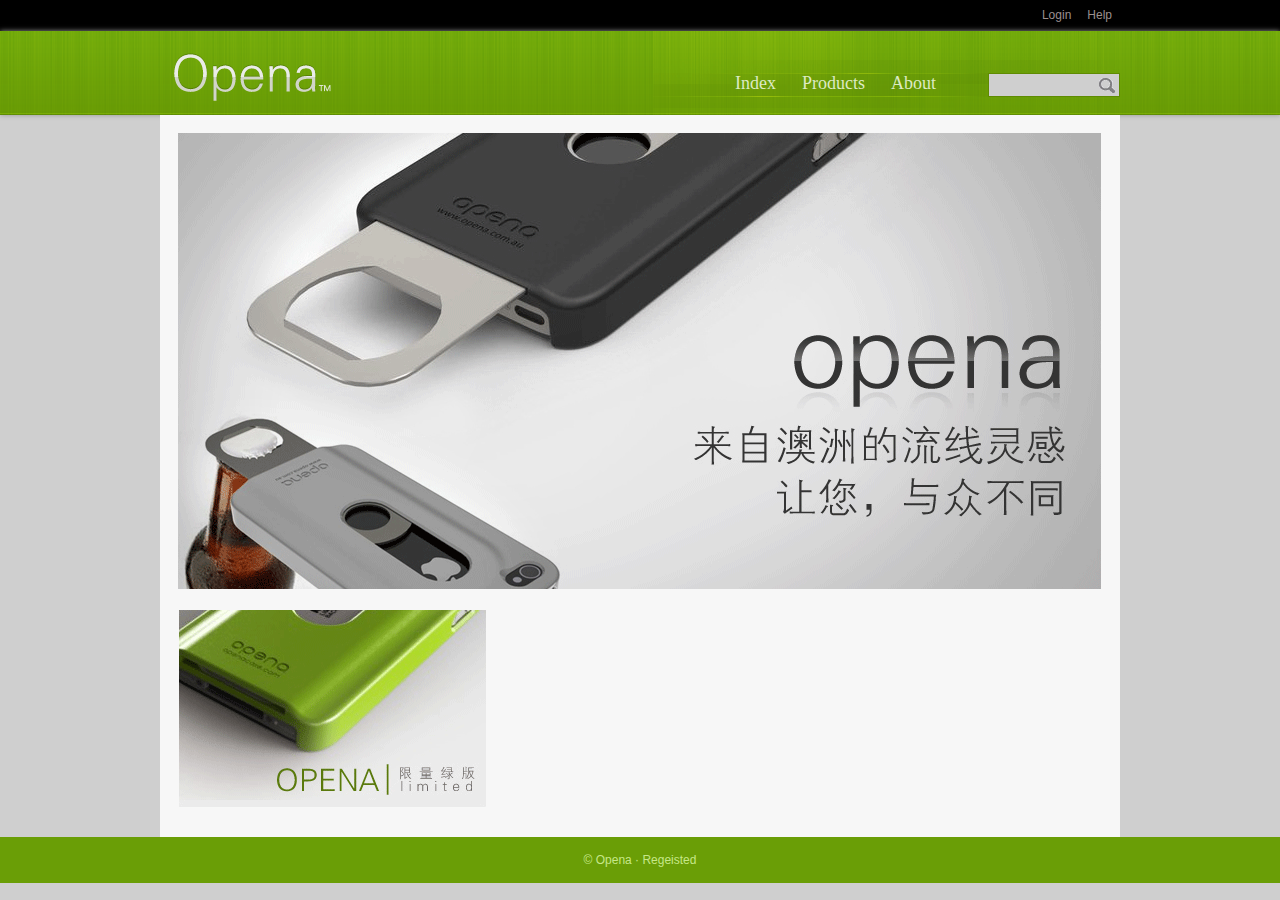
<file: doc/���ͼ/html/index.html>
<!DOCTYPE HTML>
<html>
	<head>
		<meta charset="utf-8">
		<title>opena</title>
		<script type="text/javascript" src="javascript/common.js"></script>
		<link rel="stylesheet" type="text/css" href="style/reset.css">
		<link rel="stylesheet" type="text/css" href="style/layout.css">
	</head>
	<body>
	<!--header begin-->
	<div class="login"> 
		<div class="container"> 
			<a href="">Login</a><a href="">Help</a>
		</div>
	</div>
	<div id="header">
		<div class="container"> 
			<div class="header-nav"> 
				<div class="search">
					<input type="text" /><a href="#" class="search-btn"></a>
				</div>
				<a href="#">Index</a><a href="#">Products</a><a href="#">About</a>
			</div>
			<a href="#" class="logo"><img src="images/logo.png" alt="opena" title="opena" /></a>
		</div>
	</div>
	<!--header end-->
	<div id="main"> 
		<div class="container clearfix"> 
			<div class="banner"> 
				<a href="javascript:"><img src="images/banner.png" width="924px" height="456px" alt="图片说明" title="图片说明" /></a>
			</div>
			<a class="adv"> 
				<img src="images/adv.png" width="307px" height="198px" alt="图片说明" title="图片说明" />
			</a>
			<div class=""> 
			</div>
		</div>
	</div>
	<!--footer begin-->
	<div id="footer">
		<div class="container">
		© Opena · Regeisted
		</div>
	</div>
	<!--footer end-->
	<script type="text/javascript">

	</script>
	</body>
</html>
</file>
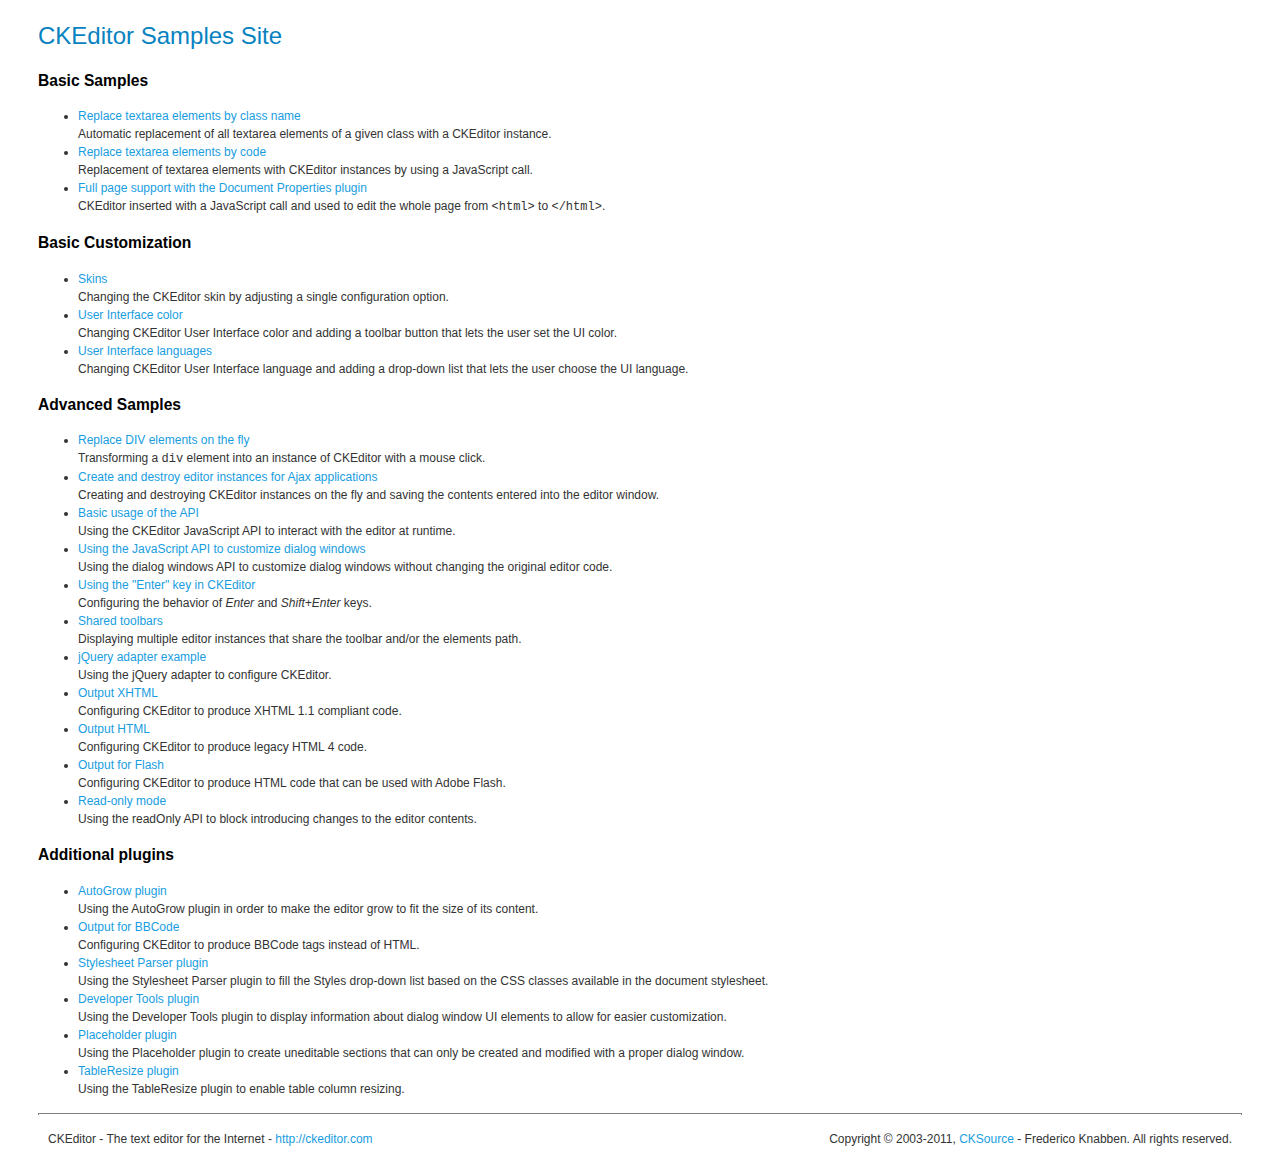
<file: src/main/webapp/ckeditor/_samples/index.html>
<!DOCTYPE html PUBLIC "-//W3C//DTD XHTML 1.0 Transitional//EN" "http://www.w3.org/TR/xhtml1/DTD/xhtml1-transitional.dtd">
<!--
Copyright (c) 2003-2011, CKSource - Frederico Knabben. All rights reserved.
For licensing, see LICENSE.html or http://ckeditor.com/license
-->
<html xmlns="http://www.w3.org/1999/xhtml">
<head>
	<title>CKEditor Samples</title>
	<meta content="text/html; charset=utf-8" http-equiv="content-type" />
	<link type="text/css" rel="stylesheet" href="sample.css" />
</head>
<body>
	<h1 class="samples">
		CKEditor Samples Site
	</h1>
	<h2 class="samples">
		Basic Samples
	</h2>
	<ul class="samples">
		<li>
			<a class="samples" href="replacebyclass.html">Replace textarea elements by class name</a><br />
			Automatic replacement of all textarea elements of a given class with a CKEditor instance.
		</li>
		<li><a class="samples" href="replacebycode.html">Replace textarea elements by code</a><br />
			Replacement of textarea elements with CKEditor instances by using a JavaScript call.
		</li>
		<li><a class="samples" href="fullpage.html">Full page support with the Document Properties plugin</a><br />
			CKEditor inserted with a JavaScript call and used to edit the whole page from <code>&lt;html&gt;</code> to <code>&lt;/html&gt;</code>.
		</li>
	</ul>
	<h2 class="samples">
		Basic Customization
	</h2>
	<ul class="samples">
		<li><a class="samples" href="skins.html">Skins</a><br />
			Changing the CKEditor skin by adjusting a single configuration option.
		</li>
		<li><a class="samples" href="ui_color.html">User Interface color</a><br />
			Changing CKEditor User Interface color and adding a toolbar button that lets the user set the UI color.
		</li>
		<li><a class="samples" href="ui_languages.html">User Interface languages</a><br />
			Changing CKEditor User Interface language and adding a drop-down list that lets the user choose the UI language.
		</li>
	</ul>
	<h2 class="samples">
		Advanced Samples
	</h2>
	<ul class="samples">
		<li><a class="samples" href="divreplace.html">Replace DIV elements on the fly</a><br />
			Transforming a <code>div</code> element into an instance of CKEditor with a mouse click.
		</li>
		<li><a class="samples" href="ajax.html">Create and destroy editor instances for Ajax applications</a><br />
			Creating and destroying CKEditor instances on the fly and saving the contents entered into the editor window.
		</li>
		<li><a class="samples" href="api.html">Basic usage of the API</a><br />
			Using the CKEditor JavaScript API to interact with the editor at runtime.
		</li>
		<li><a class="samples" href="api_dialog.html">Using the JavaScript API to customize dialog windows</a><br />
			Using the dialog windows API to customize dialog windows without changing the original editor code.
		</li>
		<li><a class="samples" href="enterkey.html">Using the "Enter" key in CKEditor</a><br />
			 Configuring the behavior of <em>Enter</em> and <em>Shift+Enter</em> keys.
		</li>
		<li><a class="samples" href="sharedspaces.html">Shared toolbars</a><br />
			Displaying multiple editor instances that share the toolbar and/or the elements path.
		</li>
		<li><a class="samples" href="jqueryadapter.html">jQuery adapter example</a><br />
			Using the jQuery adapter to configure CKEditor.
		</li>
		<li><a class="samples" href="output_xhtml.html">Output XHTML</a><br />
			Configuring CKEditor to produce XHTML 1.1 compliant code.
		</li>
		<li><a class="samples" href="output_html.html">Output HTML</a><br />
			Configuring CKEditor to produce legacy HTML 4 code.
		</li>
		<li><a class="samples" href="output_for_flash.html">Output for Flash</a><br />
			Configuring CKEditor to produce HTML code that can be used with Adobe Flash.
		</li>
		<li><a class="samples" href="readonly.html">Read-only mode</a><br />
			Using the readOnly API to block introducing changes to the editor contents.
		</li>
	</ul>
	<h2 class="samples">
		Additional plugins
	</h2>
	<ul class="samples">
		<li><a class="samples" href="autogrow.html">AutoGrow plugin</a><br />
			Using the AutoGrow plugin in order to make the editor grow to fit the size of its content.
		</li>
		<li><a class="samples" href="bbcode.html">Output for BBCode</a><br />
			Configuring CKEditor to produce BBCode tags instead of HTML.
		</li>
		<li><a class="samples" href="stylesheetparser.html">Stylesheet Parser plugin</a><br />
			Using the Stylesheet Parser plugin to fill the Styles drop-down list based on the CSS classes available in the document stylesheet.
		</li>
		<li><a class="samples" href="devtools.html">Developer Tools plugin</a><br />
			Using the Developer Tools plugin to display information about dialog window UI elements to allow for easier customization.
		</li>
		<li><a class="samples" href="placeholder.html">Placeholder plugin</a><br />
			Using the Placeholder plugin to create uneditable sections that can only be created and modified with a proper dialog window.
		</li>
		<li><a class="samples" href="tableresize.html">TableResize plugin</a><br />
			Using the TableResize plugin to enable table column resizing.
		</li>
	</ul>
	<div id="footer">
		<hr />
		<p>
			CKEditor - The text editor for the Internet - <a class="samples" href="http://ckeditor.com/">http://ckeditor.com</a>
		</p>
		<p id="copy">
			Copyright &copy; 2003-2011, <a class="samples" href="http://cksource.com/">CKSource</a> - Frederico Knabben. All rights reserved.
		</p>
	</div>
</body>
</html>
</file>
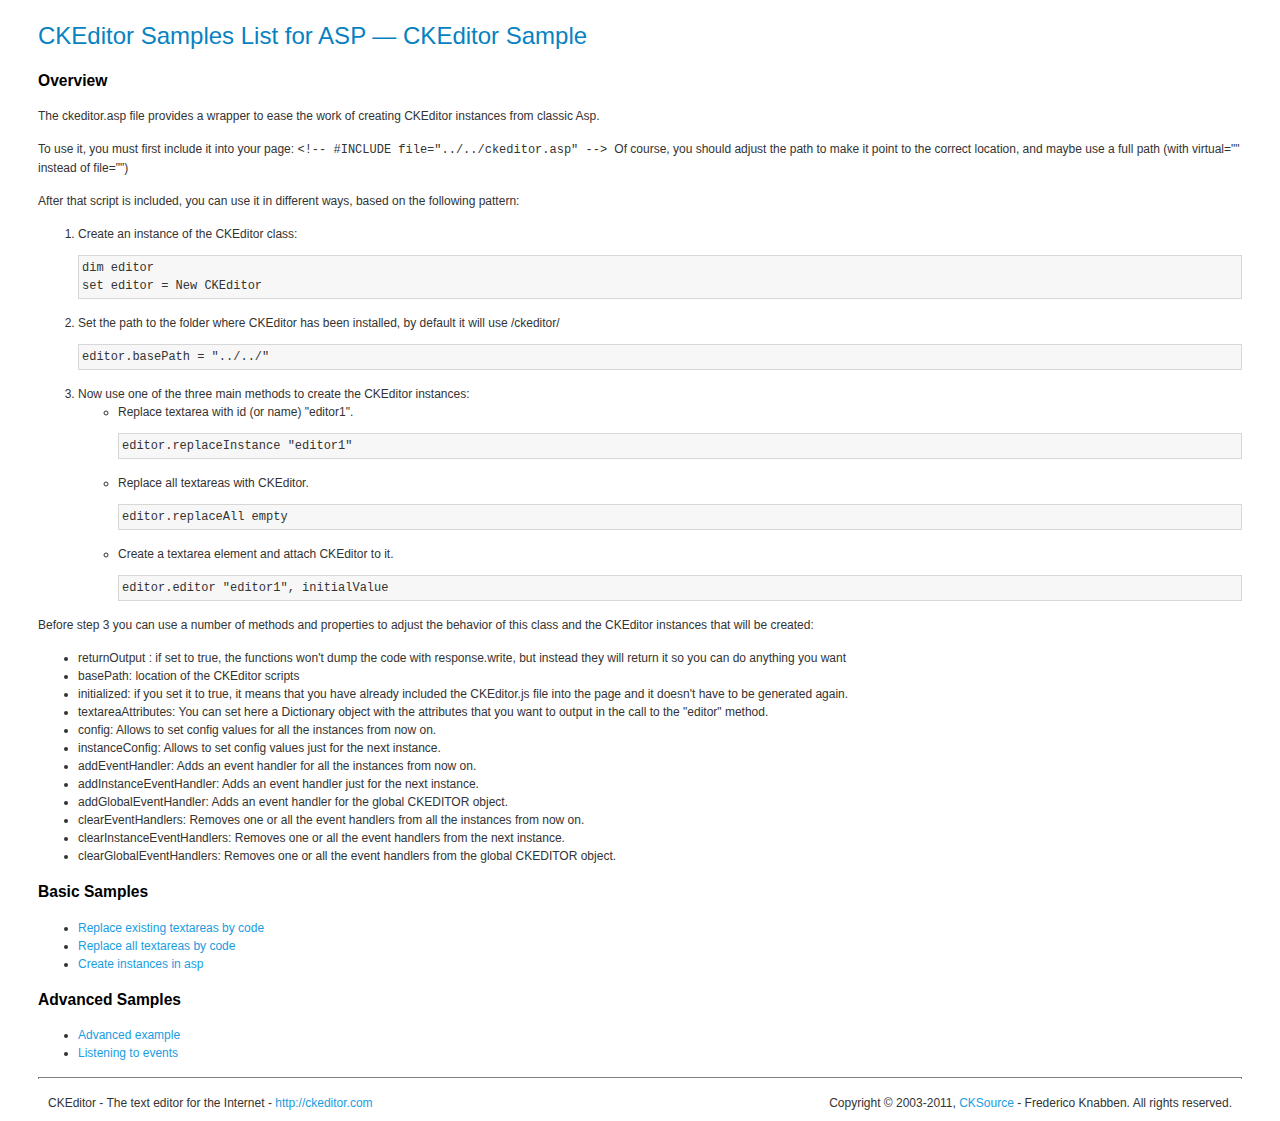
<file: src/main/webapp/ckeditor/_samples/asp/index.html>
<!DOCTYPE html PUBLIC "-//W3C//DTD XHTML 1.0 Transitional//EN" "http://www.w3.org/TR/xhtml1/DTD/xhtml1-transitional.dtd">
<!--
Copyright (c) 2003-2011, CKSource - Frederico Knabben. All rights reserved.
For licensing, see LICENSE.html or http://ckeditor.com/license
-->
<html xmlns="http://www.w3.org/1999/xhtml">
<head>
	<title>ASP integration Samples List &mdash; CKEditor</title>
	<link type="text/css" rel="stylesheet" href="../sample.css" />
</head>
<body>
	<h1 class="samples">
		CKEditor Samples List for ASP &mdash; CKEditor Sample
	</h1>
	<h2 class="samples">
		Overview
	</h2>
	<p>The ckeditor.asp file provides a wrapper to ease the work of creating CKEditor instances from classic Asp.</p>
	<p>To use it, you must first include it into your page:
	<code>
		&lt;!-- #INCLUDE file="../../ckeditor.asp" --&gt;
	</code>
	Of course, you should adjust the path to make it point to the correct location, and maybe use a full path (with virtual="" instead of file="")
	</p>
	<p>After that script is included, you can use it in different ways, based on the following pattern:</p>

<ol>
	<li>
		Create an instance of the CKEditor class:
<pre class="samples">dim editor
set editor = New CKEditor</pre>
	</li>
	<li>
		Set the path to the folder where CKEditor has been installed, by default it will use /ckeditor/
		<pre class="samples">editor.basePath = "../../"</pre>
	</li>
	<li>
	Now use one of the three main methods to create the CKEditor instances:
	<ul class="samples">
		<li>
				Replace textarea with id (or name) "editor1".
			<pre class="samples">editor.replaceInstance "editor1"</pre>
		</li>
		<li>
			Replace all textareas with CKEditor.
			<pre class="samples">editor.replaceAll empty</pre>
		</li>
		<li>
			Create a textarea element and attach CKEditor to it.
			<pre class="samples">editor.editor "editor1", initialValue</pre>
		</li>
	</ul>
	</li>
</ol>
<p>Before step 3 you can use a number of methods and properties to adjust the behavior of this class and the CKEditor instances
that will be created:</p>
<ul class="samples">
	<li>returnOutput : if set to true, the functions won't dump the code with response.write, but instead they will return it so
	you can do anything you want</li>
	<li>basePath: location of the CKEditor scripts</li>
	<li>initialized: if you set it to true, it means that you have already included the CKEditor.js file into the page and it
		doesn't have to be generated again.</li>
	<li>textareaAttributes: You can set here a Dictionary object with the attributes that you want to output in the call to the "editor" method.</li>

	<li>config: Allows to set config values for all the instances from now on.</li>
	<li>instanceConfig: Allows to set config values just for the next instance.</li>

	<li>addEventHandler: Adds an event handler for all the instances from now on.</li>
	<li>addInstanceEventHandler: Adds an event handler just for the next instance.</li>
	<li>addGlobalEventHandler: Adds an event handler for the global CKEDITOR object.</li>

	<li>clearEventHandlers: Removes one or all the event handlers from all the instances from now on.</li>
	<li>clearInstanceEventHandlers: Removes one or all the event handlers  from the next instance.</li>
	<li>clearGlobalEventHandlers: Removes one or all the event handlers  from the global CKEDITOR object.</li>

</ul>

	<h2 class="samples">
		Basic Samples
	</h2>
	<ul class="samples">
		<li><a class="samples" href="replace.asp">Replace existing textareas by code</a></li>
		<li><a class="samples" href="replaceall.asp">Replace all textareas by code</a></li>
		<li><a class="samples" href="standalone.asp">Create instances in asp</a></li>
	</ul>
	<h2 class="samples">
		Advanced Samples
	</h2>
	<ul class="samples">
		<li><a class="samples" href="advanced.asp">Advanced example</a></li>
		<li><a class="samples" href="events.asp">Listening to events</a></li>
	</ul>
	<div id="footer">
		<hr />
		<p>
			CKEditor - The text editor for the Internet - <a class="samples" href="http://ckeditor.com/">http://ckeditor.com</a>
		</p>
		<p id="copy">
			Copyright &copy; 2003-2011, <a class="samples" href="http://cksource.com/">CKSource</a> - Frederico Knabben. All rights reserved.
		</p>
	</div>
</body>
</html>
</file>
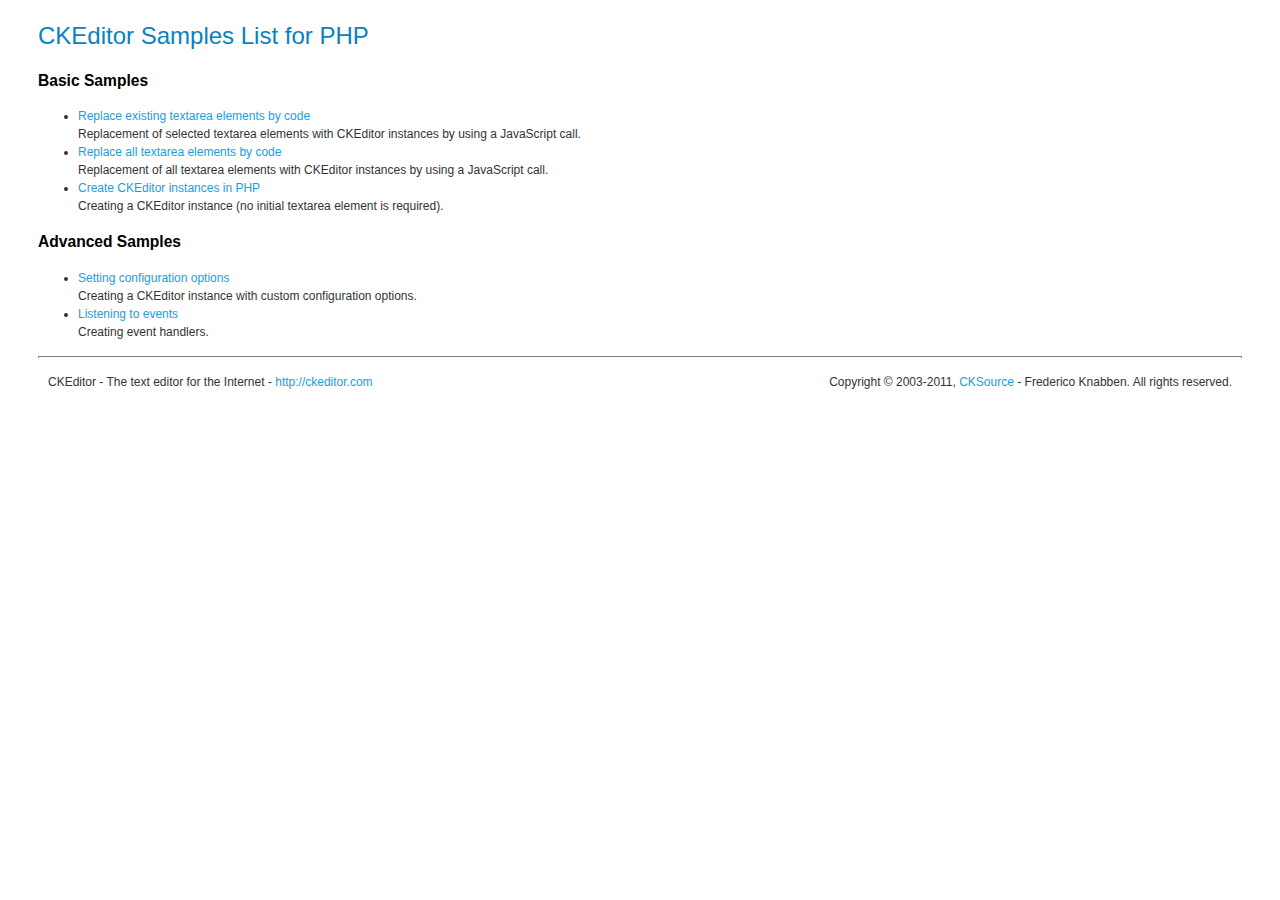
<file: src/main/webapp/ckeditor/_samples/php/index.html>
<!DOCTYPE html PUBLIC "-//W3C//DTD XHTML 1.0 Transitional//EN" "http://www.w3.org/TR/xhtml1/DTD/xhtml1-transitional.dtd">
<!--
Copyright (c) 2003-2011, CKSource - Frederico Knabben. All rights reserved.
For licensing, see LICENSE.html or http://ckeditor.com/license
-->
<html xmlns="http://www.w3.org/1999/xhtml">
<head>
  <meta content="text/html; charset=utf-8" http-equiv="content-type" />
	<title>CKEditor Samples &mdash; PHP Integration</title>
	<link type="text/css" rel="stylesheet" href="../sample.css" />
</head>
<body>
	<h1 class="samples">
		CKEditor Samples List for PHP
	</h1>
	<h2 class="samples">
		Basic Samples
	</h2>
	<ul class="samples">
		<li><a class="samples" href="replace.php">Replace existing textarea elements by code</a><br />
		Replacement of selected textarea elements with CKEditor instances by using a JavaScript call.</li>
		<li><a class="samples" href="replaceall.php">Replace all textarea elements by code</a><br />
		Replacement of all textarea elements with CKEditor instances by using a JavaScript call.</li>
		<li><a class="samples" href="standalone.php">Create CKEditor instances in PHP</a><br />
		Creating a CKEditor instance (no initial textarea element is required).</li>
	</ul>
	<h2 class="samples">
		Advanced Samples
	</h2>
	<ul class="samples">
		<li><a class="samples" href="advanced.php">Setting configuration options</a><br />
		Creating a CKEditor instance with custom configuration options.</li>
		<li><a class="samples" href="events.php">Listening to events</a><br />
		Creating event handlers.
		</li>
	</ul>
	<div id="footer">
		<hr />
		<p>
			CKEditor - The text editor for the Internet - <a class="samples" href="http://ckeditor.com/">http://ckeditor.com</a>
		</p>
		<p id="copy">
			Copyright &copy; 2003-2011, <a class="samples" href="http://cksource.com/">CKSource</a> - Frederico Knabben. All rights reserved.
		</p>
	</div>
</body>
</html>
</file>
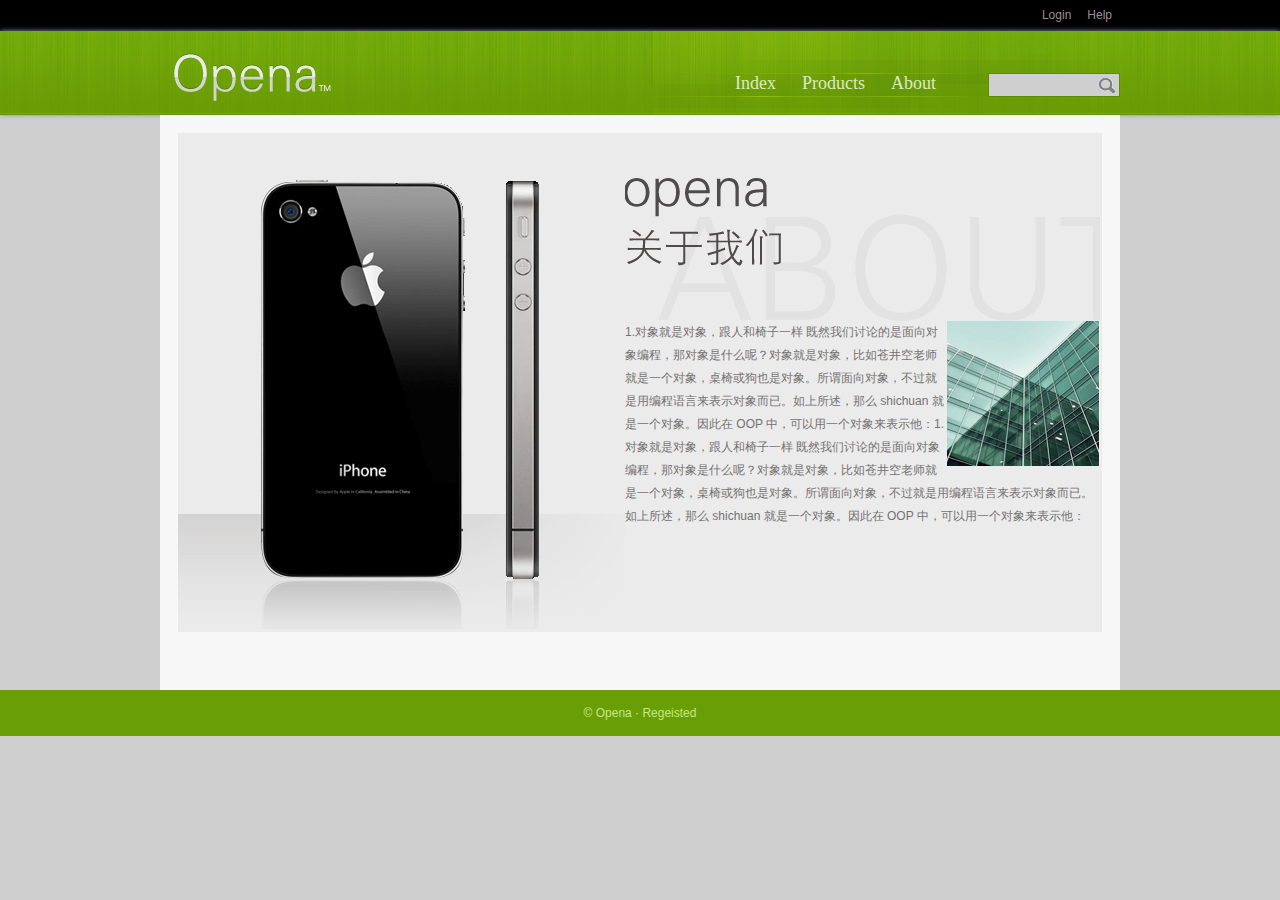
<file: doc/���ͼ/html/about.html>
<!DOCTYPE HTML>
<html>
	<head>
		<meta charset="utf-8">
		<title>opena</title>
		<script type="text/javascript" src="javascript/common.js"></script>
		<link rel="stylesheet" type="text/css" href="style/reset.css">
		<link rel="stylesheet" type="text/css" href="style/layout.css">
	</head>
	<body>
	<!--header begin-->
	<div class="login"> 
		<div class="container"> 
			<a href="">Login</a><a href="">Help</a>
		</div>
	</div>
	<div id="header">
		<div class="container"> 
			<div class="header-nav"> 
				<div class="search">
					<input type="text" /><a href="#" class="search-btn"></a>
				</div>
				<a href="#">Index</a><a href="#">Products</a><a href="#">About</a>
			</div>
			<a href="#" class="logo"><img src="images/logo.png" alt="opena" title="opena" /></a>
		</div>
	</div>
	<!--header end-->
	<div id="main"> 
		<div class="container clearfix"> 
			<div class="lr clearfix"> 
				<a class="login-adv fl" href="javascript:"><img src="images/login-img.png" width="447px" height="451px" alt="图片说明" title="图片说明" /></a>
				<div class="about-con fl"> 
					<img style="float:right" src="images/about-img.png" alt="图片说明" title="图片说明" />
					<p>
					1.对象就是对象，跟人和椅子一样
既然我们讨论的是面向对象编程，那对象是什么呢？对象就是对象，比如苍井空老师就是一个对象，桌椅或狗也是对象。所谓面向对象，不过就是用编程语言来表示对象而已。如上所述，那么 shichuan 就是一个对象。因此在 OOP 中，可以用一个对象来表示他：1.对象就是对象，跟人和椅子一样
既然我们讨论的是面向对象编程，那对象是什么呢？对象就是对象，比如苍井空老师就是一个对象，桌椅或狗也是对象。所谓面向对象，不过就是用编程语言来表示对象而已。如上所述，那么 shichuan 就是一个对象。因此在 OOP 中，可以用一个对象来表示他：
					</p>
				</div>
			</div>
		</div>
	</div>
	<!--footer begin-->
	<div id="footer">
		<div class="container">
		© Opena · Regeisted
		</div>
	</div>
	<!--footer end-->
	<script type="text/javascript">

	</script>
	</body>
</html>
</file>
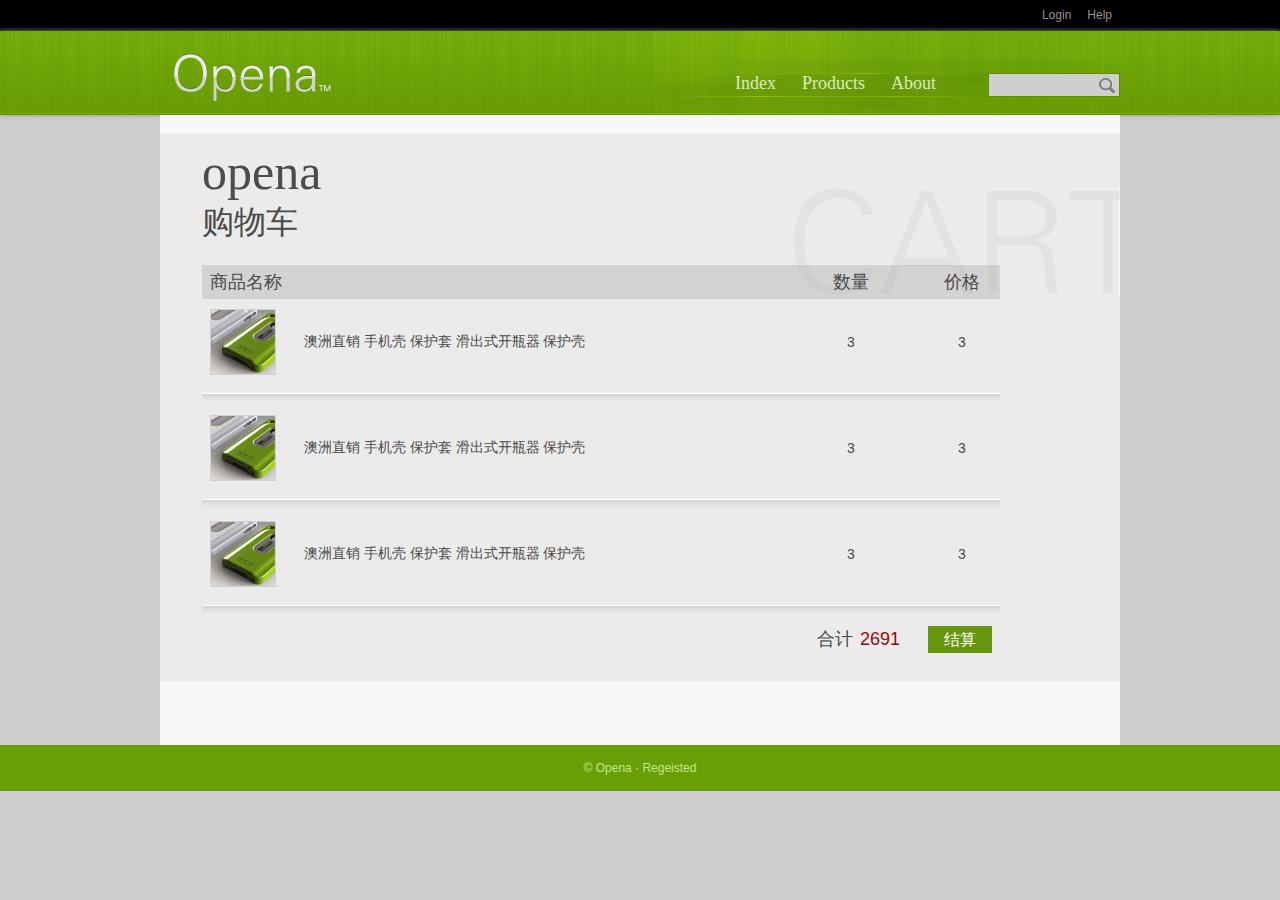
<file: doc/���ͼ/html/cart.html>
<!DOCTYPE HTML>
<html>
	<head>
		<meta charset="utf-8">
		<title>opena</title>
		<script type="text/javascript" src="javascript/common.js"></script>
		<link rel="stylesheet" type="text/css" href="style/reset.css">
		<link rel="stylesheet" type="text/css" href="style/layout.css">
	</head>
	<body>
	<!--header begin-->
	<div class="login"> 
		<div class="container"> 
			<a href="">Login</a><a href="">Help</a>
		</div>
	</div>
	<div id="header">
		<div class="container"> 
			<div class="header-nav"> 
				<div class="search">
					<input type="text" /><a href="#" class="search-btn"></a>
				</div>
				<a href="#">Index</a><a href="#">Products</a><a href="#">About</a>
			</div>
			<a href="#" class="logo"><img src="images/logo.png" alt="opena" title="opena" /></a>
		</div>
	</div>
	<!--header end-->
	<div id="main"> 
		<div class="container clearfix"> 
			<div class="cart clearfix"> 
				<h2>opena</h2>
				<h3>购物车</h3>
				<table>
				<tr>
				<th class="cart-title">商品名称</th>
				<th class="cart-num">数量</th>
				<th class="cart-price">价格</th>
				</tr>
				<tr>
				<td class="cart-title">
				<a href="javascript:">
				<img src="images/cart-product.png" alt="图片说明" title="图片说明" />
				澳洲直销 手机壳 保护套 滑出式开瓶器 保护壳
				</a>
				</td>
				<td class="cart-num">3</td>
				<td class="cart-price">3</td>
				</tr>
				<tr>
				<td class="cart-title">
				<a href="javascript:">
				<img src="images/cart-product.png" alt="图片说明" title="图片说明" />
				澳洲直销 手机壳 保护套 滑出式开瓶器 保护壳
				</a>
				</td>
				<td class="cart-num">3</td>
				<td class="cart-price">3</td>
				</tr>
				<tr>
				<td class="cart-title">
				<a href="javascript:">
				<img src="images/cart-product.png" alt="图片说明" title="图片说明" />
				澳洲直销 手机壳 保护套 滑出式开瓶器 保护壳
				</a>
				</td>
				<td class="cart-num">3</td>
				<td class="cart-price">3</td>
				</tr>
				<td class="cart-submit" colspan="3">合计<span class="cart-total">2691</span><a class="btn" href="javascript:">结算</a></td>
				</table>
			</div>
		</div>
	</div>
	<!--footer begin-->
	<div id="footer">
		<div class="container">
		© Opena · Regeisted
		</div>
	</div>
	<!--footer end-->
	<script type="text/javascript">

	</script>
	</body>
</html>
</file>
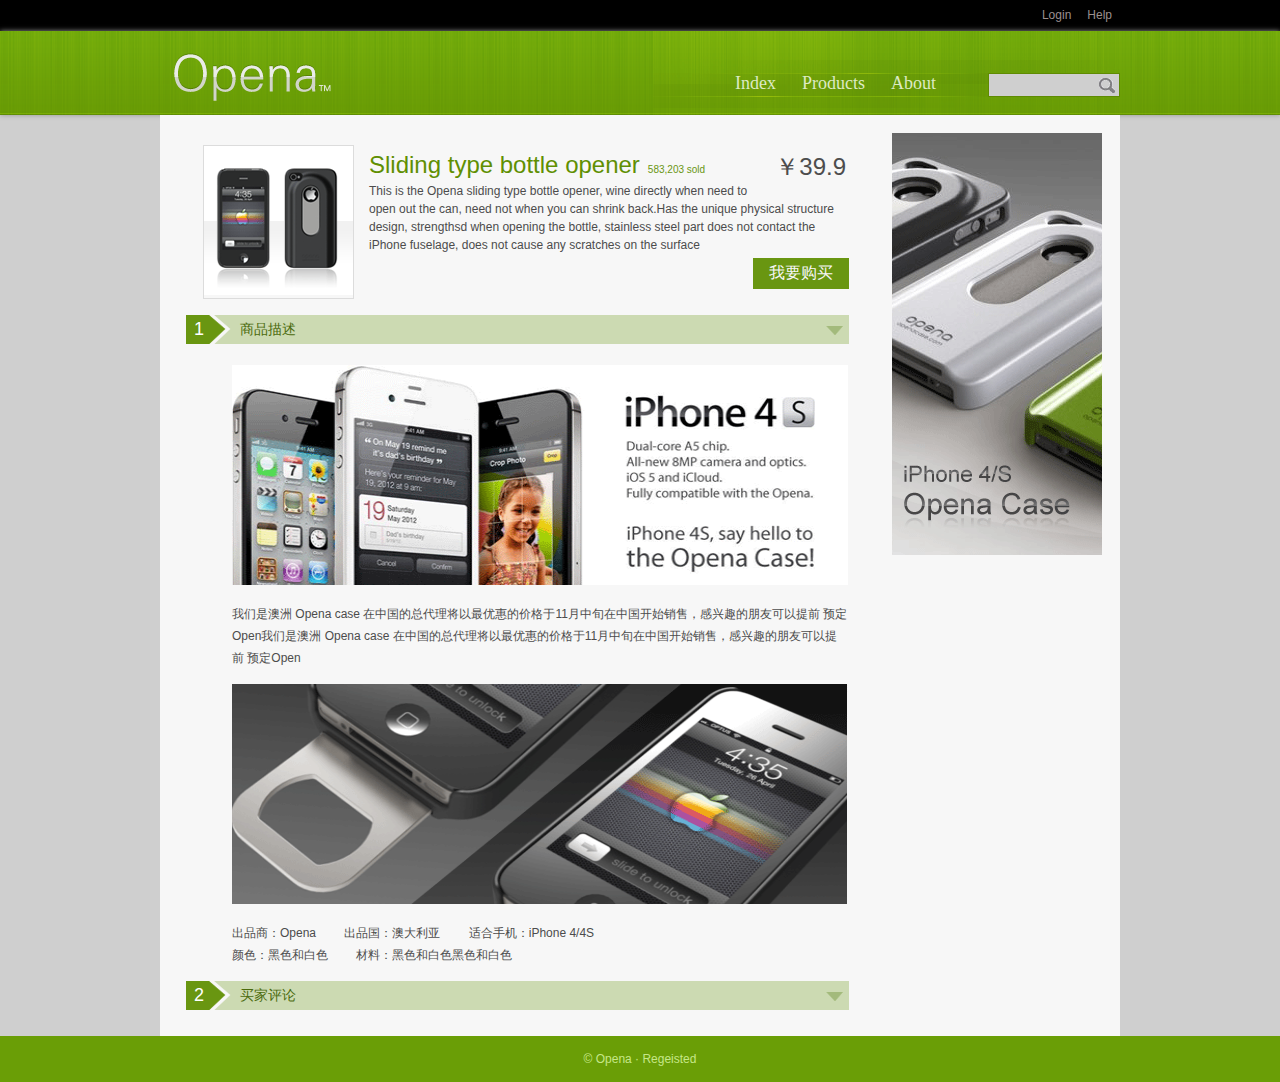
<file: doc/���ͼ/html/content.html>
<!DOCTYPE HTML>
<html>
	<head>
		<meta charset="utf-8">
		<title>opena</title>
		<script type="text/javascript" src="javascript/common.js"></script>
		<link rel="stylesheet" type="text/css" href="style/reset.css">
		<link rel="stylesheet" type="text/css" href="style/layout.css">
	</head>
	<body>
	<!--header begin-->
	<div class="login"> 
		<div class="container"> 
			<a href="">Login</a><a href="">Help</a>
		</div>
	</div>
	<div id="header">
		<div class="container"> 
			<div class="header-nav"> 
				<div class="search">
					<input type="text" /><a href="#" class="search-btn"></a>
				</div>
				<a href="#">Index</a><a href="#">Products</a><a href="#">About</a>
			</div>
			<a href="#" class="logo"><img src="images/logo.png" alt="opena" title="opena" /></a>
		</div>
	</div>
	<!--header end-->
	<div id="main"> 
		<div class="container clearfix"> 
			<!--aside begin-->
			<div class="aside"> 
				<a href="javascript:"><img src="images/aside.png" alt="图片说明" /></a>
			</div>
			<!--header end-->
			<!--content begin-->

			<div class="content fl">
				<!--parduct begin-->
				<div class="list product clearfix"> 
					<a class="list-img fl" href="javascript:">
						<img src="images/product.png" alt="说明" title="说明" />
					</a>
					<div class="list-content fl">
						<h3>
						<span class="product-price fr">￥39.9</span>
						<a href="javascript:">Sliding type bottle opener</a><span>583,203 sold</span>
						</h3>
						<p>This is the Opena sliding type bottle opener, wine directly when need to open out the can, need not when you can shrink back.Has the unique physical structure design, strengthsd when opening the bottle, stainless steel part does not contact the iPhone fuselage, does not cause any scratches on the surface</p>
						<a class="btn" href="javascript:">我要购买</a>
					</div>
				</div>
				<!--product end-->
				<div class="product-title">
					<span class="product-num fl">1</span><h3>商品描述</h3>
				</div>
				<div class="product-detail"> 
						<img src="images/product1.png" width="616px" height="220px" alt="图片说明" title="图片说明" />
						<p>我们是澳洲 Opena case 在中国的总代理将以最优惠的价格于11月中旬在中国开始销售，感兴趣的朋友可以提前 预定Open我们是澳洲 Opena case 在中国的总代理将以最优惠的价格于11月中旬在中国开始销售，感兴趣的朋友可以提前 预定Open</p>
						<img src="images/product2.png" width="616px" height="220px" alt="图片说明" title="图片说明" />
						<div class="product-info">
							<div>
								<span>出品商：Opena</span>
								<span>出品国：澳大利亚</span>
								<span>适合手机：iPhone 4/4S</span>
							</div>
							<div>
								<span>颜色：黑色和白色</span>
								<span>材料：黑色和白色黑色和白色</span>             
							</div>
						</div>
				</div>
				<div class="product-title">
					<span class="product-num fl">2</span><h3>买家评论</h3>
				</div>
			</div>
			<!--content end-->
		</div>
	</div>
	<!--footer begin-->
	<div id="footer">
		<div class="container">
		© Opena · Regeisted
		</div>
	</div>
	<!--footer end-->
	<script type="text/javascript">

	</script>
	</body>
</html>
</file>
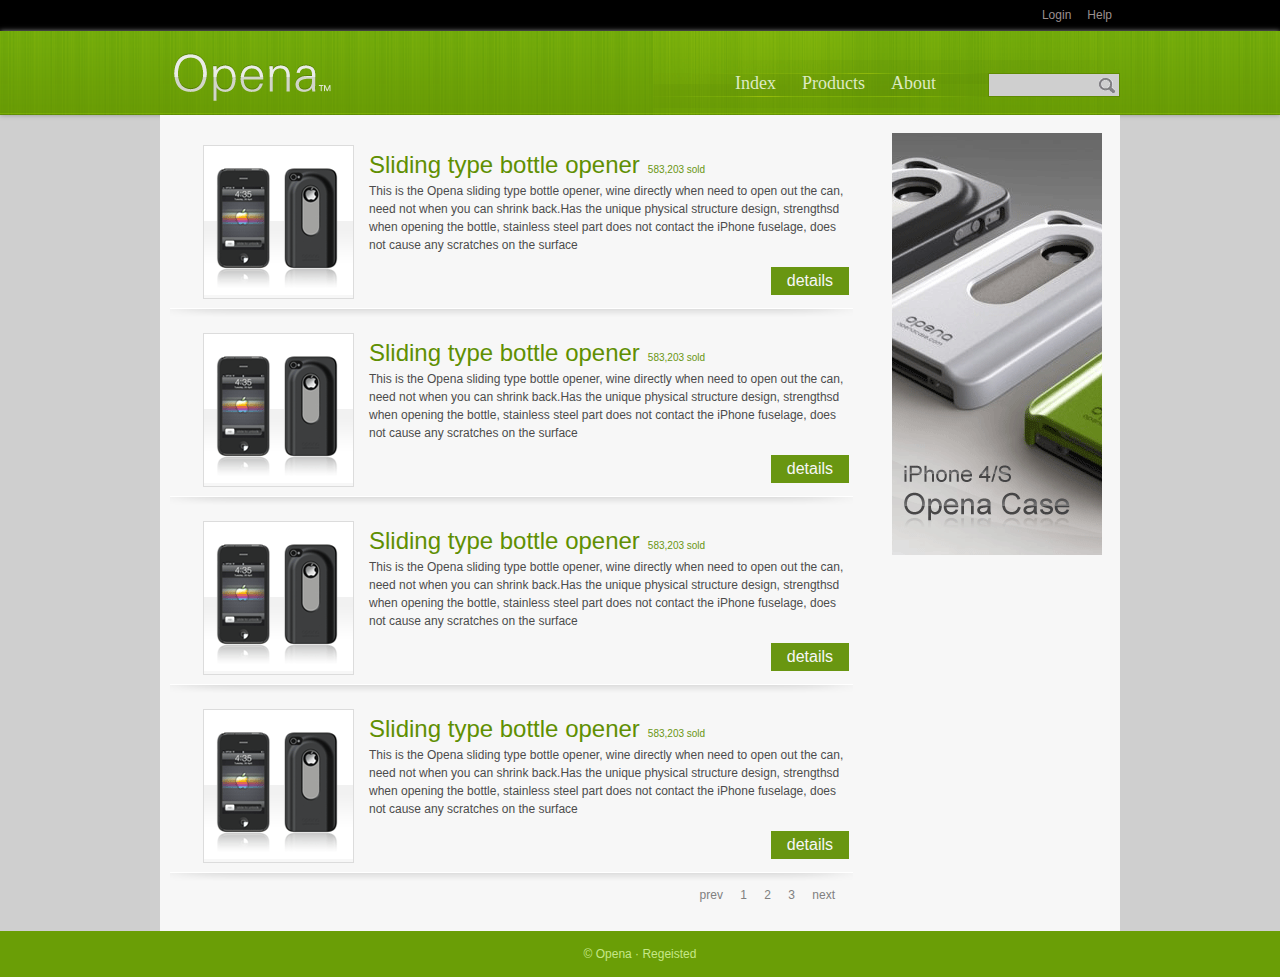
<file: doc/���ͼ/html/list.html>
<!DOCTYPE HTML>
<html>
	<head>
		<meta charset="utf-8">
		<title>opena</title>
		<script type="text/javascript" src="javascript/common.js"></script>
		<link rel="stylesheet" type="text/css" href="style/reset.css">
		<link rel="stylesheet" type="text/css" href="style/layout.css">
	</head>
	<body>
	<!--header begin-->
	<div class="login"> 
		<div class="container"> 
			<a href="">Login</a><a href="">Help</a>
		</div>
	</div>
	<div id="header">
		<div class="container"> 
			<div class="header-nav"> 
				<div class="search">
					<input type="text" /><a href="#" class="search-btn"></a>
				</div>
				<a href="#">Index</a><a href="#">Products</a><a href="#">About</a>
			</div>
			<a href="#" class="logo"><img src="images/logo.png" alt="opena" title="opena" /></a>
		</div>
	</div>
	<!--header end-->
	<div id="main"> 
		<div class="container clearfix"> 
			<!--aside begin-->
			<div class="aside"> 
				<a href="javascript:"><img src="images/aside.png" alt="图片说明" /></a>
			</div>
			<!--header end-->
			<!--content begin-->

			<div class="content fl">
				<!--parduct begin-->
				<div class="list clearfix"> 
					<a class="list-img fl" href="javascript:">
						<img src="images/product.png" alt="说明" title="说明" />
					</a>
					<div class="list-content fl">
						<h3><a href="javascript:">Sliding type bottle opener</a><span>583,203 sold</span></h3>
						<p>This is the Opena sliding type bottle opener, wine directly when need to open out the can, need not when you can shrink back.Has the unique physical structure design, strengthsd when opening the bottle, stainless steel part does not contact the iPhone fuselage, does not cause any scratches on the surface</p>
						<a class="btn" href="javascript:">details</a>
					</div>
				</div>
				<!--product end-->
				<!--parduct begin-->
				<div class="list clearfix"> 
					<a class="list-img fl" href="javascript:">
						<img src="images/product.png" alt="说明" title="说明" />
					</a>
					<div class="list-content fl">
						<h3><a href="javascript:">Sliding type bottle opener</a><span>583,203 sold</span></h3>
						<p>This is the Opena sliding type bottle opener, wine directly when need to open out the can, need not when you can shrink back.Has the unique physical structure design, strengthsd when opening the bottle, stainless steel part does not contact the iPhone fuselage, does not cause any scratches on the surface</p>
						<a class="btn" href="javascript:">details</a>
					</div>
				</div>
				<!--product end-->
				<!--parduct begin-->
				<div class="list clearfix"> 
					<a class="list-img fl" href="javascript:">
						<img src="images/product.png" alt="说明" title="说明" />
					</a>
					<div class="list-content fl">
						<h3><a href="javascript:">Sliding type bottle opener</a><span>583,203 sold</span></h3>
						<p>This is the Opena sliding type bottle opener, wine directly when need to open out the can, need not when you can shrink back.Has the unique physical structure design, strengthsd when opening the bottle, stainless steel part does not contact the iPhone fuselage, does not cause any scratches on the surface</p>
						<a class="btn" href="javascript:">details</a>
					</div>
				</div>
				<!--product end-->
				<!--parduct begin-->
				<div class="list clearfix"> 
					<a class="list-img fl" href="javascript:">
						<img src="images/product.png" alt="说明" title="说明" />
					</a>
					<div class="list-content fl">
						<h3><a href="javascript:">Sliding type bottle opener</a><span>583,203 sold</span></h3>
						<p>This is the Opena sliding type bottle opener, wine directly when need to open out the can, need not when you can shrink back.Has the unique physical structure design, strengthsd when opening the bottle, stainless steel part does not contact the iPhone fuselage, does not cause any scratches on the surface</p>
						<a class="btn" href="javascript:">details</a>
					</div>
				</div>
				<!--product end-->
				<div class="page"> 
				<a href="javascript:">prev</a>
				<a href="javascript:">1</a>
				<a href="javascript:">2</a>
				<a href="javascript:">3</a>
				<a href="javascript:">next</a>
			</div>
			</div>
			<!--content end-->
		</div>
	</div>
	<!--footer begin-->
	<div id="footer">
		<div class="container">
		© Opena · Regeisted
		</div>
	</div>
	<!--footer end-->
	<script type="text/javascript">

	</script>
	</body>
</html>
</file>
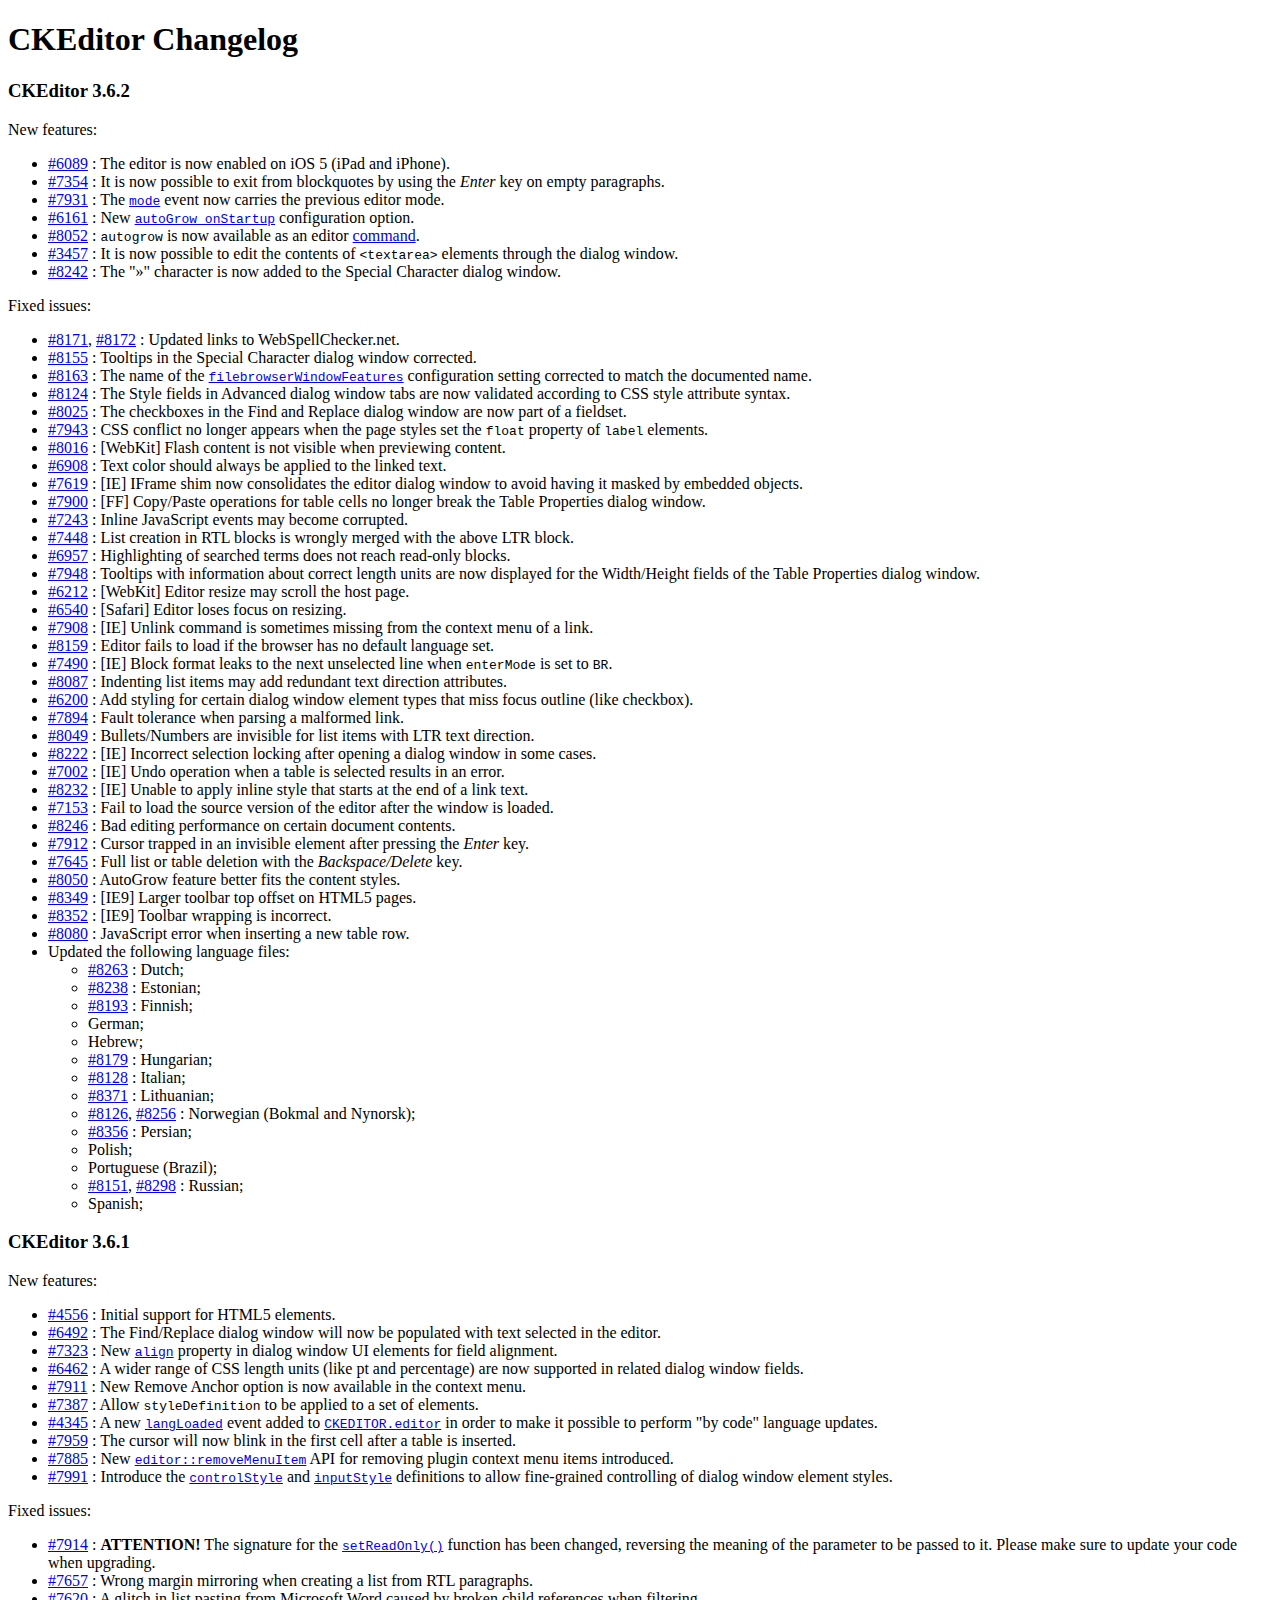
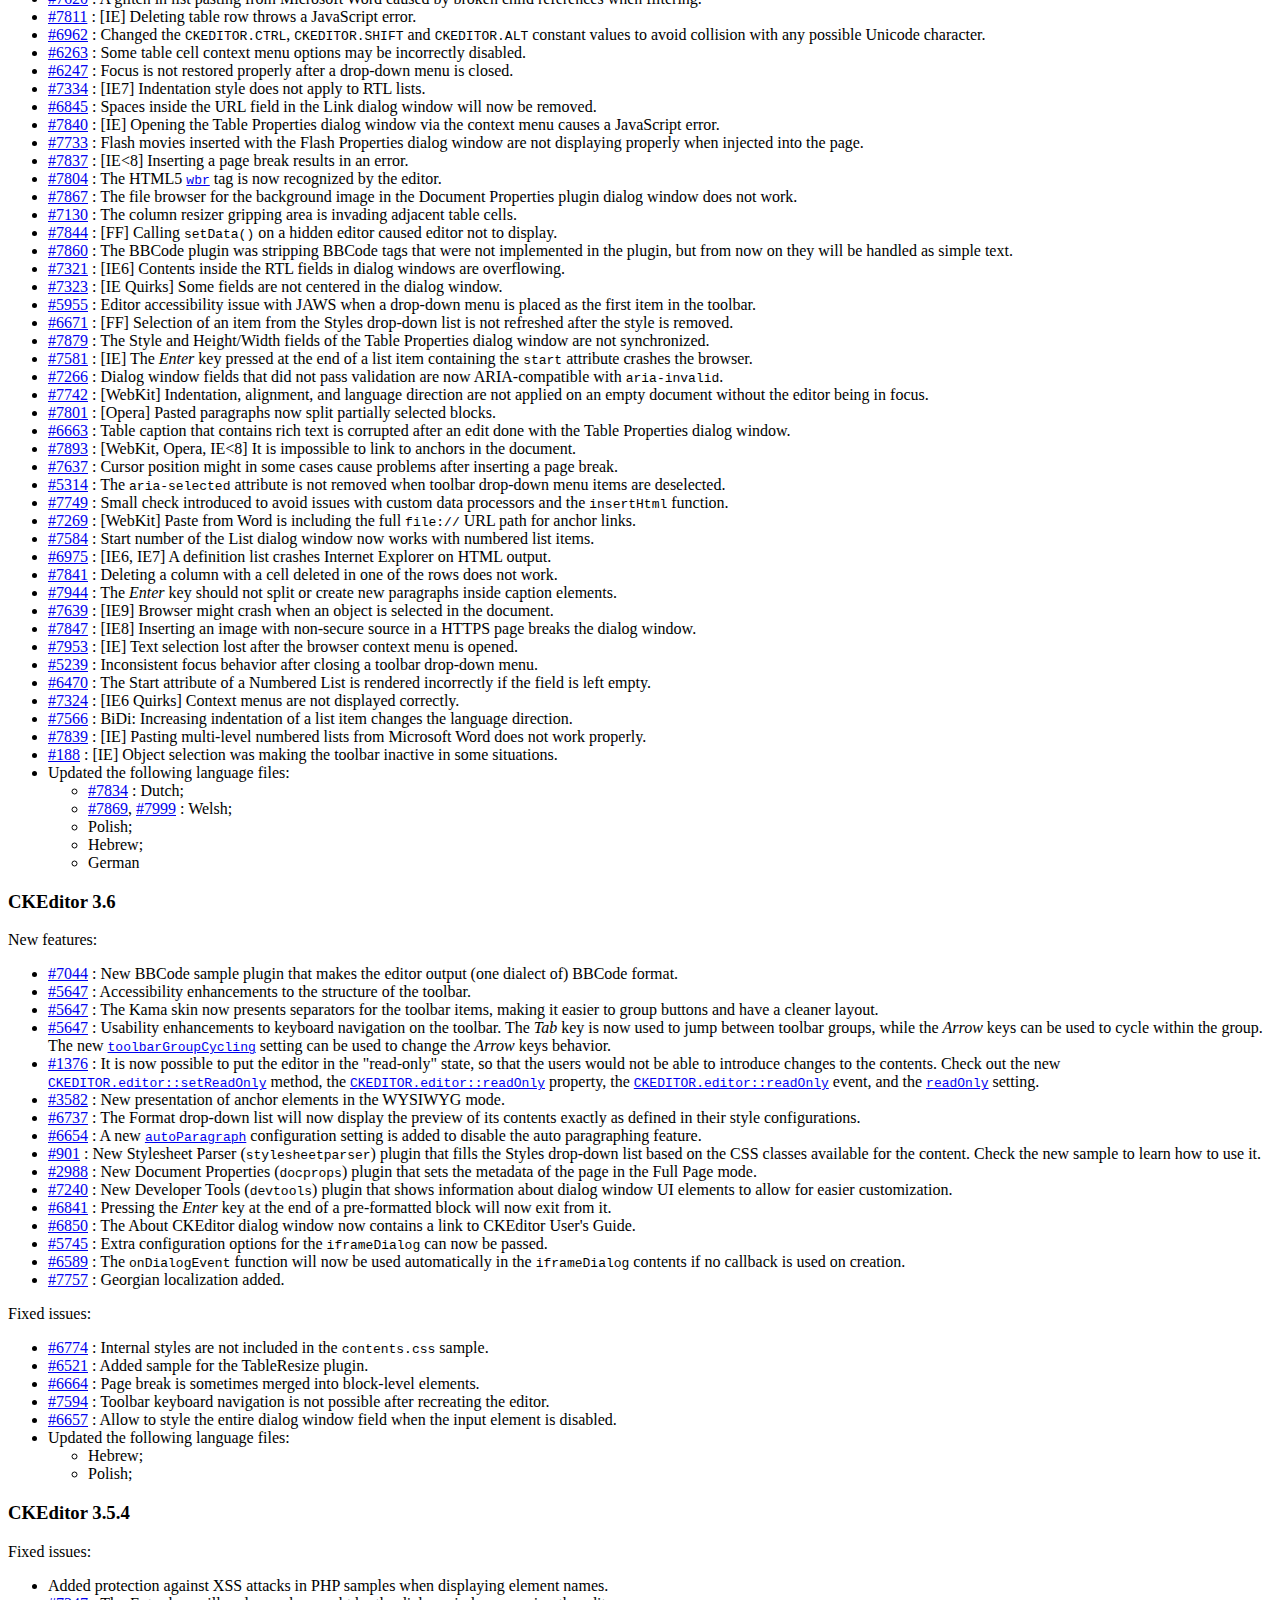
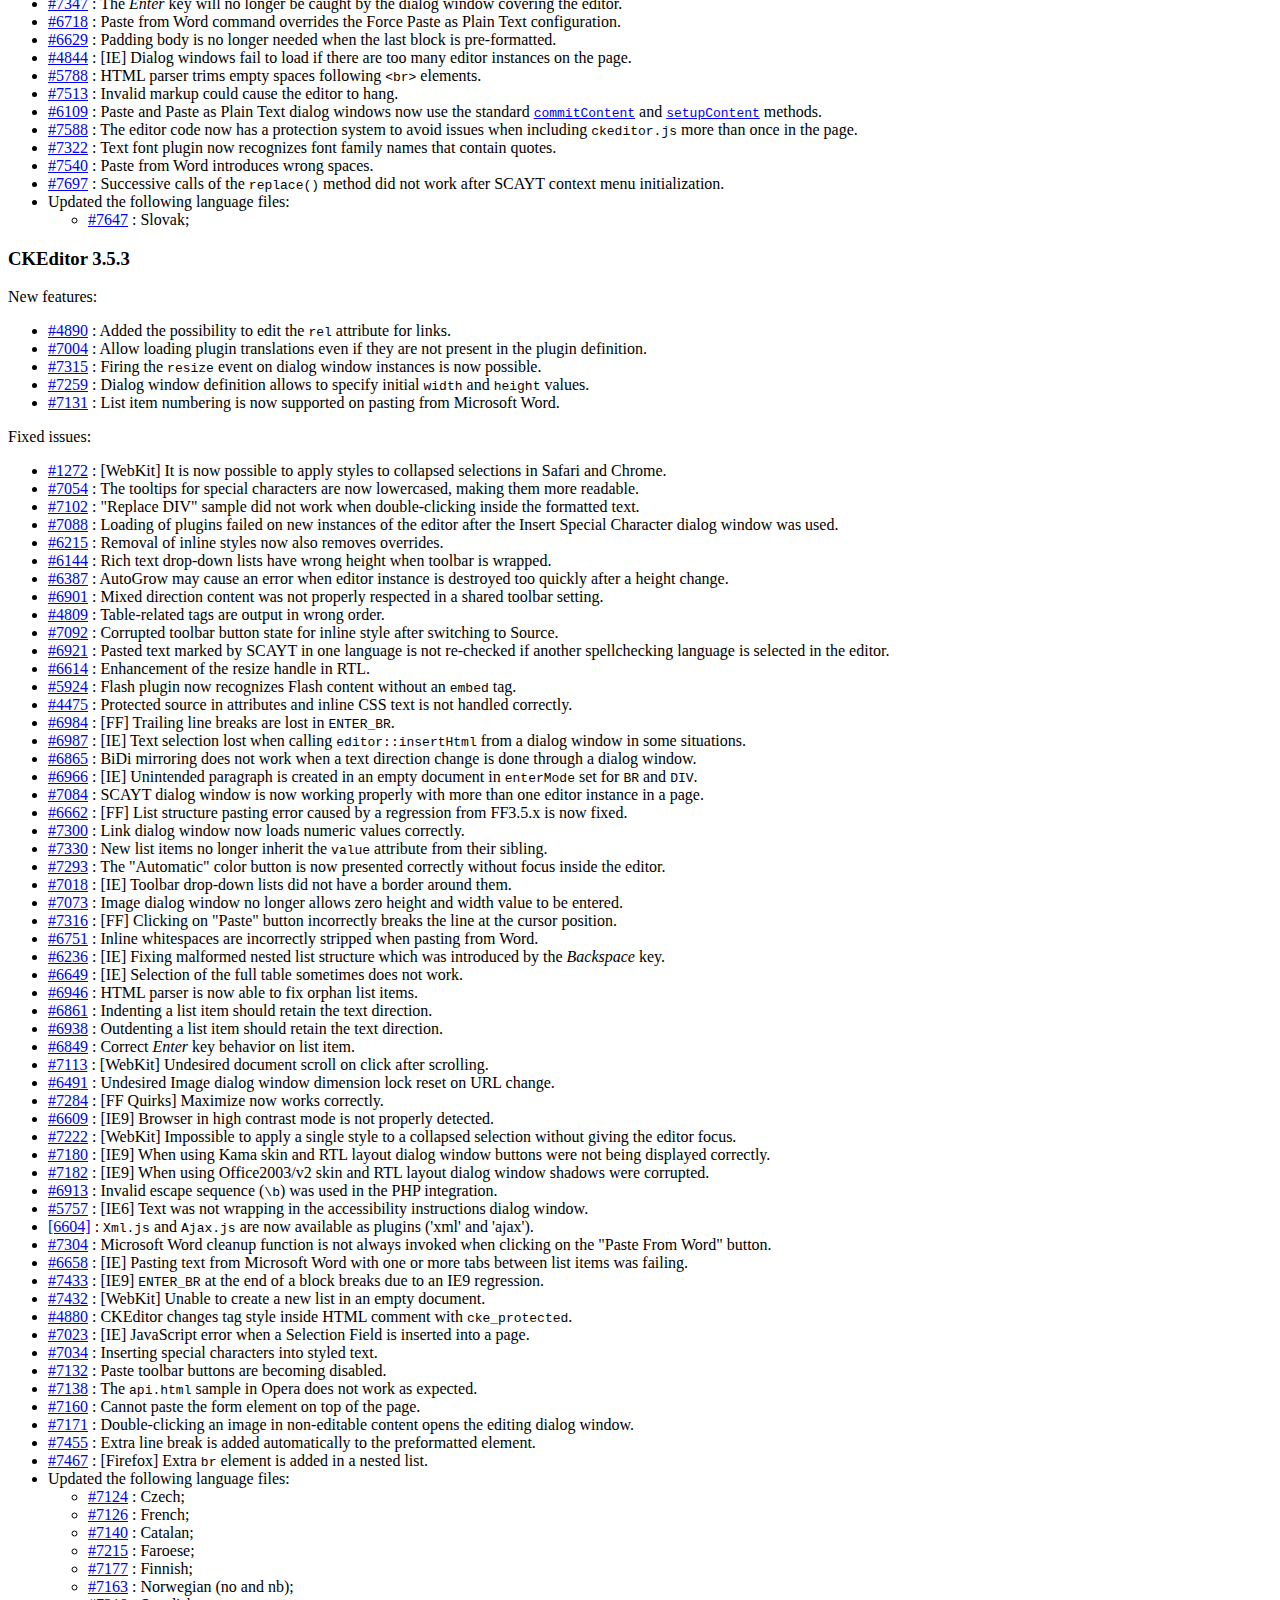
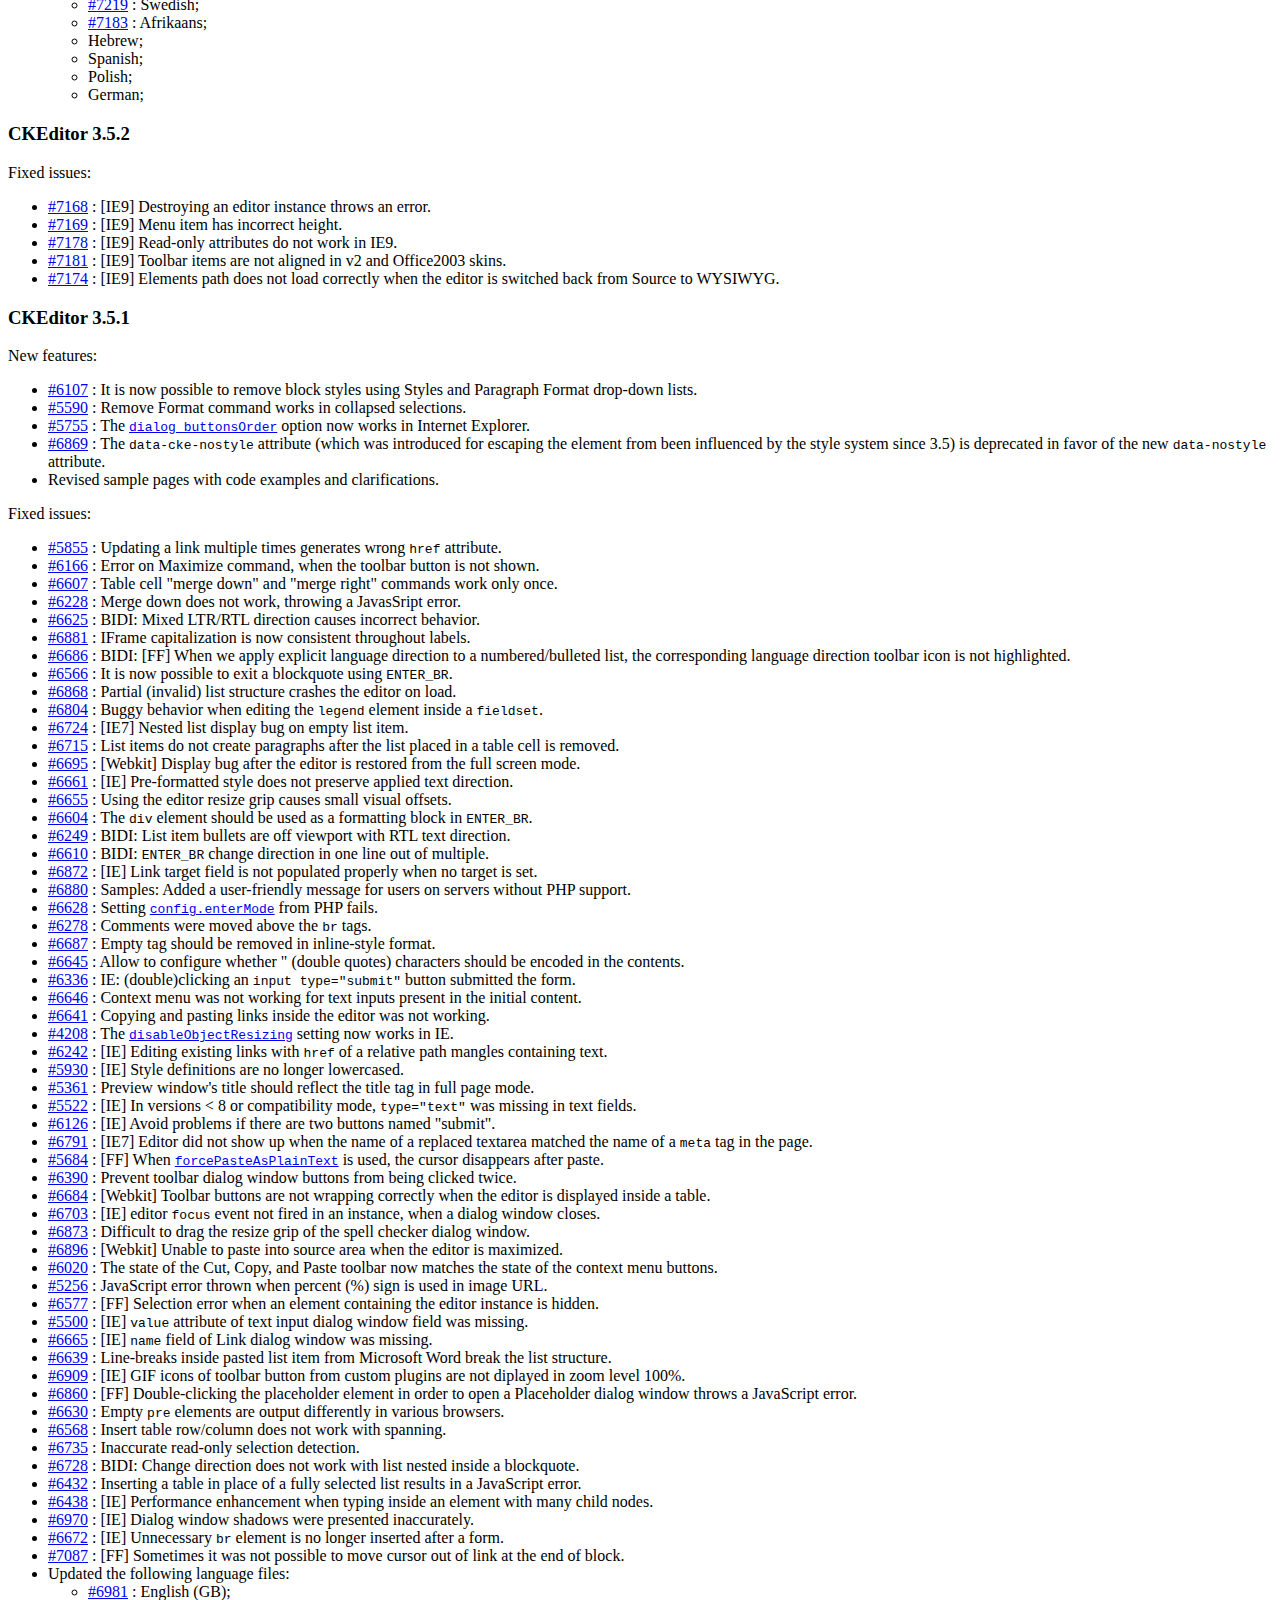
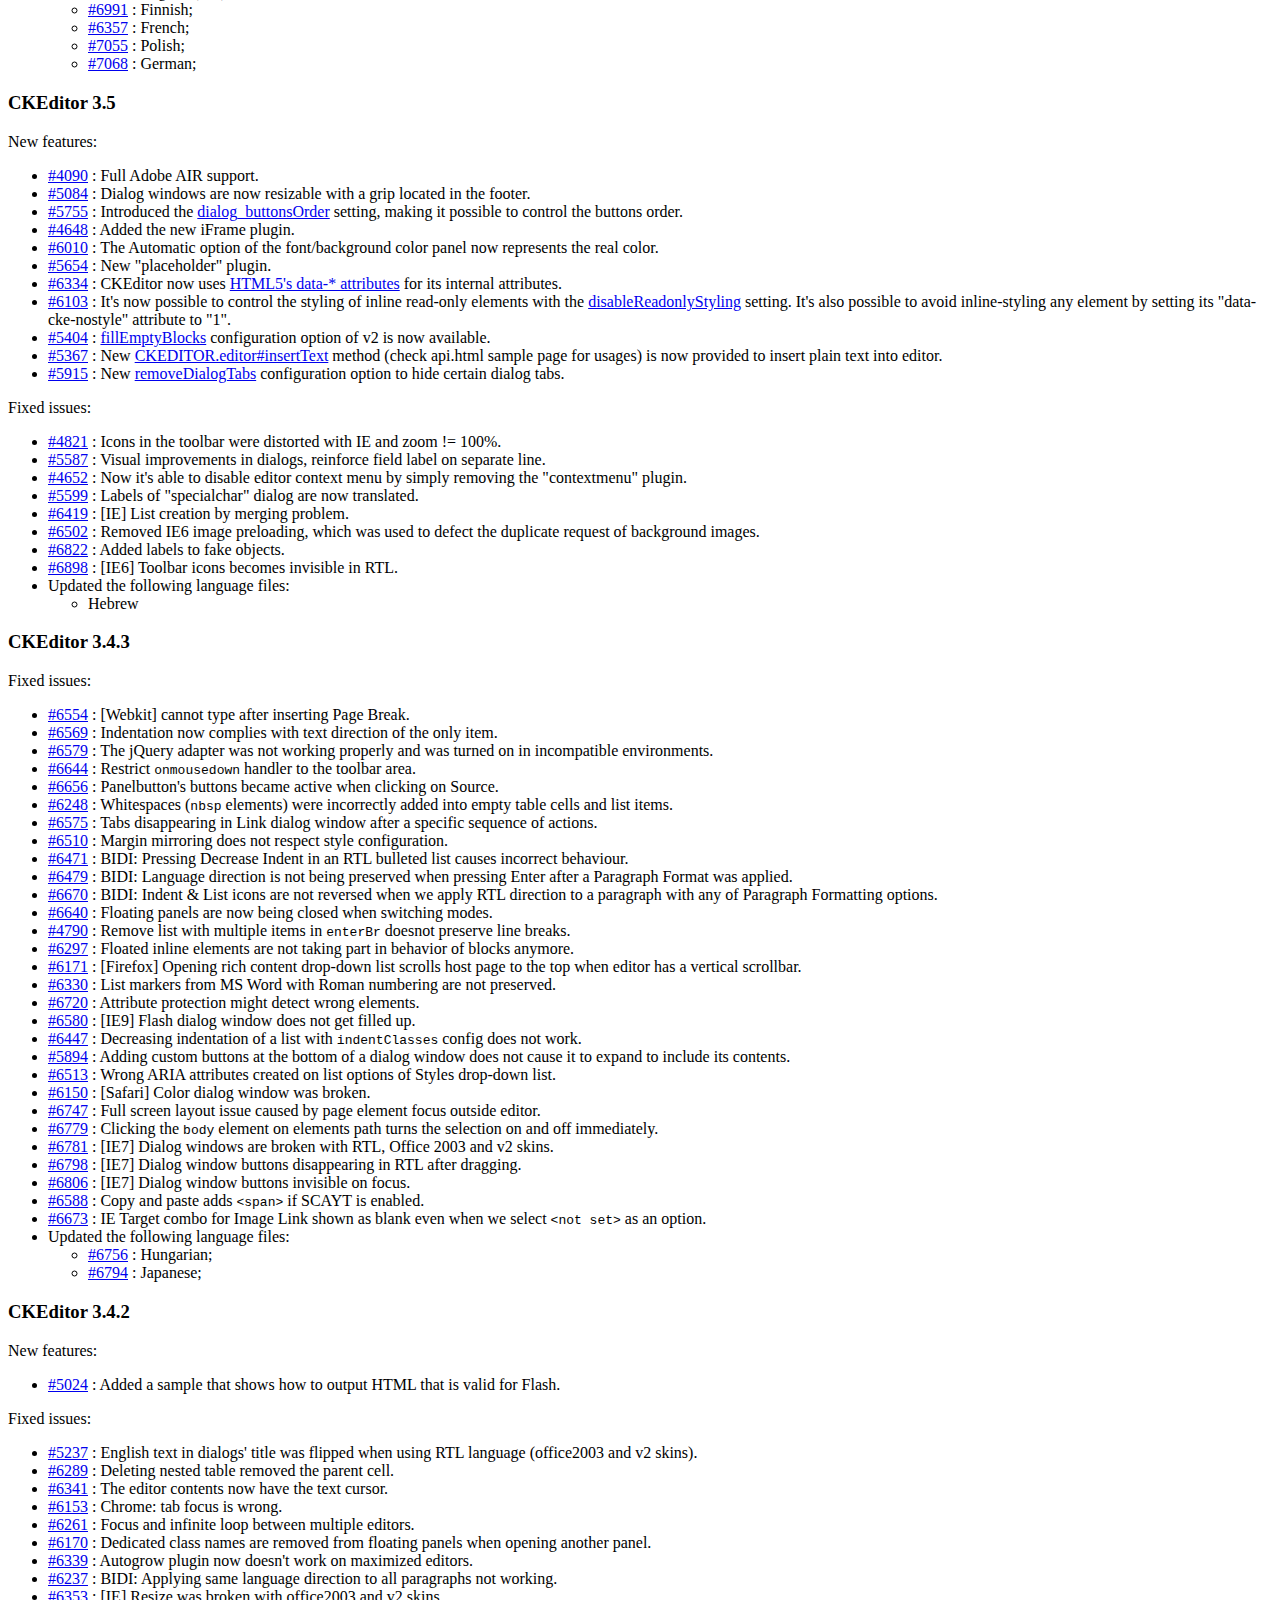
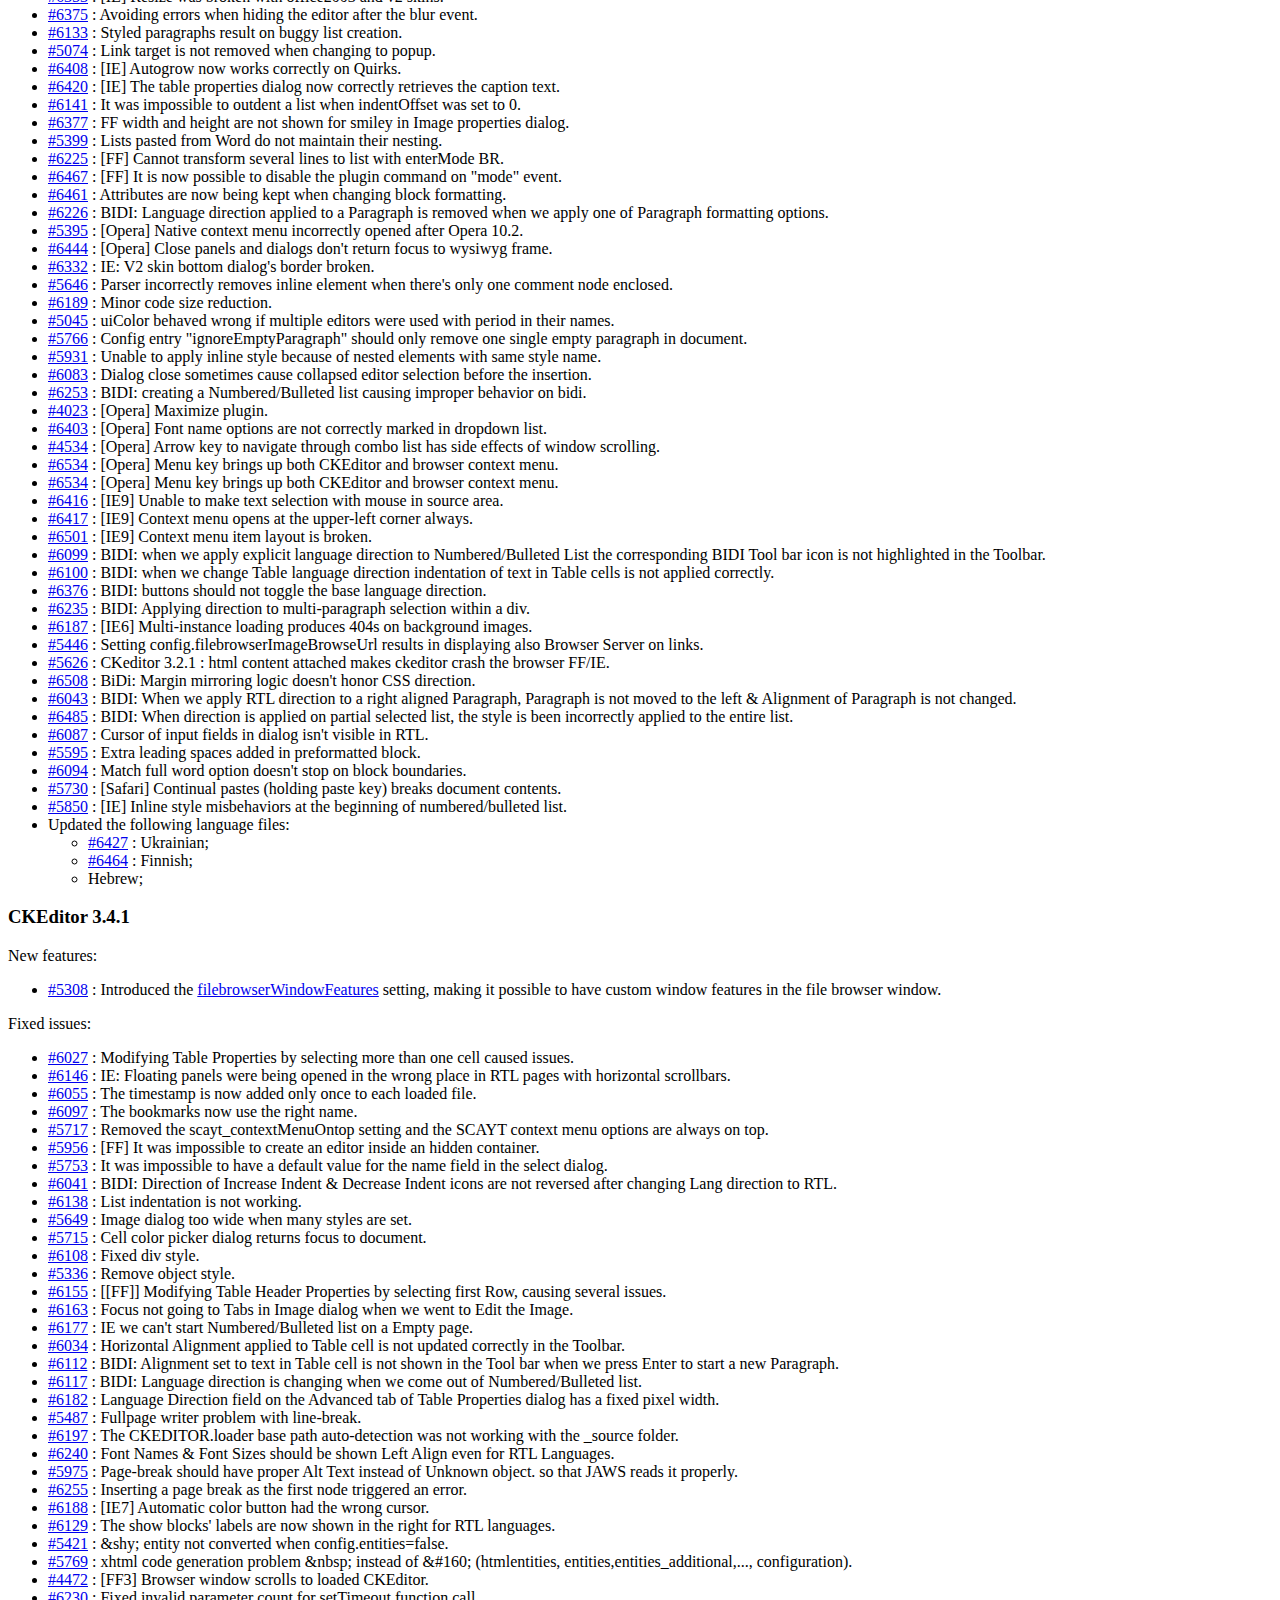
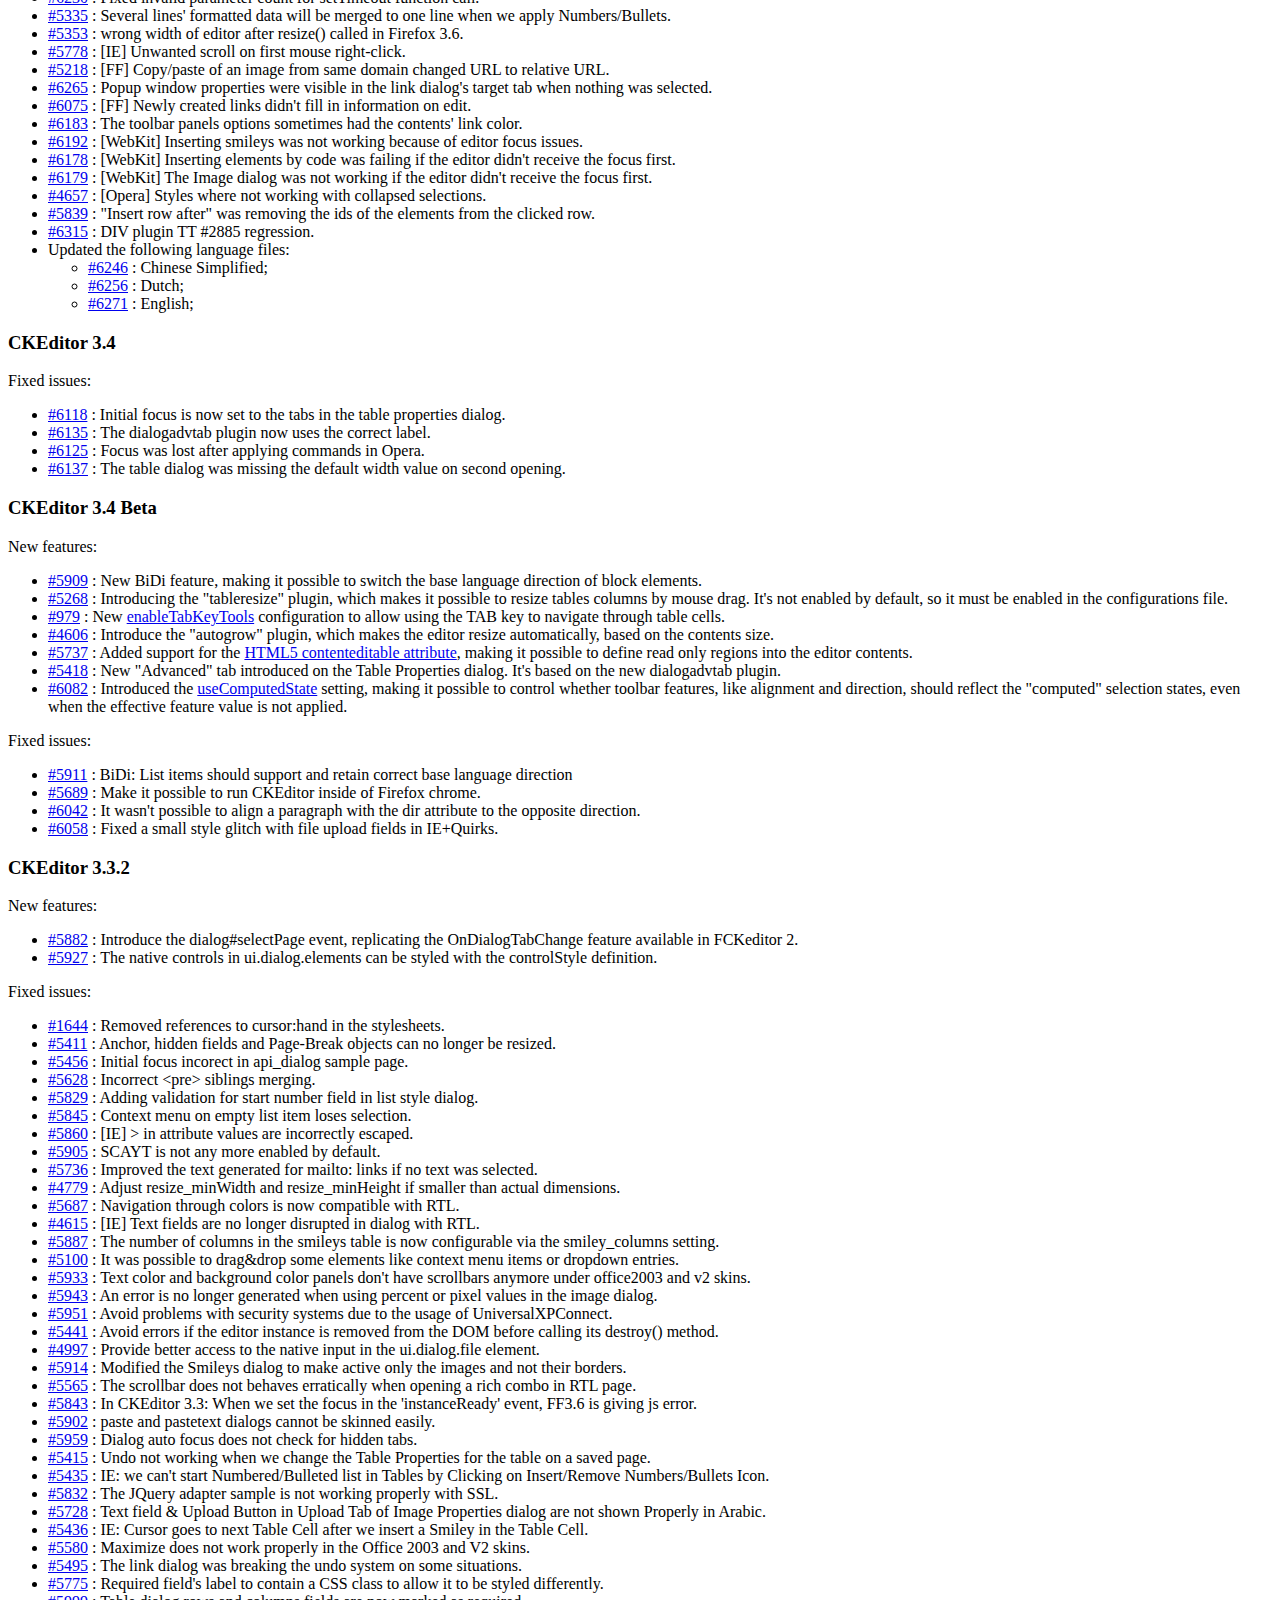
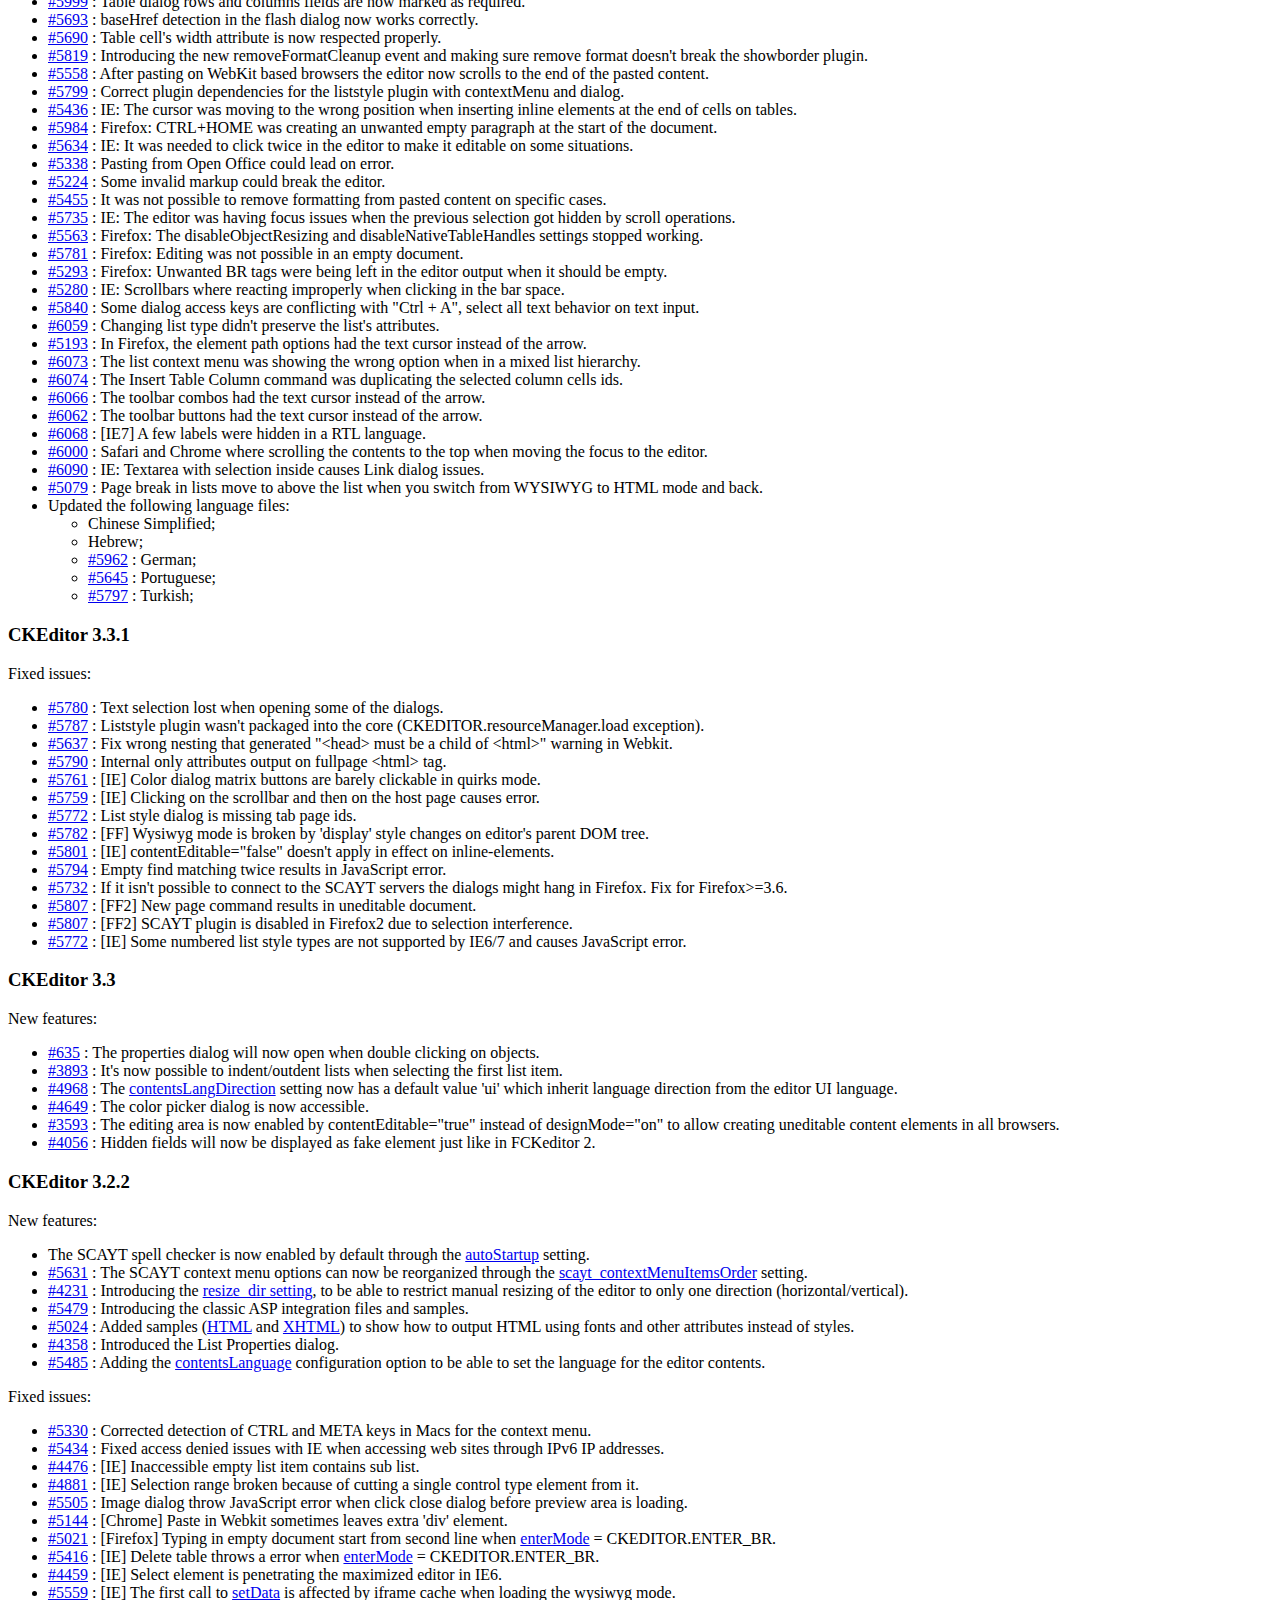
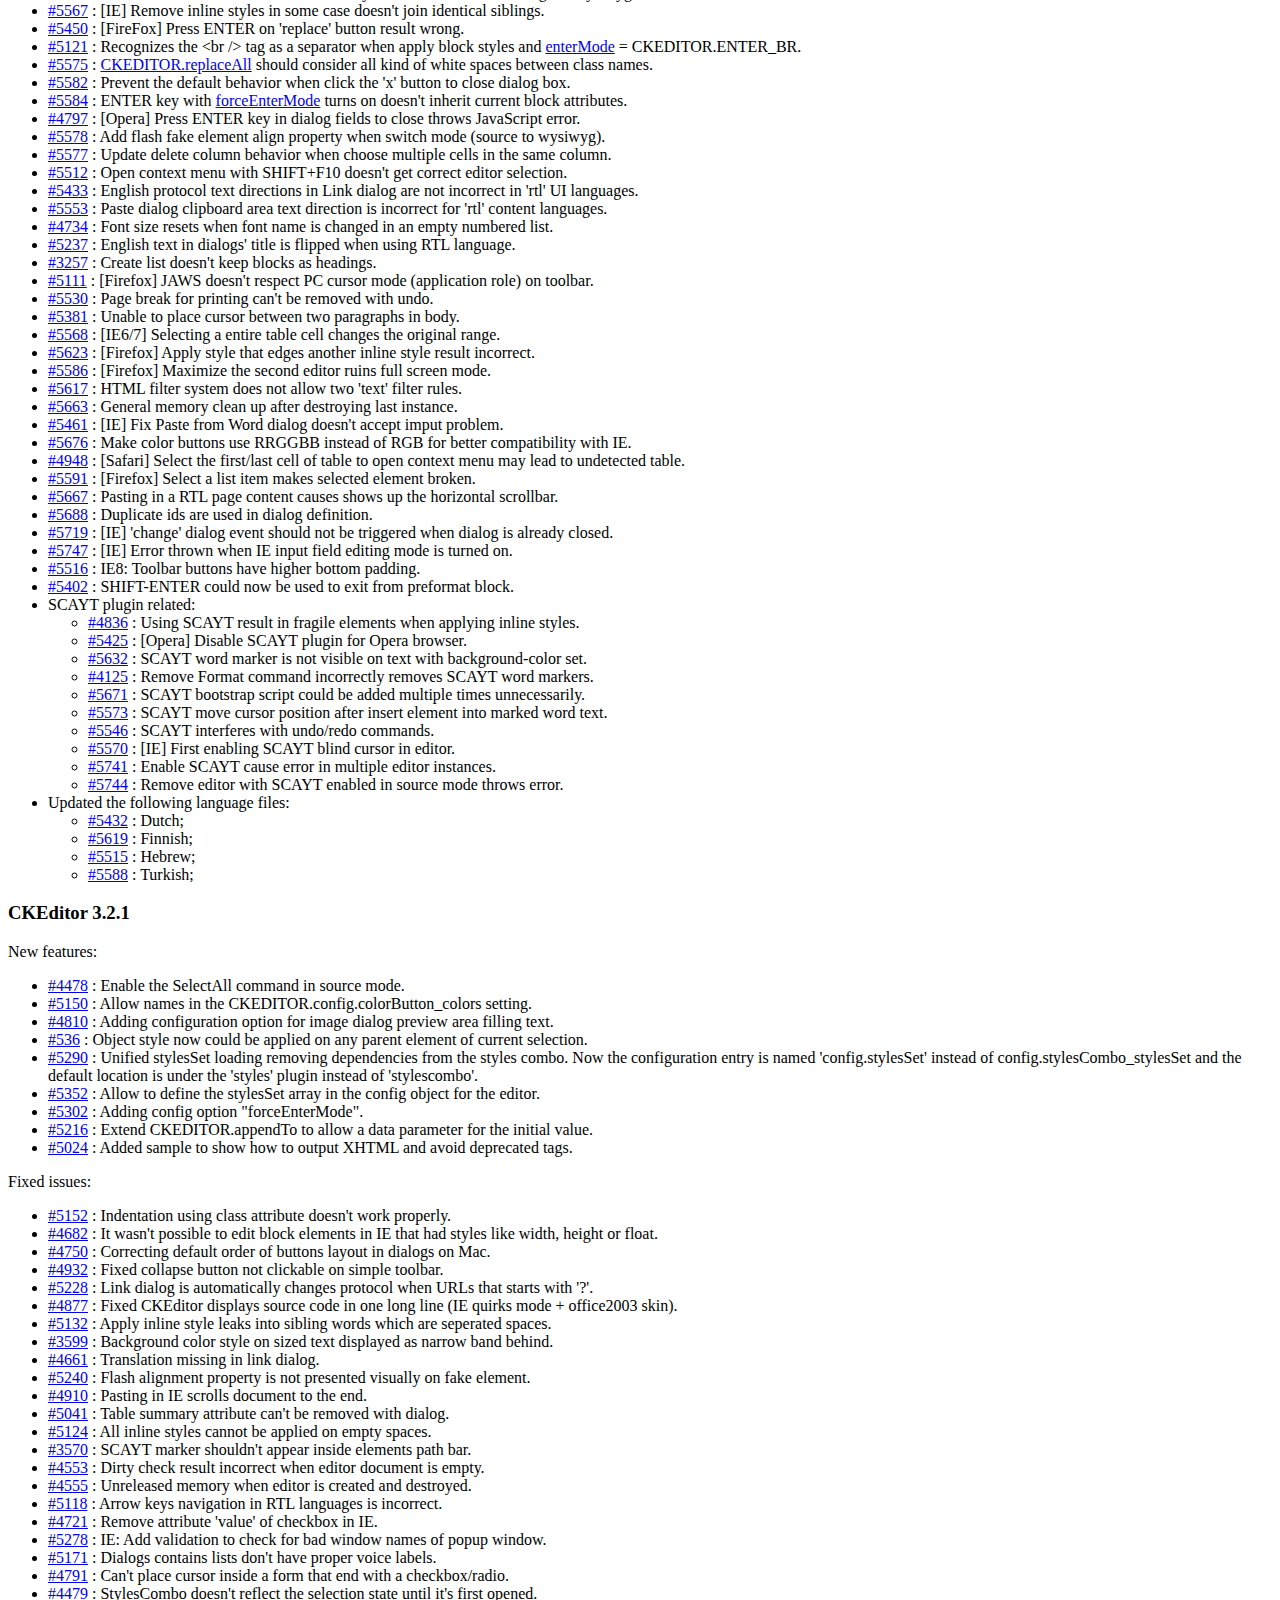
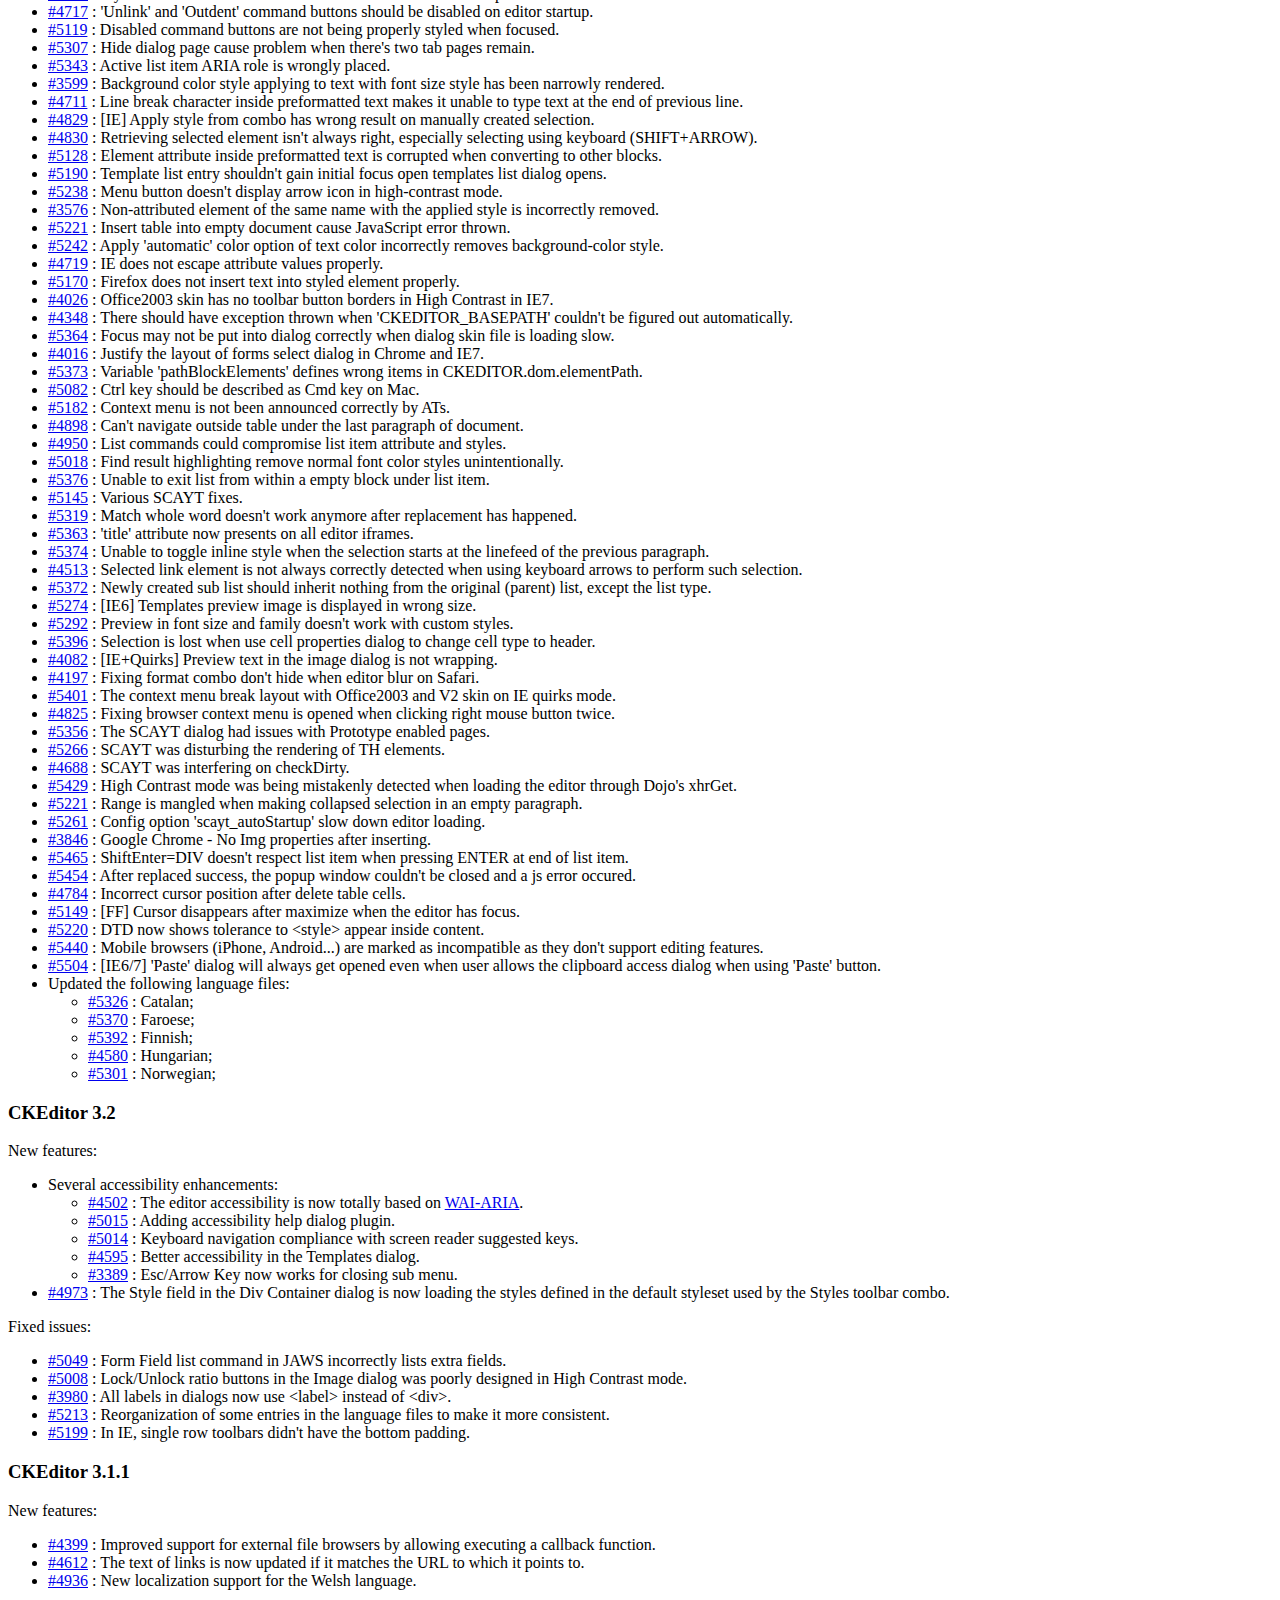
<file: src/main/webapp/ckeditor/CHANGES.html>
<!DOCTYPE html PUBLIC "-//W3C//DTD XHTML 1.0 Transitional//EN" "http://www.w3.org/TR/xhtml1/DTD/xhtml1-transitional.dtd">
<!--
Copyright (c) 2003-2011, CKSource - Frederico Knabben. All rights reserved.
For licensing, see LICENSE.html or http://ckeditor.com/license
-->
<html xmlns="http://www.w3.org/1999/xhtml">
<head>
	<title>Changelog &mdash; CKEditor</title>
	<meta http-equiv="content-type" content="text/html; charset=utf-8" />
	<style type="text/css">

#footer hr
{
	margin: 10px 0 15px 0;
	height: 1px;
	border: solid 1px gray;
	border-bottom: none;
}

#footer p
{
	margin: 0 10px 10px 10px;
	float: left;
}

#footer #copy
{
	float: right;
}

	</style>
</head>
<body>
	<h1>
		CKEditor Changelog
	</h1>
	<h3>
			CKEditor 3.6.2</h3>
	<p>
			New features:</p>
	<ul>
		<li><a href="http://dev.ckeditor.com/ticket/6089">#6089</a> : The editor is now enabled on iOS 5 (iPad and iPhone).</li>
		<li><a href="http://dev.ckeditor.com/ticket/6089">#7354</a> : It is now possible to exit from blockquotes by using the <em>Enter</em> key on empty paragraphs.</li>
		<li><a href="http://dev.ckeditor.com/ticket/7931">#7931</a> : The <code><a href="http://docs.cksource.com/ckeditor_api/symbols/CKEDITOR.editor.html#event:mode">mode</a></code> event now carries the previous editor mode.</li>
		<li><a href="http://dev.ckeditor.com/ticket/6161">#6161</a> : New <code><a href="http://docs.cksource.com/ckeditor_api/symbols/CKEDITOR.config.html#.autoGrow_onStartup">autoGrow_onStartup</a></code> configuration option.</li>
		<li><a href="http://dev.ckeditor.com/ticket/8052">#8052</a> : <code>autogrow</code> is now available as an editor <a href="http://docs.cksource.com/ckeditor_api/symbols/CKEDITOR.editor.html#execCommand">command</a>.</li>
		<li><a href="http://dev.ckeditor.com/ticket/3457">#3457</a> : It is now possible to edit the contents of <code>&lt;textarea&gt;</code> elements through the dialog window.</li>
		<li><a href="http://dev.ckeditor.com/ticket/8242">#8242</a> : The "&raquo;" character is now added to the Special Character dialog window.</li>
	</ul>
	<p>
			Fixed issues:</p>
	<ul>
		<li><a href="http://dev.ckeditor.com/ticket/8171">#8171</a>, <a href="http://dev.ckeditor.com/ticket/8172">#8172</a> : Updated links to WebSpellChecker.net.</li>
		<li><a href="http://dev.ckeditor.com/ticket/8155">#8155</a> : Tooltips in the Special Character dialog window corrected.</li>
		<li><a href="http://dev.ckeditor.com/ticket/8163">#8163</a> : The name of the <code><a href="http://docs.cksource.com/ckeditor_api/symbols/CKEDITOR.config.html#.filebrowserWindowFeatures">filebrowserWindowFeatures</a></code> configuration setting corrected to match the documented name.</li>
		<li><a href="http://dev.ckeditor.com/ticket/8124">#8124</a> : The Style fields in Advanced dialog window tabs are now validated according to CSS style attribute syntax.</li>
		<li><a href="http://dev.ckeditor.com/ticket/8025">#8025</a> : The checkboxes in the Find and Replace dialog window are now part of a fieldset.</li>
		<li><a href="http://dev.ckeditor.com/ticket/7943">#7943</a> : CSS conflict no longer appears when the page styles set the <code>float</code> property of <code>label</code> elements.</li>
		<li><a href="http://dev.ckeditor.com/ticket/8016">#8016</a> : [WebKit] Flash content is not visible when previewing content.</li>
		<li><a href="http://dev.ckeditor.com/ticket/6908">#6908</a> : Text color should always be applied to the linked text.</li>
		<li><a href="http://dev.ckeditor.com/ticket/7619">#7619</a> : [IE] IFrame shim now consolidates the editor dialog window to avoid having it masked by embedded objects.</li>
		<li><a href="http://dev.ckeditor.com/ticket/7900">#7900</a> : [FF] Copy/Paste operations for table cells no longer break the Table Properties dialog window.</li>
		<li><a href="http://dev.ckeditor.com/ticket/7243">#7243</a> : Inline JavaScript events may become corrupted.</li>
		<li><a href="http://dev.ckeditor.com/ticket/7448">#7448</a> : List creation in RTL blocks is wrongly merged with the above LTR block.</li>
		<li><a href="http://dev.ckeditor.com/ticket/6957">#6957</a> : Highlighting of searched terms does not reach read-only blocks.</li>
		<li><a href="http://dev.ckeditor.com/ticket/7948">#7948</a> : Tooltips with information about correct length units are now displayed for the Width/Height fields of the Table Properties dialog window.</li>
		<li><a href="http://dev.ckeditor.com/ticket/6212">#6212</a> : [WebKit] Editor resize may scroll the host page.</li>
		<li><a href="http://dev.ckeditor.com/ticket/6540">#6540</a> : [Safari] Editor loses focus on resizing.</li>
		<li><a href="http://dev.ckeditor.com/ticket/7908">#7908</a> : [IE] Unlink command is sometimes missing from the context menu of a link.</li>
		<li><a href="http://dev.ckeditor.com/ticket/8159">#8159</a> : Editor fails to load if the browser has no default language set.</li>
		<li><a href="http://dev.ckeditor.com/ticket/7490">#7490</a> : [IE] Block format leaks to the next unselected line when <code>enterMode</code> is set to <code>BR</code>.</li>
		<li><a href="http://dev.ckeditor.com/ticket/8087">#8087</a> : Indenting list items may add redundant text direction attributes.</li>
		<li><a href="http://dev.ckeditor.com/ticket/6200">#6200</a> : Add styling for certain dialog window element types that miss focus outline (like checkbox).</li>
		<li><a href="http://dev.ckeditor.com/ticket/7894">#7894</a> : Fault tolerance when parsing a malformed link.</li>
		<li><a href="http://dev.ckeditor.com/ticket/8049">#8049</a> : Bullets/Numbers are invisible for list items with LTR text direction.</li>
		<li><a href="http://dev.ckeditor.com/ticket/8222">#8222</a> : [IE] Incorrect selection locking after opening a dialog window in some cases.</li>
		<li><a href="http://dev.ckeditor.com/ticket/7002">#7002</a> : [IE] Undo operation when a table is selected results in an error.</li>
		<li><a href="http://dev.ckeditor.com/ticket/8232">#8232</a> : [IE] Unable to apply inline style that starts at the end of a link text.</li>
		<li><a href="http://dev.ckeditor.com/ticket/7153">#7153</a> : Fail to load the source version of the editor after the window is loaded.</li>
		<li><a href="http://dev.ckeditor.com/ticket/8246">#8246</a> : Bad editing performance on certain document contents.</li>
		<li><a href="http://dev.ckeditor.com/ticket/7912">#7912</a> : Cursor trapped in an invisible element after pressing the <em>Enter</em> key.</li>
		<li><a href="http://dev.ckeditor.com/ticket/7645">#7645</a> : Full list or table deletion with the <em>Backspace/Delete</em> key.</li>
		<li><a href="http://dev.ckeditor.com/ticket/8050">#8050</a> : AutoGrow feature better fits the content styles.</li>
		<li><a href="http://dev.ckeditor.com/ticket/8349">#8349</a> : [IE9] Larger toolbar top offset on HTML5 pages.</li>
		<li><a href="http://dev.ckeditor.com/ticket/8352">#8352</a> : [IE9] Toolbar wrapping is incorrect.</li>
		<li><a href="http://dev.ckeditor.com/ticket/8080">#8080</a> : JavaScript error when inserting a new table row.</li>
		<li>Updated the following language files:<ul>
			<li><a href="http://dev.ckeditor.com/ticket/8263">#8263</a> : Dutch;</li>
			<li><a href="http://dev.ckeditor.com/ticket/8238">#8238</a> : Estonian;</li>
			<li><a href="http://dev.ckeditor.com/ticket/8193">#8193</a> : Finnish;</li>
			<li>German;</li>
			<li>Hebrew;</li>
			<li><a href="http://dev.ckeditor.com/ticket/8179">#8179</a> : Hungarian;</li>
			<li><a href="http://dev.ckeditor.com/ticket/8128">#8128</a> : Italian;</li>
			<li><a href="http://dev.ckeditor.com/ticket/8371">#8371</a> : Lithuanian;</li>
			<li><a href="http://dev.ckeditor.com/ticket/8126">#8126</a>, <a href="http://dev.ckeditor.com/ticket/8256">#8256</a> : Norwegian (Bokmal and Nynorsk);</li>
			<li><a href="http://dev.ckeditor.com/ticket/8356">#8356</a> : Persian;</li>
			<li>Polish;</li>
			<li>Portuguese (Brazil);</li>
			<li><a href="http://dev.ckeditor.com/ticket/8151">#8151</a>, <a href="http://dev.ckeditor.com/ticket/8298">#8298</a> : Russian;</li>
			<li>Spanish;</li>
		</ul></li>
	</ul>
	<h3>
			CKEditor 3.6.1</h3>
	<p>
			New features:</p>
	<ul>
		<li><a href="http://dev.ckeditor.com/ticket/4556">#4556</a> : Initial support for HTML5 elements.</li>
		<li><a href="http://dev.ckeditor.com/ticket/6492">#6492</a> : The Find/Replace dialog window will now be populated with text selected in the editor.</li>
		<li><a href="http://dev.ckeditor.com/ticket/7323">#7323</a> : New <code><a href="http://docs.cksource.com/ckeditor_api/symbols/CKEDITOR.dialog.definition.uiElement.html#align">align</a></code> property in dialog window UI elements for field alignment.</li>
		<li><a href="http://dev.ckeditor.com/ticket/6462">#6462</a> : A wider range of CSS length units (like pt and percentage) are now supported in related dialog window fields.</li>
		<li><a href="http://dev.ckeditor.com/ticket/7911">#7911</a> : New Remove Anchor option is now available in the context menu.</li>
		<li><a href="http://dev.ckeditor.com/ticket/7387">#7387</a> : Allow <code>styleDefinition</code> to be applied to a set of elements.</li>
		<li><a href="http://dev.ckeditor.com/ticket/4345">#4345</a> : A new <code><a href="http://docs.cksource.com/ckeditor_api/symbols/CKEDITOR.editor.html#event:langLoaded">langLoaded</a></code> event added to <code><a href="http://docs.cksource.com/ckeditor_api/symbols/CKEDITOR.editor.html">CKEDITOR.editor</a></code> in order to make it possible to perform "by code" language updates.</li>
		<li><a href="http://dev.ckeditor.com/ticket/7959">#7959</a> : The cursor will now blink in the first cell after a table is inserted.</li>
		<li><a href="http://dev.ckeditor.com/ticket/7885">#7885</a> : New <code><a href="http://docs.cksource.com/ckeditor_api/symbols/CKEDITOR.editor.html#removeMenuItem">editor::removeMenuItem</a></code> API for removing plugin context menu items introduced.</li>
		<li><a href="http://dev.ckeditor.com/ticket/7991">#7991</a> : Introduce the <code><a href="http://docs.cksource.com/ckeditor_api/symbols/CKEDITOR.dialog.definition.labeledElement.html#controlStyle">controlStyle</a></code> and <code><a href="http://docs.cksource.com/ckeditor_api/symbols/CKEDITOR.dialog.definition.labeledElement.html#inputStyle">inputStyle</a></code> definitions to allow fine-grained controlling of dialog window element styles.</li>
	</ul>
	<p>
			Fixed issues:</p>
	<ul>
		<li><a href="http://dev.ckeditor.com/ticket/7914">#7914</a> : <strong>ATTENTION!</strong> The signature for the <code><a href="http://docs.cksource.com/ckeditor_api/symbols/CKEDITOR.editor.html#setReadOnly">setReadOnly()</a></code> function has been changed, reversing the meaning of the parameter to be passed to it. Please make sure to update your code when upgrading.</li>
		<li><a href="http://dev.ckeditor.com/ticket/7657">#7657</a> : Wrong margin mirroring when creating a list from RTL paragraphs.</li>
		<li><a href="http://dev.ckeditor.com/ticket/7620">#7620</a> : A glitch in list pasting from Microsoft Word caused by broken child references when filtering.</li>
		<li><a href="http://dev.ckeditor.com/ticket/7811">#7811</a> : [IE] Deleting table row throws a JavaScript error.</li>
		<li><a href="http://dev.ckeditor.com/ticket/6962">#6962</a> : Changed the <code>CKEDITOR.CTRL</code>, <code>CKEDITOR.SHIFT</code> and <code>CKEDITOR.ALT</code> constant values to avoid collision with any possible Unicode character.</li>
		<li><a href="http://dev.ckeditor.com/ticket/6263">#6263</a> : Some table cell context menu options may be incorrectly disabled.</li>
		<li><a href="http://dev.ckeditor.com/ticket/6247">#6247</a> : Focus is not restored properly after a drop-down menu is closed.</li>
		<li><a href="http://dev.ckeditor.com/ticket/7334">#7334</a> : [IE7] Indentation style does not apply to RTL lists.</li>
		<li><a href="http://dev.ckeditor.com/ticket/6845">#6845</a> : Spaces inside the URL field in the Link dialog window will now be removed.</li>
		<li><a href="http://dev.ckeditor.com/ticket/7840">#7840</a> : [IE] Opening the Table Properties dialog window via the context menu causes a JavaScript error.</li>
		<li><a href="http://dev.ckeditor.com/ticket/7733">#7733</a> : Flash movies inserted with the Flash Properties dialog window are not displaying properly when injected into the page.</li>
		<li><a href="http://dev.ckeditor.com/ticket/7837">#7837</a> : [IE&lt;8] Inserting a page break results in an error.</li>
		<li><a href="http://dev.ckeditor.com/ticket/7804">#7804</a> : The HTML5 <a href="http://www.w3.org/TR/html-markup/wbr.html"><code>wbr</code></a> tag is now recognized by the editor.</li>
		<li><a href="http://dev.ckeditor.com/ticket/7867">#7867</a> : The file browser for the background image in the Document Properties plugin dialog window does not work.</li>
		<li><a href="http://dev.ckeditor.com/ticket/7130">#7130</a> : The column resizer gripping area is invading adjacent table cells.</li>
		<li><a href="http://dev.ckeditor.com/ticket/7844">#7844</a> : [FF] Calling <code>setData()</code> on a hidden editor caused editor not to display.</li>
		<li><a href="http://dev.ckeditor.com/ticket/7860">#7860</a> : The BBCode plugin was stripping BBCode tags that were not implemented in the plugin, but from now on they will be handled as simple text.</li>
		<li><a href="http://dev.ckeditor.com/ticket/7321">#7321</a> : [IE6] Contents inside the RTL fields in dialog windows are overflowing.</li>
		<li><a href="http://dev.ckeditor.com/ticket/7323">#7323</a> : [IE Quirks] Some fields are not centered in the dialog window.</li>
		<li><a href="http://dev.ckeditor.com/ticket/5955">#5955</a> : Editor accessibility issue with JAWS when a drop-down menu is placed as the first item in the toolbar.</li>
		<li><a href="http://dev.ckeditor.com/ticket/6671">#6671</a> : [FF] Selection of an item from the Styles drop-down list is not refreshed after the style is removed.</li>
		<li><a href="http://dev.ckeditor.com/ticket/7879">#7879</a> : The Style and Height/Width fields of the Table Properties dialog window are not synchronized.</li>
		<li><a href="http://dev.ckeditor.com/ticket/7581">#7581</a> : [IE] The <em>Enter</em> key pressed at the end of a list item containing the <code>start</code> attribute crashes the browser.</li>
		<li><a href="http://dev.ckeditor.com/ticket/7266">#7266</a> : Dialog window fields that did not pass validation are now ARIA-compatible with <code>aria-invalid</code>.</li>
		<li><a href="http://dev.ckeditor.com/ticket/7742">#7742</a> : [WebKit] Indentation, alignment, and language direction are not applied on an empty document without the editor being in focus.</li>
		<li><a href="http://dev.ckeditor.com/ticket/7801">#7801</a> : [Opera] Pasted paragraphs now split partially selected blocks.</li>
		<li><a href="http://dev.ckeditor.com/ticket/6663">#6663</a> : Table caption that contains rich text is corrupted after an edit done with the Table Properties dialog window.</li>
		<li><a href="http://dev.ckeditor.com/ticket/7893">#7893</a> : [WebKit, Opera, IE&lt;8] It is impossible to link to anchors in the document.</li>
		<li><a href="http://dev.ckeditor.com/ticket/7637">#7637</a> : Cursor position might in some cases cause problems after inserting a page break.</li>
		<li><a href="http://dev.ckeditor.com/ticket/5314">#5314</a> : The <code>aria-selected</code> attribute is not removed when toolbar drop-down menu items are deselected.</li>
		<li><a href="http://dev.ckeditor.com/ticket/7749">#7749</a> : Small check introduced to avoid issues with custom data processors and the <code>insertHtml</code> function.</li>
		<li><a href="http://dev.ckeditor.com/ticket/7269">#7269</a> : [WebKit] Paste from Word is including the full <code>file://</code> URL path for anchor links.</li>
		<li><a href="http://dev.ckeditor.com/ticket/7584">#7584</a> : Start number of the List dialog window now works with numbered list items.</li>
		<li><a href="http://dev.ckeditor.com/ticket/6975">#6975</a> : [IE6, IE7] A definition list crashes Internet Explorer on HTML output.</li>
		<li><a href="http://dev.ckeditor.com/ticket/7841">#7841</a> : Deleting a column with a cell deleted in one of the rows does not work.</li>
		<li><a href="http://dev.ckeditor.com/ticket/7944">#7944</a> : The <em>Enter</em> key should not split or create new paragraphs inside caption elements.</li>
		<li><a href="http://dev.ckeditor.com/ticket/7639">#7639</a> : [IE9] Browser might crash when an object is selected in the document.</li>
		<li><a href="http://dev.ckeditor.com/ticket/7847">#7847</a> : [IE8] Inserting an image with non-secure source in a HTTPS page breaks the dialog window.</li>
		<li><a href="http://dev.ckeditor.com/ticket/7953">#7953</a> : [IE] Text selection lost after the browser context menu is opened.</li>
		<li><a href="http://dev.ckeditor.com/ticket/5239">#5239</a> : Inconsistent focus behavior after closing a toolbar drop-down menu.</li>
		<li><a href="http://dev.ckeditor.com/ticket/6470">#6470</a> : The Start attribute of a Numbered List is rendered incorrectly if the field is left empty.</li>
		<li><a href="http://dev.ckeditor.com/ticket/7324">#7324</a> : [IE6 Quirks] Context menus are not displayed correctly.</li>
		<li><a href="http://dev.ckeditor.com/ticket/7566">#7566</a> : BiDi: Increasing indentation of a list item changes the language direction.</li>
		<li><a href="http://dev.ckeditor.com/ticket/7839">#7839</a> : [IE] Pasting multi-level numbered lists from Microsoft Word does not work properly.</li>
		<li><a href="http://dev.ckeditor.com/ticket/188">#188</a> : [IE] Object selection was making the toolbar inactive in some situations.</li>
		<li>Updated the following language files:<ul>
			<li><a href="http://dev.ckeditor.com/ticket/7834">#7834</a> : Dutch;</li>
			<li><a href="http://dev.ckeditor.com/ticket/7869">#7869</a>, <a href="http://dev.ckeditor.com/ticket/7869">#7999</a> : Welsh;</li>
			<li>Polish;</li>
			<li>Hebrew;</li>
			<li>German</li>
		</ul></li>
	</ul>
	<h3>
			CKEditor 3.6</h3>
	<p>
			New features:</p>
	<ul>
		<li><a href="http://dev.ckeditor.com/ticket/7044">#7044</a> : New BBCode sample plugin that makes the editor output (one dialect of) BBCode format.</li>
		<li><a href="http://dev.ckeditor.com/ticket/5647">#5647</a> : Accessibility enhancements to the structure of the toolbar.</li>
		<li><a href="http://dev.ckeditor.com/ticket/5647">#5647</a> : The Kama skin now presents separators for the toolbar items, making it easier to group buttons and have a cleaner layout.</li>
		<li><a href="http://dev.ckeditor.com/ticket/5647">#5647</a> : Usability enhancements to keyboard navigation on the toolbar. The <em>Tab</em> key is now used to jump between toolbar groups, while the <em>Arrow</em> keys can be used to cycle within the group. The new <code><a href="http://docs.cksource.com/ckeditor_api/symbols/CKEDITOR.config.html#.toolbarGroupCycling">toolbarGroupCycling</a></code> setting can be used to change the <em>Arrow</em> keys behavior.</li>
		<li><a href="http://dev.ckeditor.com/ticket/1376">#1376</a> : It is now possible to put the editor in the "read-only" state, so that the users would not be able to introduce changes to the contents. Check out the new <code><a href="http://docs.cksource.com/ckeditor_api/symbols/CKEDITOR.editor.html#setReadOnly">CKEDITOR.editor::setReadOnly</a></code> method, the <code><a href="http://docs.cksource.com/ckeditor_api/symbols/CKEDITOR.editor.html#readOnly">CKEDITOR.editor::readOnly</a></code> property, the <code><a href="http://docs.cksource.com/ckeditor_api/symbols/CKEDITOR.editor.html#event:readOnly">CKEDITOR.editor::readOnly</a></code> event, and the <code><a href="http://docs.cksource.com/ckeditor_api/symbols/CKEDITOR.config.html#.readOnly">readOnly</a></code> setting.</li>
		<li><a href="http://dev.ckeditor.com/ticket/3582">#3582</a> : New presentation of anchor elements in the WYSIWYG mode.</li>
		<li><a href="http://dev.ckeditor.com/ticket/6737">#6737</a> : The Format drop-down list will now display the preview of its contents exactly as defined in their style configurations.</li>
		<li><a href="http://dev.ckeditor.com/ticket/6654">#6654</a> : A new <code><a href="http://docs.cksource.com/ckeditor_api/symbols/CKEDITOR.config.html#.autoParagraph">autoParagraph</a></code> configuration setting is added to disable the auto paragraphing feature.</li>
		<li><a href="http://dev.ckeditor.com/ticket/901">#901</a> : New Stylesheet Parser (<code>stylesheetparser</code>) plugin that fills the Styles drop-down list based on the CSS classes available for the content. Check the new sample to learn how to use it.</li>
		<li><a href="http://dev.ckeditor.com/ticket/2988">#2988</a> : New Document Properties (<code>docprops</code>) plugin that sets the metadata of the page in the Full Page mode.</li>
		<li><a href="http://dev.ckeditor.com/ticket/7240">#7240</a> : New Developer Tools (<code>devtools</code>) plugin that shows information about dialog window UI elements to allow for easier customization.</li>
		<li><a href="http://dev.ckeditor.com/ticket/6841">#6841</a> : Pressing the <em>Enter</em> key at the end of a pre-formatted block will now exit from it.</li>
		<li><a href="http://dev.ckeditor.com/ticket/6850">#6850</a> : The About CKEditor dialog window now contains a link to CKEditor User's Guide.</li>
		<li><a href="http://dev.ckeditor.com/ticket/5745">#5745</a> : Extra configuration options for the <code>iframeDialog</code> can now be passed.</li>
		<li><a href="http://dev.ckeditor.com/ticket/6589">#6589</a> : The <code>onDialogEvent</code> function will now be used automatically in the <code>iframeDialog</code> contents if no callback is used on creation.</li>
		<li><a href="http://dev.ckeditor.com/ticket/7757">#7757</a> : Georgian localization added.</li>
	</ul>
	<p>
			Fixed issues:</p>
	<ul>
		<li><a href="http://dev.ckeditor.com/ticket/6774">#6774</a> : Internal styles are not included in the <code>contents.css</code> sample.</li>
		<li><a href="http://dev.ckeditor.com/ticket/6521">#6521</a> : Added sample for the TableResize plugin.</li>
		<li><a href="http://dev.ckeditor.com/ticket/6664">#6664</a> : Page break is sometimes merged into block-level elements.</li>
		<li><a href="http://dev.ckeditor.com/ticket/7594">#7594</a> : Toolbar keyboard navigation is not possible after recreating the editor.</li>
		<li><a href="http://dev.ckeditor.com/ticket/6657">#6657</a> : Allow to style the entire dialog window field when the input element is disabled.</li>
		<li>Updated the following language files:<ul>
			<li>Hebrew;</li>
			<li>Polish;</li>
		</ul></li>
	</ul>
	<h3>
			CKEditor 3.5.4</h3>
	<p>
			Fixed issues:</p>
	<ul>
		<li>Added protection against XSS attacks in PHP samples when displaying element names.</li>
		<li><a href="http://dev.ckeditor.com/ticket/7347">#7347</a> : The <em>Enter</em> key will no longer be caught by the dialog window covering the editor.</li>
		<li><a href="http://dev.ckeditor.com/ticket/6718">#6718</a> : Paste from Word command overrides the Force Paste as Plain Text configuration.</li>
		<li><a href="http://dev.ckeditor.com/ticket/6629">#6629</a> : Padding body is no longer needed when the last block is pre-formatted.</li>
		<li><a href="http://dev.ckeditor.com/ticket/4844">#4844</a> : [IE] Dialog windows fail to load if there are too many editor instances on the page.</li>
		<li><a href="http://dev.ckeditor.com/ticket/5788">#5788</a> : HTML parser trims empty spaces following <code>&lt;br&gt;</code> elements.</li>
		<li><a href="http://dev.ckeditor.com/ticket/7513">#7513</a> : Invalid markup could cause the editor to hang.</li>
		<li><a href="http://dev.ckeditor.com/ticket/6109">#6109</a> : Paste and Paste as Plain Text dialog windows now use the standard <code><a href="http://docs.cksource.com/ckeditor_api/symbols/CKEDITOR.dialog.html#commitContent">commitContent</a></code> and <code><a href="http://docs.cksource.com/ckeditor_api/symbols/CKEDITOR.dialog.html#setupContent">setupContent</a></code> methods.</li>
		<li><a href="http://dev.ckeditor.com/ticket/7588">#7588</a> : The editor code now has a protection system to avoid issues when including <code>ckeditor.js</code> more than once in the page.</li>
		<li><a href="http://dev.ckeditor.com/ticket/7322">#7322</a> : Text font plugin now recognizes font family names that contain quotes.</li>
		<li><a href="http://dev.ckeditor.com/ticket/7540">#7540</a> : Paste from Word introduces wrong spaces.</li>
		<li><a href="http://dev.ckeditor.com/ticket/7697">#7697</a> : Successive calls of the <code>replace()</code> method did not work after SCAYT context menu initialization.</li>
		<li>Updated the following language files:<ul>
			<li><a href="http://dev.ckeditor.com/ticket/7647">#7647</a> : Slovak;</li>
		</ul></li>
	</ul>
	<h3>
			CKEditor 3.5.3</h3>
	<p>
			New features:</p>
	<ul>
		<li><a href="http://dev.ckeditor.com/ticket/4890">#4890</a> : Added the possibility to edit the <code>rel</code> attribute for links.</li>
		<li><a href="http://dev.ckeditor.com/ticket/7004">#7004</a> : Allow loading plugin translations even if they are not present in the plugin definition.</li>
		<li><a href="http://dev.ckeditor.com/ticket/7315">#7315</a> : Firing the <code>resize</code> event on dialog window instances is now possible.</li>
		<li><a href="http://dev.ckeditor.com/ticket/7259">#7259</a> : Dialog window definition allows to specify initial <code>width</code> and <code>height</code> values.</li>
		<li><a href="http://dev.ckeditor.com/ticket/7131">#7131</a> : List item numbering is now supported on pasting from Microsoft Word.</li>
	</ul>
	<p>
			Fixed issues:</p>
	<ul>
		<li><a href="http://dev.ckeditor.com/ticket/1272">#1272</a> : [WebKit] It is now possible to apply styles to collapsed selections in Safari and Chrome.</li>
		<li><a href="http://dev.ckeditor.com/ticket/7054">#7054</a> : The tooltips for special characters are now lowercased, making them more readable.</li>
		<li><a href="http://dev.ckeditor.com/ticket/7102">#7102</a> : "Replace DIV" sample did not work when double-clicking inside the formatted text.</li>
		<li><a href="http://dev.ckeditor.com/ticket/7088">#7088</a> : Loading of plugins failed on new instances of the editor after the Insert Special Character dialog window was used.</li>
		<li><a href="http://dev.ckeditor.com/ticket/6215">#6215</a> : Removal of inline styles now also removes overrides.</li>
		<li><a href="http://dev.ckeditor.com/ticket/6144">#6144</a> : Rich text drop-down lists have wrong height when toolbar is wrapped.</li>
		<li><a href="http://dev.ckeditor.com/ticket/6387">#6387</a> : AutoGrow may cause an error when editor instance is destroyed too quickly after a height change.</li>
		<li><a href="http://dev.ckeditor.com/ticket/6901">#6901</a> : Mixed direction content was not properly respected in a shared toolbar setting.</li>
		<li><a href="http://dev.ckeditor.com/ticket/4809">#4809</a> : Table-related tags are output in wrong order.</li>
		<li><a href="http://dev.ckeditor.com/ticket/7092">#7092</a> : Corrupted toolbar button state for inline style after switching to Source.</li>
		<li><a href="http://dev.ckeditor.com/ticket/6921">#6921</a> : Pasted text marked by SCAYT in one language is not re-checked if another spellchecking language is selected in the editor.</li>
		<li><a href="http://dev.ckeditor.com/ticket/6614">#6614</a> : Enhancement of the resize handle in RTL.</li>
		<li><a href="http://dev.ckeditor.com/ticket/5924">#5924</a> : Flash plugin now recognizes Flash content without an <code>embed</code> tag.</li>
		<li><a href="http://dev.ckeditor.com/ticket/4475">#4475</a> : Protected source in attributes and inline CSS text is not handled correctly.</li>
		<li><a href="http://dev.ckeditor.com/ticket/6984">#6984</a> : [FF] Trailing line breaks are lost in <code>ENTER_BR</code>.</li>
		<li><a href="http://dev.ckeditor.com/ticket/6987">#6987</a> : [IE] Text selection lost when calling <code>editor::insertHtml</code> from a dialog window in some situations.</li>
		<li><a href="http://dev.ckeditor.com/ticket/6865">#6865</a> : BiDi mirroring does not work when a text direction change is done through a dialog window.</li>
		<li><a href="http://dev.ckeditor.com/ticket/6966">#6966</a> : [IE] Unintended paragraph is created in an empty document in <code>enterMode</code> set for <code>BR</code> and <code>DIV</code>.</li>
		<li><a href="http://dev.ckeditor.com/ticket/7084">#7084</a> : SCAYT dialog window is now working properly with more than one editor instance in a page.</li>
		<li><a href="http://dev.ckeditor.com/ticket/6662">#6662</a> : [FF] List structure pasting error caused by a regression from FF3.5.x is now fixed.</li>
		<li><a href="http://dev.ckeditor.com/ticket/7300">#7300</a> : Link dialog window now loads numeric values correctly.</li>
		<li><a href="http://dev.ckeditor.com/ticket/7330">#7330</a> : New list items no longer inherit the <code>value</code> attribute from their sibling.</li>
		<li><a href="http://dev.ckeditor.com/ticket/7293">#7293</a> : The "Automatic" color button is now presented correctly without focus inside the editor.</li>
		<li><a href="http://dev.ckeditor.com/ticket/7018">#7018</a> : [IE] Toolbar drop-down lists did not have a border around them.</li>
		<li><a href="http://dev.ckeditor.com/ticket/7073">#7073</a> : Image dialog window no longer allows zero height and width value to be entered.</li>
		<li><a href="http://dev.ckeditor.com/ticket/7316">#7316</a> : [FF] Clicking on "Paste" button incorrectly breaks the line at the cursor position.</li>
		<li><a href="http://dev.ckeditor.com/ticket/6751">#6751</a> : Inline whitespaces are incorrectly stripped when pasting from Word.</li>
		<li><a href="http://dev.ckeditor.com/ticket/6236">#6236</a> : [IE] Fixing malformed nested list structure which was introduced by the <em>Backspace</em> key.</li>
		<li><a href="http://dev.ckeditor.com/ticket/6649">#6649</a> : [IE] Selection of the full table sometimes does not work.</li>
		<li><a href="http://dev.ckeditor.com/ticket/6946">#6946</a> : HTML parser is now able to fix orphan list items.</li>
		<li><a href="http://dev.ckeditor.com/ticket/6861">#6861</a> : Indenting a list item should retain the text direction.</li>
		<li><a href="http://dev.ckeditor.com/ticket/6938">#6938</a> : Outdenting a list item should retain the text direction.</li>
		<li><a href="http://dev.ckeditor.com/ticket/6849">#6849</a> : Correct <em>Enter</em> key behavior on list item.</li>
		<li><a href="http://dev.ckeditor.com/ticket/7113">#7113</a> : [WebKit] Undesired document scroll on click after scrolling.</li>
		<li><a href="http://dev.ckeditor.com/ticket/6491">#6491</a> : Undesired Image dialog window dimension lock reset on URL change.</li>
		<li><a href="http://dev.ckeditor.com/ticket/7284">#7284</a> : [FF Quirks] Maximize now works correctly.</li>
		<li><a href="http://dev.ckeditor.com/ticket/6609">#6609</a> : [IE9] Browser in high contrast mode is not properly detected.</li>
		<li><a href="http://dev.ckeditor.com/ticket/7222">#7222</a> : [WebKit] Impossible to apply a single style to a collapsed selection without giving the editor focus.</li>
		<li><a href="http://dev.ckeditor.com/ticket/7180">#7180</a> : [IE9] When using Kama skin and RTL layout dialog window buttons were not being displayed correctly.</li>
		<li><a href="http://dev.ckeditor.com/ticket/7182">#7182</a> : [IE9] When using Office2003/v2 skin and RTL layout dialog window shadows were corrupted.</li>
		<li><a href="http://dev.ckeditor.com/ticket/6913">#6913</a> : Invalid escape sequence (<code>\b</code>) was used in the PHP integration.</li>
		<li><a href="http://dev.ckeditor.com/ticket/5757">#5757</a> : [IE6] Text was not wrapping in the accessibility instructions dialog window.</li>
		<li><a href="http://dev.ckeditor.com/changeset/6604">[6604]</a> : <code>Xml.js</code> and <code>Ajax.js</code> are now available as plugins ('xml' and 'ajax').</li>
		<li><a href="http://dev.ckeditor.com/ticket/7304">#7304</a> : Microsoft Word cleanup function is not always invoked when clicking on the "Paste From Word" button.</li>
		<li><a href="http://dev.ckeditor.com/ticket/6658">#6658</a> : [IE] Pasting text from Microsoft Word with one or more tabs between list items was failing.</li>
		<li><a href="http://dev.ckeditor.com/ticket/7433">#7433</a> : [IE9] <code>ENTER_BR</code> at the end of a block breaks due to an IE9 regression.</li>
		<li><a href="http://dev.ckeditor.com/ticket/7432">#7432</a> : [WebKit] Unable to create a new list in an empty document.</li>
		<li><a href="http://dev.ckeditor.com/ticket/4880">#4880</a> : CKEditor changes tag style inside HTML comment with <code>cke_protected</code>.</li>
		<li><a href="http://dev.ckeditor.com/ticket/7023">#7023</a> : [IE] JavaScript error when a Selection Field is inserted into a page.</li>
		<li><a href="http://dev.ckeditor.com/ticket/7034">#7034</a> : Inserting special characters into styled text.</li>
		<li><a href="http://dev.ckeditor.com/ticket/7132">#7132</a> : Paste toolbar buttons are becoming disabled.</li>
		<li><a href="http://dev.ckeditor.com/ticket/7138">#7138</a> : The <code>api.html</code> sample in Opera does not work as expected.</li>
		<li><a href="http://dev.ckeditor.com/ticket/7160">#7160</a> : Cannot paste the form element on top of the page.</li>
		<li><a href="http://dev.ckeditor.com/ticket/7171">#7171</a> : Double-clicking an image in non-editable content opens the editing dialog window.</li>
		<li><a href="http://dev.ckeditor.com/ticket/7455">#7455</a> : Extra line break is added automatically to the preformatted element.</li>
		<li><a href="http://dev.ckeditor.com/ticket/7467">#7467</a> : [Firefox] Extra <code>br</code> element is added in a nested list.</li>
		<li>Updated the following language files:<ul>
			<li><a href="http://dev.ckeditor.com/ticket/7124">#7124</a> : Czech;</li>
			<li><a href="http://dev.ckeditor.com/ticket/7126">#7126</a> : French;</li>
			<li><a href="http://dev.ckeditor.com/ticket/7140">#7140</a> : Catalan;</li>
			<li><a href="http://dev.ckeditor.com/ticket/7215">#7215</a> : Faroese;</li>
			<li><a href="http://dev.ckeditor.com/ticket/7177">#7177</a> : Finnish;</li>
			<li><a href="http://dev.ckeditor.com/ticket/7163">#7163</a> : Norwegian (no and nb);</li>
			<li><a href="http://dev.ckeditor.com/ticket/7219">#7219</a> : Swedish;</li>
			<li><a href="http://dev.ckeditor.com/ticket/7183">#7183</a> : Afrikaans;</li>
			<li>Hebrew;</li>
			<li>Spanish;</li>
			<li>Polish;</li>
			<li>German;</li>
		</ul></li>
	</ul>
	<h3>
			CKEditor 3.5.2</h3>
	<p>
			Fixed issues:</p>
	<ul>
		<li><a href="http://dev.ckeditor.com/ticket/7168">#7168</a> : [IE9] Destroying an editor instance throws an error.</li>
		<li><a href="http://dev.ckeditor.com/ticket/7169">#7169</a> : [IE9] Menu item has incorrect height.</li>
		<li><a href="http://dev.ckeditor.com/ticket/7178">#7178</a> : [IE9] Read-only attributes do not work in IE9.</li>
		<li><a href="http://dev.ckeditor.com/ticket/7181">#7181</a> : [IE9] Toolbar items are not aligned in v2 and Office2003 skins.</li>
		<li><a href="http://dev.ckeditor.com/ticket/7174">#7174</a> : [IE9] Elements path does not load correctly when the editor is switched back from Source to WYSIWYG.</li>
	</ul>
	<h3>
			CKEditor 3.5.1</h3>
	<p>
			New features:</p>
	<ul>
		<li><a href="http://dev.ckeditor.com/ticket/6107">#6107</a> : It is now possible to remove block styles using Styles and Paragraph Format drop-down lists.</li>
		<li><a href="http://dev.ckeditor.com/ticket/5590">#5590</a> : Remove Format command works in collapsed selections.</li>
		<li><a href="http://dev.ckeditor.com/ticket/5755">#5755</a> : The <code><a href="http://docs.cksource.com/ckeditor_api/symbols/CKEDITOR.config.html#.dialog_buttonsOrder">dialog_buttonsOrder</a></code> option now works in Internet Explorer.</li>
		<li><a href="http://dev.ckeditor.com/ticket/6869">#6869</a> : The <code>data-cke-nostyle</code> attribute (which was introduced for escaping the element from been influenced by the style system since 3.5) is deprecated in favor of the new <code>data-nostyle</code> attribute.</li>
		<li>Revised sample pages with code examples and clarifications.</li>
	</ul>
	<p>
			Fixed issues:</p>
	<ul>
		<li><a href="http://dev.ckeditor.com/ticket/5855">#5855</a> : Updating a link multiple times generates wrong <code>href</code> attribute.</li>
		<li><a href="http://dev.ckeditor.com/ticket/6166">#6166</a> : Error on Maximize command, when the toolbar button is not shown.</li>
		<li><a href="http://dev.ckeditor.com/ticket/6607">#6607</a> : Table cell "merge down" and "merge right" commands work only once.</li>
		<li><a href="http://dev.ckeditor.com/ticket/6228">#6228</a> : Merge down does not work, throwing a JavasSript error.</li>
		<li><a href="http://dev.ckeditor.com/ticket/6625">#6625</a> : BIDI: Mixed LTR/RTL direction causes incorrect behavior.</li>
		<li><a href="http://dev.ckeditor.com/ticket/6881">#6881</a> : IFrame capitalization is now consistent throughout labels.</li>
		<li><a href="http://dev.ckeditor.com/ticket/6686">#6686</a> : BIDI: [FF] When we apply explicit language direction to a numbered/bulleted list, the corresponding language direction toolbar icon is not highlighted.</li>
		<li><a href="http://dev.ckeditor.com/ticket/6566">#6566</a> : It is now possible to exit a blockquote using <code>ENTER_BR</code>.</li>
		<li><a href="http://dev.ckeditor.com/ticket/6868">#6868</a> : Partial (invalid) list structure crashes the editor on load.</li>
		<li><a href="http://dev.ckeditor.com/ticket/6804">#6804</a> : Buggy behavior when editing the <code>legend</code> element inside a <code>fieldset</code>.</li>
		<li><a href="http://dev.ckeditor.com/ticket/6724">#6724</a> : [IE7] Nested list display bug on empty list item.</li>
		<li><a href="http://dev.ckeditor.com/ticket/6715">#6715</a> : List items do not create paragraphs after the list placed in a table cell is removed.</li>
		<li><a href="http://dev.ckeditor.com/ticket/6695">#6695</a> : [Webkit] Display bug after the editor is restored from the full screen mode.</li>
		<li><a href="http://dev.ckeditor.com/ticket/6661">#6661</a> : [IE] Pre-formatted style does not preserve applied text direction.</li>
		<li><a href="http://dev.ckeditor.com/ticket/6655">#6655</a> : Using the editor resize grip causes small visual offsets.</li>
		<li><a href="http://dev.ckeditor.com/ticket/6604">#6604</a> : The <code>div</code> element should be used as a formatting block in <code>ENTER_BR</code>.</li>
		<li><a href="http://dev.ckeditor.com/ticket/6249">#6249</a> : BIDI: List item bullets are off viewport with RTL text direction.</li>
		<li><a href="http://dev.ckeditor.com/ticket/6610">#6610</a> : BIDI: <code>ENTER_BR</code> change direction in one line out of multiple.</li>
		<li><a href="http://dev.ckeditor.com/ticket/6872">#6872</a> : [IE] Link target field is not populated properly when no target is set.</li>
		<li><a href="http://dev.ckeditor.com/ticket/6880">#6880</a> : Samples: Added a user-friendly message for users on servers without PHP support.</li>
		<li><a href="http://dev.ckeditor.com/ticket/6628">#6628</a> : Setting <code><a href="http://docs.cksource.com/ckeditor_api/symbols/CKEDITOR.config.html#.enterMode">config.enterMode</a></code> from PHP fails.</li>
		<li><a href="http://dev.ckeditor.com/ticket/6278">#6278</a> : Comments were moved above the <code>br</code> tags.</li>
		<li><a href="http://dev.ckeditor.com/ticket/6687">#6687</a> : Empty tag should be removed in inline-style format.</li>
		<li><a href="http://dev.ckeditor.com/ticket/6645">#6645</a> : Allow to configure whether &quot; (double quotes) characters should be encoded in the contents.</li>
		<li><a href="http://dev.ckeditor.com/ticket/6336">#6336</a> : IE: (double)clicking an <code>input type="submit"</code> button submitted the form.</li>
		<li><a href="http://dev.ckeditor.com/ticket/6646">#6646</a> : Context menu was not working for text inputs present in the initial content.</li>
		<li><a href="http://dev.ckeditor.com/ticket/6641">#6641</a> : Copying and pasting links inside the editor was not working.</li>
		<li><a href="http://dev.ckeditor.com/ticket/4208">#4208</a> : The <code><a href="http://docs.cksource.com/ckeditor_api/symbols/CKEDITOR.config.html#.disableObjectResizing">disableObjectResizing</a></code> setting now works in IE.</li>
		<li><a href="http://dev.ckeditor.com/ticket/6242">#6242</a> : [IE] Editing existing links with <code>href</code> of a relative path mangles containing text.</li>
		<li><a href="http://dev.ckeditor.com/ticket/5930">#5930</a> : [IE] Style definitions are no longer lowercased.</li>
		<li><a href="http://dev.ckeditor.com/ticket/5361">#5361</a> : Preview window's title should reflect the title tag in full page mode.</li>
		<li><a href="http://dev.ckeditor.com/ticket/5522">#5522</a> : [IE] In versions &lt; 8 or compatibility mode, <code>type="text"</code> was missing in text fields.</li>
		<li><a href="http://dev.ckeditor.com/ticket/6126">#6126</a> : [IE] Avoid problems if there are two buttons named "submit".</li>
		<li><a href="http://dev.ckeditor.com/ticket/6791">#6791</a> : [IE7] Editor did not show up when the name of a replaced textarea matched the name of a <code>meta</code> tag in the page.</li>
		<li><a href="http://dev.ckeditor.com/ticket/5684">#5684</a> : [FF] When <code><a href="http://docs.cksource.com/ckeditor_api/symbols/CKEDITOR.config.html#.forcePasteAsPlainText">forcePasteAsPlainText</a></code> is used, the cursor disappears after paste.</li>
		<li><a href="http://dev.ckeditor.com/ticket/6390">#6390</a> : Prevent toolbar dialog window buttons from being clicked twice.</li>
		<li><a href="http://dev.ckeditor.com/ticket/6684">#6684</a> : [Webkit] Toolbar buttons are not wrapping correctly when the editor is displayed inside a table.</li>
		<li><a href="http://dev.ckeditor.com/ticket/6703">#6703</a> : [IE] editor <code>focus</code> event not fired in an instance, when a dialog window closes.</li>
		<li><a href="http://dev.ckeditor.com/ticket/6873">#6873</a> : Difficult to drag the resize grip of the spell checker dialog window.</li>
		<li><a href="http://dev.ckeditor.com/ticket/6896">#6896</a> : [Webkit] Unable to paste into source area when the editor is maximized.</li>
		<li><a href="http://dev.ckeditor.com/ticket/6020">#6020</a> : The state of the Cut, Copy, and Paste toolbar now matches the state of the context menu buttons.</li>
		<li><a href="http://dev.ckeditor.com/ticket/5256">#5256</a> : JavaScript error thrown when percent (%) sign is used in image URL.</li>
		<li><a href="http://dev.ckeditor.com/ticket/6577">#6577</a> : [FF] Selection error when an element containing the editor instance is hidden.</li>
		<li><a href="http://dev.ckeditor.com/ticket/5500">#5500</a> : [IE] <code>value</code> attribute of text input dialog window field was missing.</li>
		<li><a href="http://dev.ckeditor.com/ticket/6665">#6665</a> : [IE] <code>name</code> field of Link dialog window was missing.</li>
		<li><a href="http://dev.ckeditor.com/ticket/6639">#6639</a> : Line-breaks inside pasted list item from Microsoft Word break the list structure.</li>
		<li><a href="http://dev.ckeditor.com/ticket/6909">#6909</a> : [IE] GIF icons of toolbar button from custom plugins are not diplayed in zoom level 100%.</li>
		<li><a href="http://dev.ckeditor.com/ticket/6860">#6860</a> : [FF] Double-clicking the placeholder element in order to open a Placeholder dialog window throws a JavaScript error.</li>
		<li><a href="http://dev.ckeditor.com/ticket/6630">#6630</a> : Empty <code>pre</code> elements are output differently in various browsers.</li>
		<li><a href="http://dev.ckeditor.com/ticket/6568">#6568</a> : Insert table row/column does not work with spanning.</li>
		<li><a href="http://dev.ckeditor.com/ticket/6735">#6735</a> : Inaccurate read-only selection detection.</li>
		<li><a href="http://dev.ckeditor.com/ticket/6728">#6728</a> : BIDI: Change direction does not work with list nested inside a blockquote.</li>
		<li><a href="http://dev.ckeditor.com/ticket/6432">#6432</a> : Inserting a table in place of a fully selected list results in a JavaScript error.</li>
		<li><a href="http://dev.ckeditor.com/ticket/6438">#6438</a> : [IE] Performance enhancement when typing inside an element with many child nodes.</li>
		<li><a href="http://dev.ckeditor.com/ticket/6970">#6970</a> : [IE] Dialog window shadows were presented inaccurately.</li>
		<li><a href="http://dev.ckeditor.com/ticket/6672">#6672</a> : [IE] Unnecessary <code>br</code> element is no longer inserted after a form.</li>
		<li><a href="http://dev.ckeditor.com/ticket/7087">#7087</a> : [FF] Sometimes it was not possible to move cursor out of link at the end of block.</li>
		<li>Updated the following language files:<ul>
			<li><a href="http://dev.ckeditor.com/ticket/6981">#6981</a> : English (GB);</li>
			<li><a href="http://dev.ckeditor.com/ticket/6991">#6991</a> : Finnish;</li>
			<li><a href="http://dev.ckeditor.com/ticket/6357">#6357</a> : French;</li>
			<li><a href="http://dev.ckeditor.com/ticket/7055">#7055</a> : Polish;</li>
			<li><a href="http://dev.ckeditor.com/ticket/7068">#7068</a> : German;</li>
		</ul></li>
	</ul>
	<h3>
			CKEditor 3.5</h3>
	<p>
			New features:</p>
	<ul>
		<li><a href="http://dev.ckeditor.com/ticket/4090">#4090</a> : Full Adobe AIR support.</li>
		<li><a href="http://dev.ckeditor.com/ticket/5084">#5084</a> : Dialog windows are now resizable with a grip located in the footer.</li>
		<li><a href="http://dev.ckeditor.com/ticket/5755">#5755</a> : Introduced the <a href="http://docs.cksource.com/ckeditor_api/symbols/CKEDITOR.config.html#.dialog_buttonsOrder">dialog_buttonsOrder</a> setting, making it possible to control the buttons order.</li>
		<li><a href="http://dev.ckeditor.com/ticket/4648">#4648</a> : Added the new iFrame plugin.</li>
		<li><a href="http://dev.ckeditor.com/ticket/6010">#6010</a> : The Automatic option of the font/background color panel now represents the real color.</li>
		<li><a href="http://dev.ckeditor.com/ticket/5654">#5654</a> : New "placeholder" plugin.</li>
		<li><a href="http://dev.ckeditor.com/ticket/6334">#6334</a> : CKEditor now uses <a href="http://www.w3.org/TR/2010/WD-html5-20101019/elements.html#embedding-custom-non-visible-data-with-the-data-attributes">HTML5's data-* attributes</a> for its internal attributes.</li>
		<li><a href="http://dev.ckeditor.com/ticket/6103">#6103</a> : It's now possible to control the styling of inline read-only elements with the <a href="http://docs.cksource.com/ckeditor_api/symbols/CKEDITOR.config.html#.disableReadonlyStyling">disableReadonlyStyling</a> setting. It's also possible to avoid inline-styling any element by setting its "data-cke-nostyle" attribute to "1".</li>
		<li><a href="http://dev.ckeditor.com/ticket/5404">#5404</a> : <a href="http://docs.cksource.com/ckeditor_api/symbols/CKEDITOR.config.html#.fillEmptyBlocks">fillEmptyBlocks</a> configuration option of v2 is now available.</li>
		<li><a href="http://dev.ckeditor.com/ticket/5367">#5367</a> : New <a href="http://docs.cksource.com/ckeditor_api/symbols/CKEDITOR.editor.html#insertText">CKEDITOR.editor#insertText</a> method (check api.html sample page for usages) is now provided to insert plain text into editor.</li>
		<li><a href="http://dev.ckeditor.com/ticket/5367">#5915</a> : New <a href="http://docs.cksource.com/ckeditor_api/symbols/CKEDITOR.config.html#.removeDialogTabs">removeDialogTabs</a> configuration option to hide certain dialog tabs.</li>
	</ul>
	<p>
			Fixed issues:</p>
	<ul>
		<li><a href="http://dev.ckeditor.com/ticket/4821">#4821</a> : Icons in the toolbar were distorted with IE and zoom != 100%.</li>
		<li><a href="http://dev.ckeditor.com/ticket/5587">#5587</a> : Visual improvements in dialogs, reinforce field label on separate line.</li>
		<li><a href="http://dev.ckeditor.com/ticket/4652">#4652</a> : Now it's able to disable editor context menu by simply removing the "contextmenu" plugin.</li>
		<li><a href="http://dev.ckeditor.com/ticket/5599">#5599</a> : Labels of "specialchar" dialog are now translated.</li>
		<li><a href="http://dev.ckeditor.com/ticket/6419">#6419</a> : [IE] List creation by merging problem.</li>
		<li><a href="http://dev.ckeditor.com/ticket/6502">#6502</a> : Removed IE6 image preloading, which was used to defect the duplicate request of background images.</li>
		<li><a href="http://dev.ckeditor.com/ticket/6822">#6822</a> : Added labels to fake objects.</li>
		<li><a href="http://dev.ckeditor.com/ticket/6898">#6898</a> : [IE6] Toolbar icons becomes invisible in RTL.</li>
		<li>Updated the following language files:<ul>
			<li>Hebrew</li>
		</ul></li>
	</ul>
	<h3>
			CKEditor 3.4.3</h3>
	<p>
			Fixed issues:</p>
	<ul>
		<li><a href="http://dev.ckeditor.com/ticket/6554">#6554</a> : [Webkit] cannot type after inserting Page Break.</li>
		<li><a href="http://dev.ckeditor.com/ticket/6569">#6569</a> : Indentation now complies with text direction of the only item.</li>
		<li><a href="http://dev.ckeditor.com/ticket/6579">#6579</a> : The jQuery adapter was not working properly and was turned on in incompatible environments.</li>
		<li><a href="http://dev.ckeditor.com/ticket/6644">#6644</a> : Restrict <code>onmousedown</code> handler to the toolbar area.</li>
		<li><a href="http://dev.ckeditor.com/ticket/6656">#6656</a> : Panelbutton's buttons became active when clicking on Source.</li>
		<li><a href="http://dev.ckeditor.com/ticket/6248">#6248</a> : Whitespaces (<code>nbsp</code> elements) were incorrectly added into empty table cells and list items.</li>
		<li><a href="http://dev.ckeditor.com/ticket/6575">#6575</a> : Tabs disappearing in Link dialog window after a specific sequence of actions.</li>
		<li><a href="http://dev.ckeditor.com/ticket/6510">#6510</a> : Margin mirroring does not respect style configuration.</li>
		<li><a href="http://dev.ckeditor.com/ticket/6471">#6471</a> : BIDI: Pressing Decrease Indent in an RTL bulleted list causes incorrect behaviour.</li>
		<li><a href="http://dev.ckeditor.com/ticket/6479">#6479</a> : BIDI: Language direction is not being preserved when pressing Enter after a Paragraph Format was applied.</li>
		<li><a href="http://dev.ckeditor.com/ticket/6670">#6670</a> : BIDI: Indent &amp; List icons are not reversed when we apply RTL direction to a paragraph with any of Paragraph Formatting options.</li>
		<li><a href="http://dev.ckeditor.com/ticket/6640">#6640</a> : Floating panels are now being closed when switching modes.</li>
		<li><a href="http://dev.ckeditor.com/ticket/4790">#4790</a> : Remove list with multiple items in <code>enterBr</code> doesnot preserve line breaks.</li>
		<li><a href="http://dev.ckeditor.com/ticket/6297">#6297</a> : Floated inline elements are not taking part in behavior of blocks anymore.</li>
		<li><a href="http://dev.ckeditor.com/ticket/6171">#6171</a> : [Firefox] Opening rich content drop-down list scrolls host page to the top when editor has a vertical scrollbar.</li>
		<li><a href="http://dev.ckeditor.com/ticket/6330">#6330</a> : List markers from MS Word with Roman numbering are not preserved.</li>
		<li><a href="http://dev.ckeditor.com/ticket/6720">#6720</a> : Attribute protection might detect wrong elements.</li>
		<li><a href="http://dev.ckeditor.com/ticket/6580">#6580</a> : [IE9] Flash dialog window does not get filled up.</li>
		<li><a href="http://dev.ckeditor.com/ticket/6447">#6447</a> : Decreasing indentation of a list with <code>indentClasses</code> config does not work.</li>
		<li><a href="http://dev.ckeditor.com/ticket/5894">#5894</a> : Adding custom buttons at the bottom of a dialog window does not cause it to expand to include its contents.</li>
		<li><a href="http://dev.ckeditor.com/ticket/6513">#6513</a> : Wrong ARIA attributes created on list options of Styles drop-down list.</li>
		<li><a href="http://dev.ckeditor.com/ticket/6150">#6150</a> : [Safari] Color dialog window was broken.</li>
		<li><a href="http://dev.ckeditor.com/ticket/6747">#6747</a> : Full screen layout issue caused by page element focus outside editor.</li>
		<li><a href="http://dev.ckeditor.com/ticket/6779">#6779</a> : Clicking the <code>body</code> element on elements path turns the selection on and off immediately.</li>
		<li><a href="http://dev.ckeditor.com/ticket/6781">#6781</a> : [IE7] Dialog windows are broken with RTL, Office 2003 and v2 skins.</li>
		<li><a href="http://dev.ckeditor.com/ticket/6798">#6798</a> : [IE7] Dialog window buttons disappearing in RTL after dragging.</li>
		<li><a href="http://dev.ckeditor.com/ticket/6806">#6806</a> : [IE7] Dialog window buttons invisible on focus.</li>
		<li><a href="http://dev.ckeditor.com/ticket/6588">#6588</a> : Copy and paste adds <code>&lt;span&gt;</code> if SCAYT is enabled.</li>
		<li><a href="http://dev.ckeditor.com/ticket/6673">#6673</a> : IE Target combo for Image Link shown as blank even when we select <code>&lt;not set&gt;</code> as an option.</li>
		<li>Updated the following language files:<ul>
			<li><a href="http://dev.ckeditor.com/ticket/6756">#6756</a> : Hungarian;</li>
			<li><a href="http://dev.ckeditor.com/ticket/6794">#6794</a> : Japanese;</li>
		</ul></li>
	</ul>
	<h3>
			CKEditor 3.4.2</h3>
	<p>
			New features:</p>
	<ul>
		<li><a href="http://dev.ckeditor.com/ticket/5024">#5024</a> : Added a sample that shows how to output HTML that is valid for Flash.</li>
	</ul>
	<p>
			Fixed issues:</p>
	<ul>
		<li><a href="http://dev.ckeditor.com/ticket/5237">#5237</a> : English text in dialogs' title was flipped when using RTL language (office2003 and v2 skins).</li>
		<li><a href="http://dev.ckeditor.com/ticket/6289">#6289</a> : Deleting nested table removed the parent cell.</li>
		<li><a href="http://dev.ckeditor.com/ticket/6341">#6341</a> : The editor contents now have the text cursor.</li>
		<li><a href="http://dev.ckeditor.com/ticket/6153">#6153</a> : Chrome: tab focus is wrong.</li>
		<li><a href="http://dev.ckeditor.com/ticket/6261">#6261</a> : Focus and infinite loop between multiple editors.</li>
		<li><a href="http://dev.ckeditor.com/ticket/6170">#6170</a> : Dedicated class names are removed from floating panels when opening another panel.</li>
		<li><a href="http://dev.ckeditor.com/ticket/6339">#6339</a> : Autogrow plugin now doesn't work on maximized editors.</li>
		<li><a href="http://dev.ckeditor.com/ticket/6237">#6237</a> : BIDI: Applying same language direction to all paragraphs not working.</li>
		<li><a href="http://dev.ckeditor.com/ticket/6353">#6353</a> : [IE] Resize was broken with office2003 and v2 skins.</li>
		<li><a href="http://dev.ckeditor.com/ticket/6375">#6375</a> : Avoiding errors when hiding the editor after the blur event.</li>
		<li><a href="http://dev.ckeditor.com/ticket/6133">#6133</a> : Styled paragraphs result on buggy list creation.</li>
		<li><a href="http://dev.ckeditor.com/ticket/5074">#5074</a> : Link target is not removed when changing to popup.</li>
		<li><a href="http://dev.ckeditor.com/ticket/6408">#6408</a> : [IE] Autogrow now works correctly on Quirks.</li>
		<li><a href="http://dev.ckeditor.com/ticket/6420">#6420</a> : [IE] The table properties dialog now correctly retrieves the caption text.</li>
		<li><a href="http://dev.ckeditor.com/ticket/6141">#6141</a> : It was impossible to outdent a list when indentOffset was set to 0.</li>
		<li><a href="http://dev.ckeditor.com/ticket/6377">#6377</a> : FF width and height are not shown for smiley in Image properties dialog.</li>
		<li><a href="http://dev.ckeditor.com/ticket/5399">#5399</a> : Lists pasted from Word do not maintain their nesting.</li>
		<li><a href="http://dev.ckeditor.com/ticket/6225">#6225</a> : [FF] Cannot transform several lines to list with enterMode BR.</li>
		<li><a href="http://dev.ckeditor.com/ticket/6467">#6467</a> : [FF] It is now possible to disable the plugin command on "mode" event.</li>
		<li><a href="http://dev.ckeditor.com/ticket/6461">#6461</a> : Attributes are now being kept when changing block formatting.</li>
		<li><a href="http://dev.ckeditor.com/ticket/6226">#6226</a> : BIDI: Language direction applied to a Paragraph is removed when we apply one of Paragraph formatting options.</li>
		<li><a href="http://dev.ckeditor.com/ticket/5395">#5395</a> : [Opera] Native context menu incorrectly opened after Opera 10.2.</li>
		<li><a href="http://dev.ckeditor.com/ticket/6444">#6444</a> : [Opera] Close panels and dialogs don't return focus to wysiwyg frame.</li>
		<li><a href="http://dev.ckeditor.com/ticket/6332">#6332</a> : IE: V2 skin bottom dialog's border broken.</li>
		<li><a href="http://dev.ckeditor.com/ticket/5646">#5646</a> : Parser incorrectly removes inline element when there's only one comment node enclosed.</li>
		<li><a href="http://dev.ckeditor.com/ticket/6189">#6189</a> : Minor code size reduction.</li>
		<li><a href="http://dev.ckeditor.com/ticket/5045">#5045</a> : uiColor behaved wrong if multiple editors were used with period in their names.</li>
		<li><a href="http://dev.ckeditor.com/ticket/5766">#5766</a> : Config entry "ignoreEmptyParagraph" should only remove one single empty paragraph in document.</li>
		<li><a href="http://dev.ckeditor.com/ticket/5931">#5931</a> : Unable to apply inline style because of nested elements with same style name.</li>
		<li><a href="http://dev.ckeditor.com/ticket/6083">#6083</a> : Dialog close sometimes cause collapsed editor selection before the insertion.</li>
		<li><a href="http://dev.ckeditor.com/ticket/6253">#6253</a> : BIDI: creating a Numbered/Bulleted list causing improper behavior on bidi.</li>
		<li><a href="http://dev.ckeditor.com/ticket/4023">#4023</a> : [Opera] Maximize plugin.</li>
		<li><a href="http://dev.ckeditor.com/ticket/6403">#6403</a> : [Opera] Font name options are not correctly marked in dropdown list.</li>
		<li><a href="http://dev.ckeditor.com/ticket/4534">#4534</a> : [Opera] Arrow key to navigate through combo list has side effects of window scrolling.</li>
		<li><a href="http://dev.ckeditor.com/ticket/6534">#6534</a> : [Opera] Menu key brings up both CKEditor and browser context menu.</li>
		<li><a href="http://dev.ckeditor.com/ticket/6534">#6534</a> : [Opera] Menu key brings up both CKEditor and browser context menu.</li>
		<li><a href="http://dev.ckeditor.com/ticket/6416">#6416</a> : [IE9] Unable to make text selection with mouse in source area.</li>
		<li><a href="http://dev.ckeditor.com/ticket/6417">#6417</a> : [IE9] Context menu opens at the upper-left corner always.</li>
		<li><a href="http://dev.ckeditor.com/ticket/6501">#6501</a> : [IE9] Context menu item layout is broken.</li>
		<li><a href="http://dev.ckeditor.com/ticket/6099">#6099</a> : BIDI: when we apply explicit language direction to Numbered/Bulleted List the corresponding BIDI Tool bar icon is not highlighted in the Toolbar.</li>
		<li><a href="http://dev.ckeditor.com/ticket/6100">#6100</a> : BIDI: when we change Table language direction indentation of text in Table cells is not applied correctly.</li>
		<li><a href="http://dev.ckeditor.com/ticket/6376">#6376</a> : BIDI: buttons should not toggle the base language direction.</li>
		<li><a href="http://dev.ckeditor.com/ticket/6235">#6235</a> : BIDI: Applying direction to multi-paragraph selection within a div.</li>
		<li><a href="http://dev.ckeditor.com/ticket/6187">#6187</a> : [IE6] Multi-instance loading produces 404s on background images.</li>
		<li><a href="http://dev.ckeditor.com/ticket/5446">#5446</a> : Setting config.filebrowserImageBrowseUrl results in displaying also Browser Server on links.</li>
		<li><a href="http://dev.ckeditor.com/ticket/5626">#5626</a> : CKeditor 3.2.1 : html content attached makes ckeditor crash the browser FF/IE.</li>
		<li><a href="http://dev.ckeditor.com/ticket/6508">#6508</a> : BiDi: Margin mirroring logic doesn't honor CSS direction.</li>
		<li><a href="http://dev.ckeditor.com/ticket/6043">#6043</a> : BIDI: When we apply RTL direction to a right aligned Paragraph, Paragraph is not moved to the left &amp; Alignment of Paragraph is not changed.</li>
		<li><a href="http://dev.ckeditor.com/ticket/6485">#6485</a> : BIDI: When direction is applied on partial selected list, the style is been incorrectly applied to the entire list.</li>
		<li><a href="http://dev.ckeditor.com/ticket/6087">#6087</a> : Cursor of input fields in dialog isn't visible in RTL.</li>
		<li><a href="http://dev.ckeditor.com/ticket/5595">#5595</a> : Extra leading spaces added in preformatted block.</li>
		<li><a href="http://dev.ckeditor.com/ticket/6094">#6094</a> : Match full word option doesn't stop on block boundaries.</li>
		<li><a href="http://dev.ckeditor.com/ticket/5730">#5730</a> : [Safari] Continual pastes (holding paste key) breaks document contents.</li>
		<li><a href="http://dev.ckeditor.com/ticket/5850">#5850</a> : [IE] Inline style misbehaviors at the beginning of numbered/bulleted list.</li>
		<li>Updated the following language files:<ul>
			<li><a href="http://dev.ckeditor.com/ticket/6427">#6427</a> : Ukrainian;</li>
			<li><a href="http://dev.ckeditor.com/ticket/6464">#6464</a> : Finnish;</li>
			<li>Hebrew;</li>
		</ul></li>
	</ul>
	<h3>
			CKEditor 3.4.1</h3>
	<p>
			New features:</p>
	<ul>
		<li><a href="http://dev.ckeditor.com/ticket/5308">#5308</a> : Introduced the <a href="http://docs.cksource.com/ckeditor_api/symbols/CKEDITOR.config.html#.filebrowserWindowFeatures">filebrowserWindowFeatures</a> setting, making it possible to have custom window features in the file browser window.</li>
	</ul>
	<p>
			Fixed issues:</p>
	<ul>
		<li><a href="http://dev.ckeditor.com/ticket/6027">#6027</a> : Modifying Table Properties by selecting more than one cell caused issues.</li>
		<li><a href="http://dev.ckeditor.com/ticket/6146">#6146</a> : IE: Floating panels were being opened in the wrong place in RTL pages with horizontal scrollbars.</li>
		<li><a href="http://dev.ckeditor.com/ticket/6055">#6055</a> : The timestamp is now added only once to each loaded file.</li>
		<li><a href="http://dev.ckeditor.com/ticket/6097">#6097</a> : The bookmarks now use the right name.</li>
		<li><a href="http://dev.ckeditor.com/ticket/5717">#5717</a> : Removed the scayt_contextMenuOntop setting and the SCAYT context menu options are always on top.</li>
		<li><a href="http://dev.ckeditor.com/ticket/5956">#5956</a> : [FF] It was impossible to create an editor inside an hidden container.</li>
		<li><a href="http://dev.ckeditor.com/ticket/5753">#5753</a> : It was impossible to have a default value for the name field in the select dialog.</li>
		<li><a href="http://dev.ckeditor.com/ticket/6041">#6041</a> : BIDI: Direction of Increase Indent &amp; Decrease Indent icons are not reversed after changing Lang direction to RTL.</li>
		<li><a href="http://dev.ckeditor.com/ticket/6138">#6138</a> : List indentation is not working.</li>
		<li><a href="http://dev.ckeditor.com/ticket/5649">#5649</a> : Image dialog too wide when many styles are set.</li>
		<li><a href="http://dev.ckeditor.com/ticket/5715">#5715</a> : Cell color picker dialog returns focus to document.</li>
		<li><a href="http://dev.ckeditor.com/ticket/6108">#6108</a> : Fixed div style.</li>
		<li><a href="http://dev.ckeditor.com/ticket/5336">#5336</a> : Remove object style.</li>
		<li><a href="http://dev.ckeditor.com/ticket/6155">#6155</a> : [[FF]] Modifying Table Header Properties by selecting first Row, causing several issues.</li>
		<li><a href="http://dev.ckeditor.com/ticket/6163">#6163</a> : Focus not going to Tabs in Image dialog when we went to Edit the Image.</li>
		<li><a href="http://dev.ckeditor.com/ticket/6177">#6177</a> : IE we can't start Numbered/Bulleted list on a Empty page.</li>
		<li><a href="http://dev.ckeditor.com/ticket/6034">#6034</a> : Horizontal Alignment applied to Table cell is not updated correctly in the Toolbar.</li>
		<li><a href="http://dev.ckeditor.com/ticket/6112">#6112</a> : BIDI: Alignment set to text in Table cell is not shown in the Tool bar when we press Enter to start a new Paragraph.</li>
		<li><a href="http://dev.ckeditor.com/ticket/6117">#6117</a> : BIDI: Language direction is changing when we come out of Numbered/Bulleted list.</li>
		<li><a href="http://dev.ckeditor.com/ticket/6182">#6182</a> : Language Direction field on the Advanced tab of Table Properties dialog has a fixed pixel width.</li>
		<li><a href="http://dev.ckeditor.com/ticket/5487">#5487</a> : Fullpage writer problem with line-break.</li>
		<li><a href="http://dev.ckeditor.com/ticket/6197">#6197</a> : The CKEDITOR.loader base path auto-detection was not working with the _source folder.</li>
		<li><a href="http://dev.ckeditor.com/ticket/6240">#6240</a> : Font Names &amp; Font Sizes should be shown Left Align even for RTL Languages.</li>
		<li><a href="http://dev.ckeditor.com/ticket/5975">#5975</a> : Page-break should have proper Alt Text instead of Unknown object. so that JAWS reads it properly.</li>
		<li><a href="http://dev.ckeditor.com/ticket/6255">#6255</a> : Inserting a page break as the first node triggered an error.</li>
		<li><a href="http://dev.ckeditor.com/ticket/6188">#6188</a> : [IE7] Automatic color button had the wrong cursor.</li>
		<li><a href="http://dev.ckeditor.com/ticket/6129">#6129</a> : The show blocks' labels are now shown in the right for RTL languages.</li>
		<li><a href="http://dev.ckeditor.com/ticket/5421">#5421</a> : &amp;shy; entity not converted when config.entities=false.</li>
		<li><a href="http://dev.ckeditor.com/ticket/5769">#5769</a> : xhtml code generation problem &amp;nbsp; instead of &amp;#160; (htmlentities, entities,entities_additional,..., configuration).</li>
		<li><a href="http://dev.ckeditor.com/ticket/4472">#4472</a> : [FF3] Browser window scrolls to loaded CKEditor.</li>
		<li><a href="http://dev.ckeditor.com/ticket/6230">#6230</a> : Fixed invalid parameter count for setTimeout function call.</li>
		<li><a href="http://dev.ckeditor.com/ticket/5335">#5335</a> : Several lines' formatted data will be merged to one line when we apply Numbers/Bullets.</li>
		<li><a href="http://dev.ckeditor.com/ticket/5353">#5353</a> : wrong width of editor after resize() called in Firefox 3.6.</li>
		<li><a href="http://dev.ckeditor.com/ticket/5778">#5778</a> : [IE] Unwanted scroll on first mouse right-click.</li>
		<li><a href="http://dev.ckeditor.com/ticket/5218">#5218</a> : [FF] Copy/paste of an image from same domain changed URL to relative URL.</li>
		<li><a href="http://dev.ckeditor.com/ticket/6265">#6265</a> : Popup window properties were visible in the link dialog's target tab when nothing was selected.</li>
		<li><a href="http://dev.ckeditor.com/ticket/6075">#6075</a> : [FF] Newly created links didn't fill in information on edit.</li>
		<li><a href="http://dev.ckeditor.com/ticket/6183">#6183</a> : The toolbar panels options sometimes had the contents' link color.</li>
		<li><a href="http://dev.ckeditor.com/ticket/6192">#6192</a> : [WebKit] Inserting smileys was not working because of editor focus issues.</li>
		<li><a href="http://dev.ckeditor.com/ticket/6178">#6178</a> : [WebKit] Inserting elements by code was failing if the editor didn't receive the focus first.</li>
		<li><a href="http://dev.ckeditor.com/ticket/6179">#6179</a> : [WebKit] The Image dialog was not working if the editor didn't receive the focus first.</li>
		<li><a href="http://dev.ckeditor.com/ticket/4657">#4657</a> : [Opera] Styles where not working with collapsed selections.</li>
		<li><a href="http://dev.ckeditor.com/ticket/5839">#5839</a> : "Insert row after" was removing the ids of the elements from the clicked row.</li>
		<li><a href="http://dev.ckeditor.com/ticket/6315">#6315</a> : DIV plugin TT #2885 regression.</li>
		<li>Updated the following language files:<ul>
			<li><a href="http://dev.ckeditor.com/ticket/6246">#6246</a> : Chinese Simplified;</li>
			<li><a href="http://dev.ckeditor.com/ticket/6256">#6256</a> : Dutch;</li>
			<li><a href="http://dev.ckeditor.com/ticket/6271">#6271</a> : English;</li>
		</ul></li>
	</ul>
	<h3>
			CKEditor 3.4</h3>
	<p>
			Fixed issues:</p>
	<ul>
		<li><a href="http://dev.ckeditor.com/ticket/6118">#6118</a> : Initial focus is now set to the tabs in the table properties dialog.</li>
		<li><a href="http://dev.ckeditor.com/ticket/6135">#6135</a> : The dialogadvtab plugin now uses the correct label.</li>
		<li><a href="http://dev.ckeditor.com/ticket/6125">#6125</a> : Focus was lost after applying commands in Opera.</li>
		<li><a href="http://dev.ckeditor.com/ticket/6137">#6137</a> : The table dialog was missing the default width value on second opening.</li>
	</ul>
	<h3>
			CKEditor 3.4 Beta</h3>
	<p>
			New features:</p>
	<ul>
		<li><a href="http://dev.ckeditor.com/ticket/5909">#5909</a> : New BiDi feature, making it possible to switch the base language direction of block elements.</li>
		<li><a href="http://dev.ckeditor.com/ticket/5268">#5268</a> : Introducing the "tableresize" plugin, which makes it possible to resize tables columns by mouse drag. It's not enabled by default, so it must be enabled in the configurations file.</li>
		<li><a href="http://dev.ckeditor.com/ticket/979">#979</a> : New <a href="http://docs.cksource.com/ckeditor_api/symbols/CKEDITOR.config.html#.enableTabKeyTools">enableTabKeyTools</a> configuration to allow using the TAB key to navigate through table cells.</li>
		<li><a href="http://dev.ckeditor.com/ticket/4606">#4606</a> : Introduce the "autogrow" plugin, which makes the editor resize automatically, based on the contents size.</li>
		<li><a href="http://dev.ckeditor.com/ticket/5737">#5737</a> : Added support for the <a href="http://www.w3.org/TR/html5/editing.html#contenteditable">HTML5 contenteditable attribute</a>, making it possible to define read only regions into the editor contents.</li>
		<li><a href="http://dev.ckeditor.com/ticket/5418">#5418</a> : New "Advanced" tab introduced on the Table Properties dialog. It's based on the new dialogadvtab plugin.</li>
		<li><a href="http://dev.ckeditor.com/ticket/6082">#6082</a> : Introduced the <a href="http://docs.cksource.com/ckeditor_api/symbols/CKEDITOR.config.html#.useComputedState">useComputedState</a> setting, making it possible to control whether toolbar features, like alignment and direction, should reflect the "computed" selection states, even when the effective feature value is not applied.</li>
	</ul>
	<p>
			Fixed issues:</p>
	<ul>
		<li><a href="http://dev.ckeditor.com/ticket/5911">#5911</a> : BiDi: List items should support and retain correct base language direction</li>
		<li><a href="http://dev.ckeditor.com/ticket/5689">#5689</a> : Make it possible to run CKEditor inside of Firefox chrome.</li>
		<li><a href="http://dev.ckeditor.com/ticket/6042">#6042</a> : It wasn't possible to align a paragraph with the dir attribute to the opposite direction.</li>
		<li><a href="http://dev.ckeditor.com/ticket/6058">#6058</a> : Fixed a small style glitch with file upload fields in IE+Quirks.</li>
	</ul>
	<h3>
			CKEditor 3.3.2</h3>
	<p>
			New features:</p>
	<ul>
		<li><a href="http://dev.ckeditor.com/ticket/5882">#5882</a> : Introduce the dialog#selectPage event, replicating the OnDialogTabChange feature available in FCKeditor 2.</li>
		<li><a href="http://dev.ckeditor.com/ticket/5927">#5927</a> : The native controls in ui.dialog.elements can be styled with the controlStyle definition.</li>
	</ul>
	<p>
			Fixed issues:</p>
	<ul>
		<li><a href="http://dev.ckeditor.com/ticket/1644">#1644</a> : Removed references to cursor:hand in the stylesheets.</li>
		<li><a href="http://dev.ckeditor.com/ticket/5411">#5411</a> : Anchor, hidden fields and Page-Break objects can no longer be resized.</li>
		<li><a href="http://dev.ckeditor.com/ticket/5456">#5456</a> : Initial focus incorect in api_dialog sample page.</li>
		<li><a href="http://dev.ckeditor.com/ticket/5628">#5628</a> : Incorrect &lt;pre&gt; siblings merging.</li>
		<li><a href="http://dev.ckeditor.com/ticket/5829">#5829</a> : Adding validation for start number field in list style dialog.</li>
		<li><a href="http://dev.ckeditor.com/ticket/5845">#5845</a> : Context menu on empty list item loses selection.</li>
		<li><a href="http://dev.ckeditor.com/ticket/5860">#5860</a> : [IE] &gt; in attribute values are incorrectly escaped.</li>
		<li><a href="http://dev.ckeditor.com/ticket/5905">#5905</a> : SCAYT is not any more enabled by default.</li>
		<li><a href="http://dev.ckeditor.com/ticket/5736">#5736</a> : Improved the text generated for mailto: links if no text was selected.</li>
		<li><a href="http://dev.ckeditor.com/ticket/4779">#4779</a> : Adjust resize_minWidth and resize_minHeight if smaller than actual dimensions.</li>
		<li><a href="http://dev.ckeditor.com/ticket/5687">#5687</a> : Navigation through colors is now compatible with RTL.</li>
		<li><a href="http://dev.ckeditor.com/ticket/4615">#4615</a> : [IE] Text fields are no longer disrupted in dialog with RTL.</li>
		<li><a href="http://dev.ckeditor.com/ticket/5887">#5887</a> : The number of columns in the smileys table is now configurable via the smiley_columns setting.</li>
		<li><a href="http://dev.ckeditor.com/ticket/5100">#5100</a> : It was possible to drag&amp;drop some elements like context menu items or dropdown entries.</li>
		<li><a href="http://dev.ckeditor.com/ticket/5933">#5933</a> : Text color and background color panels don't have scrollbars anymore under office2003 and v2 skins.</li>
		<li><a href="http://dev.ckeditor.com/ticket/5943">#5943</a> : An error is no longer generated when using percent or pixel values in the image dialog.</li>
		<li><a href="http://dev.ckeditor.com/ticket/5951">#5951</a> : Avoid problems with security systems due to the usage of UniversalXPConnect.</li>
		<li><a href="http://dev.ckeditor.com/ticket/5441">#5441</a> : Avoid errors if the editor instance is removed from the DOM before calling its destroy() method.</li>
		<li><a href="http://dev.ckeditor.com/ticket/4997">#4997</a> : Provide better access to the native input in the ui.dialog.file element.</li>
		<li><a href="http://dev.ckeditor.com/ticket/5914">#5914</a> : Modified the Smileys dialog to make active only the images and not their borders.</li>
		<li><a href="http://dev.ckeditor.com/ticket/5565">#5565</a> : The scrollbar does not behaves erratically when opening a rich combo in RTL page.</li>
		<li><a href="http://dev.ckeditor.com/ticket/5843">#5843</a> : In CKEditor 3.3: When we set the focus in the 'instanceReady' event, FF3.6 is giving js error.</li>
		<li><a href="http://dev.ckeditor.com/ticket/5902">#5902</a> : paste and pastetext dialogs cannot be skinned easily.</li>
		<li><a href="http://dev.ckeditor.com/ticket/5959">#5959</a> : Dialog auto focus does not check for hidden tabs.</li>
		<li><a href="http://dev.ckeditor.com/ticket/5415">#5415</a> : Undo not working when we change the Table Properties for the table on a saved page.</li>
		<li><a href="http://dev.ckeditor.com/ticket/5435">#5435</a> : IE: we can't start Numbered/Bulleted list in Tables by Clicking on Insert/Remove Numbers/Bullets Icon.</li>
		<li><a href="http://dev.ckeditor.com/ticket/5832">#5832</a> : The JQuery adapter sample is not working properly with SSL.</li>
		<li><a href="http://dev.ckeditor.com/ticket/5728">#5728</a> : Text field &amp; Upload Button in Upload Tab of Image Properties dialog are not shown Properly in Arabic.</li>
		<li><a href="http://dev.ckeditor.com/ticket/5436">#5436</a> : IE: Cursor goes to next Table Cell after we insert a Smiley in the Table Cell.</li>
		<li><a href="http://dev.ckeditor.com/ticket/5580">#5580</a> : Maximize does not work properly in the Office 2003 and V2 skins.</li>
		<li><a href="http://dev.ckeditor.com/ticket/5495">#5495</a> : The link dialog was breaking the undo system on some situations.</li>
		<li><a href="http://dev.ckeditor.com/ticket/5775">#5775</a> : Required field's label to contain a CSS class to allow it to be styled differently.</li>
		<li><a href="http://dev.ckeditor.com/ticket/5999">#5999</a> : Table dialog rows and columns fields are now marked as required.</li>
		<li><a href="http://dev.ckeditor.com/ticket/5693">#5693</a> : baseHref detection in the flash dialog now works correctly.</li>
		<li><a href="http://dev.ckeditor.com/ticket/5690">#5690</a> : Table cell's width attribute is now respected properly.</li>
		<li><a href="http://dev.ckeditor.com/ticket/5819">#5819</a> : Introducing the new removeFormatCleanup event and making sure remove format doesn't break the showborder plugin.</li>
		<li><a href="http://dev.ckeditor.com/ticket/5558">#5558</a> : After pasting on WebKit based browsers the editor now scrolls to the end of the pasted content.</li>
		<li><a href="http://dev.ckeditor.com/ticket/5799">#5799</a> : Correct plugin dependencies for the liststyle plugin with contextMenu and dialog.</li>
		<li><a href="http://dev.ckeditor.com/ticket/5436">#5436</a> : IE: The cursor was moving to the wrong position when inserting inline elements at the end of cells on tables.</li>
		<li><a href="http://dev.ckeditor.com/ticket/5984">#5984</a> : Firefox: CTRL+HOME was creating an unwanted empty paragraph at the start of the document.</li>
		<li><a href="http://dev.ckeditor.com/ticket/5634">#5634</a> : IE: It was needed to click twice in the editor to make it editable on some situations.</li>
		<li><a href="http://dev.ckeditor.com/ticket/5338">#5338</a> : Pasting from Open Office could lead on error.</li>
		<li><a href="http://dev.ckeditor.com/ticket/5224">#5224</a> : Some invalid markup could break the editor.</li>
		<li><a href="http://dev.ckeditor.com/ticket/5455">#5455</a> : It was not possible to remove formatting from pasted content on specific cases.</li>
		<li><a href="http://dev.ckeditor.com/ticket/5735">#5735</a> : IE: The editor was having focus issues when the previous selection got hidden by scroll operations.</li>
		<li><a href="http://dev.ckeditor.com/ticket/5563">#5563</a> : Firefox: The disableObjectResizing and disableNativeTableHandles settings stopped working.</li>
		<li><a href="http://dev.ckeditor.com/ticket/5781">#5781</a> : Firefox: Editing was not possible in an empty document.</li>
		<li><a href="http://dev.ckeditor.com/ticket/5293">#5293</a> : Firefox: Unwanted BR tags were being left in the editor output when it should be empty.</li>
		<li><a href="http://dev.ckeditor.com/ticket/5280">#5280</a> : IE: Scrollbars where reacting improperly when clicking in the bar space.</li>
		<li><a href="http://dev.ckeditor.com/ticket/5840">#5840</a> : Some dialog access keys are conflicting with "Ctrl + A", select all text behavior on text input.</li>
		<li><a href="http://dev.ckeditor.com/ticket/6059">#6059</a> : Changing list type didn't preserve the list's attributes.</li>
		<li><a href="http://dev.ckeditor.com/ticket/5193">#5193</a> : In Firefox, the element path options had the text cursor instead of the arrow.</li>
		<li><a href="http://dev.ckeditor.com/ticket/6073">#6073</a> : The list context menu was showing the wrong option when in a mixed list hierarchy.</li>
		<li><a href="http://dev.ckeditor.com/ticket/6074">#6074</a> : The Insert Table Column command was duplicating the selected column cells ids.</li>
		<li><a href="http://dev.ckeditor.com/ticket/6066">#6066</a> : The toolbar combos had the text cursor instead of the arrow.</li>
		<li><a href="http://dev.ckeditor.com/ticket/6062">#6062</a> : The toolbar buttons had the text cursor instead of the arrow.</li>
		<li><a href="http://dev.ckeditor.com/ticket/6068">#6068</a> : [IE7] A few labels were hidden in a RTL language.</li>
		<li><a href="http://dev.ckeditor.com/ticket/6000">#6000</a> : Safari and Chrome where scrolling the contents to the top when moving the focus to the editor.</li>
		<li><a href="http://dev.ckeditor.com/ticket/6090">#6090</a> : IE: Textarea with selection inside causes Link dialog issues.</li>
		<li><a href="http://dev.ckeditor.com/ticket/5079">#5079</a> : Page break in lists move to above the list when you switch from WYSIWYG to HTML mode and back.</li>
		<li>Updated the following language files:<ul>
			<li>Chinese Simplified;</li>
			<li>Hebrew;</li>
			<li><a href="http://dev.ckeditor.com/ticket/5962">#5962</a> : German;</li>
			<li><a href="http://dev.ckeditor.com/ticket/5645">#5645</a> : Portuguese;</li>
			<li><a href="http://dev.ckeditor.com/ticket/5797">#5797</a> : Turkish;</li>
		</ul></li>
	</ul>
	<h3>
			CKEditor 3.3.1</h3>
	<p>
			Fixed issues:</p>
	<ul>
		<li><a href="http://dev.ckeditor.com/ticket/5780">#5780</a> : Text selection lost when opening some of the dialogs.</li>
		<li><a href="http://dev.ckeditor.com/ticket/5787">#5787</a> : Liststyle plugin wasn't packaged into the core (CKEDITOR.resourceManager.load exception).</li>
		<li><a href="http://dev.ckeditor.com/ticket/5637">#5637</a> : Fix wrong nesting that generated "&lt;head&gt; must be a child of &lt;html&gt;" warning in Webkit.</li>
		<li><a href="http://dev.ckeditor.com/ticket/5790">#5790</a> : Internal only attributes output on fullpage &lt;html&gt; tag.</li>
		<li><a href="http://dev.ckeditor.com/ticket/5761">#5761</a> : [IE] Color dialog matrix buttons are barely clickable in quirks mode.</li>
		<li><a href="http://dev.ckeditor.com/ticket/5759">#5759</a> : [IE] Clicking on the scrollbar and then on the host page causes error.</li>
		<li><a href="http://dev.ckeditor.com/ticket/5772">#5772</a> : List style dialog is missing tab page ids.</li>
		<li><a href="http://dev.ckeditor.com/ticket/5782">#5782</a> : [FF] Wysiwyg mode is broken by 'display' style changes on editor's parent DOM tree.</li>
		<li><a href="http://dev.ckeditor.com/ticket/5801">#5801</a> : [IE] contentEditable="false" doesn't apply in effect on inline-elements.</li>
		<li><a href="http://dev.ckeditor.com/ticket/5794">#5794</a> : Empty find matching twice results in JavaScript error.</li>
		<li><a href="http://dev.ckeditor.com/ticket/5732">#5732</a> : If it isn't possible to connect to the SCAYT servers the dialogs might hang in Firefox. Fix for Firefox&gt;=3.6.</li>
		<li><a href="http://dev.ckeditor.com/ticket/5807">#5807</a> : [FF2] New page command results in uneditable document.</li>
		<li><a href="http://dev.ckeditor.com/ticket/5807">#5807</a> : [FF2] SCAYT plugin is disabled in Firefox2 due to selection interference.</li>
		<li><a href="http://dev.ckeditor.com/ticket/5772">#5772</a> : [IE] Some numbered list style types are not supported by IE6/7 and causes JavaScript error.</li>
	</ul>
	<h3>
		CKEditor 3.3</h3>
	<p>
		New features:</p>
	<ul>
		<li><a href="http://dev.ckeditor.com/ticket/635">#635</a> : The properties dialog will now open when double clicking on objects.</li>
		<li><a href="http://dev.ckeditor.com/ticket/3893">#3893</a> : It's now possible to indent/outdent lists when selecting the first list item.</li>
		<li><a href="http://dev.ckeditor.com/ticket/4968">#4968</a> : The <a href="http://docs.cksource.com/ckeditor_api/symbols/CKEDITOR.config.html#.contentsLangDirection">contentsLangDirection</a> setting now has a default value 'ui' which inherit language direction from the editor UI language.</li>
		<li><a href="http://dev.ckeditor.com/ticket/4649">#4649</a> : The color picker dialog is now accessible.</li>
		<li><a href="http://dev.ckeditor.com/ticket/3593">#3593</a> : The editing area is now enabled by contentEditable="true" instead of designMode="on" to allow creating uneditable content elements in all browsers.</li>
		<li><a href="http://dev.ckeditor.com/ticket/4056">#4056</a> : Hidden fields will now be displayed as fake element just like in FCKeditor 2.</li>
	</ul>
<h3>
		CKEditor 3.2.2</h3>
	<p>
		New features:</p>
	<ul>
		<li>The SCAYT spell checker is now enabled by default through the <a href="http://docs.cksource.com/ckeditor_api/symbols/CKEDITOR.config.html#.scayt_autoStartup">autoStartup</a> setting.</li>
		<li><a href="http://dev.ckeditor.com/ticket/5631">#5631</a> : The SCAYT context menu options can now be reorganized through the <a href="http://docs.cksource.com/ckeditor_api/symbols/CKEDITOR.config.html#.scayt_contextMenuItemsOrder">scayt_contextMenuItemsOrder</a> setting.</li>
		<li><a href="http://dev.ckeditor.com/ticket/4231">#4231</a> : Introducing the <a href="http://docs.cksource.com/ckeditor_api/symbols/CKEDITOR.config.html#.resize_dir">resize_dir setting</a>, to be able to restrict manual resizing of the editor to only one direction (horizontal/vertical).</li>
		<li><a href="http://dev.ckeditor.com/ticket/5479">#5479</a> : Introducing the classic ASP integration files and samples.</li>
		<li><a href="http://dev.ckeditor.com/ticket/5024">#5024</a> : Added samples (<a href="http://nightly.ckeditor.com/latest/ckeditor/_samples/output_html.html">HTML</a> and <a href="http://nightly.ckeditor.com/latest/ckeditor/_samples/output_xhtml.html">XHTML</a>) to show how to output HTML using fonts and other attributes instead of styles.</li>
		<li><a href="http://dev.ckeditor.com/ticket/4358">#4358</a> : Introduced the List Properties dialog.</li>
		<li><a href="http://dev.ckeditor.com/ticket/5485">#5485</a> : Adding the <a href="http://docs.cksource.com/ckeditor_api/symbols/CKEDITOR.config.html#.contentsLanguage">contentsLanguage</a> configuration option to be able to set the language for the editor contents.</li>
	</ul>
	<p>
		Fixed issues:</p>
	<ul>
		<li><a href="http://dev.ckeditor.com/ticket/5330">#5330</a> : Corrected detection of CTRL and META keys in Macs for the context menu.</li>
		<li><a href="http://dev.ckeditor.com/ticket/5434">#5434</a> : Fixed access denied issues with IE when accessing web sites through IPv6 IP addresses.</li>
		<li><a href="http://dev.ckeditor.com/ticket/4476">#4476</a> : [IE] Inaccessible empty list item contains sub list.</li>
		<li><a href="http://dev.ckeditor.com/ticket/4881">#4881</a> : [IE] Selection range broken because of cutting a single control type element from it.</li>
		<li><a href="http://dev.ckeditor.com/ticket/5505">#5505</a> : Image dialog throw JavaScript error when click close dialog before preview area is loading.</li>
		<li><a href="http://dev.ckeditor.com/ticket/5144">#5144</a> : [Chrome] Paste in Webkit sometimes leaves extra 'div' element.</li>
		<li><a href="http://dev.ckeditor.com/ticket/5021">#5021</a> : [Firefox] Typing in empty document start from second line when <a href="http://docs.cksource.com/ckeditor_api/symbols/CKEDITOR.config.html#.enterMode">enterMode</a> = CKEDITOR.ENTER_BR.</li>
		<li><a href="http://dev.ckeditor.com/ticket/5416">#5416</a> : [IE] Delete table throws a error when <a href="http://docs.cksource.com/ckeditor_api/symbols/CKEDITOR.config.html#.enterMode">enterMode</a> = CKEDITOR.ENTER_BR.</li>
		<li><a href="http://dev.ckeditor.com/ticket/4459">#4459</a> : [IE] Select element is penetrating the maximized editor in IE6.</li>
		<li><a href="http://dev.ckeditor.com/ticket/5559">#5559</a> : [IE] The first call to <a href="http://docs.cksource.com/ckeditor_api/symbols/CKEDITOR.editor.html#setData">setData</a> is affected by iframe cache when loading the wysiwyg mode.</li>
		<li><a href="http://dev.ckeditor.com/ticket/5567">#5567</a> : [IE] Remove inline styles in some case doesn't join identical siblings.</li>
		<li><a href="http://dev.ckeditor.com/ticket/5450">#5450</a> : [FireFox] Press ENTER on 'replace' button result wrong.</li>
		<li><a href="http://dev.ckeditor.com/ticket/5121">#5121</a> : Recognizes the &lt;br /&gt; tag as a separator when apply block styles and <a href="http://docs.cksource.com/ckeditor_api/symbols/CKEDITOR.config.html#.enterMode">enterMode</a> = CKEDITOR.ENTER_BR.</li>
		<li><a href="http://dev.ckeditor.com/ticket/5575">#5575</a> : <a href="http://docs.cksource.com/ckeditor_api/symbols/CKEDITOR.html#.replaceAll">CKEDITOR.replaceAll</a> should consider all kind of white spaces between class names.</li>
		<li><a href="http://dev.ckeditor.com/ticket/5582">#5582</a> : Prevent the default behavior when click the 'x' button to close dialog box.</li>
		<li><a href="http://dev.ckeditor.com/ticket/5584">#5584</a> : ENTER key with <a href="http://docs.cksource.com/ckeditor_api/symbols/CKEDITOR.config.html#.forceEnterMode">forceEnterMode</a> turns on doesn't inherit current block attributes.</li>
		<li><a href="http://dev.ckeditor.com/ticket/4797">#4797</a> : [Opera] Press ENTER key in dialog fields to close throws JavaScript error.</li>
		<li><a href="http://dev.ckeditor.com/ticket/5578">#5578</a> : Add flash fake element align property when switch mode (source to wysiwyg).</li>
		<li><a href="http://dev.ckeditor.com/ticket/5577">#5577</a> : Update delete column behavior when choose multiple cells in the same column.</li>
		<li><a href="http://dev.ckeditor.com/ticket/5512">#5512</a> : Open context menu with SHIFT+F10 doesn't get correct editor selection.</li>
		<li><a href="http://dev.ckeditor.com/ticket/5433">#5433</a> : English protocol text directions in Link dialog are not incorrect in 'rtl' UI languages.</li>
		<li><a href="http://dev.ckeditor.com/ticket/5553">#5553</a> : Paste dialog clipboard area text direction is incorrect for 'rtl' content languages.</li>
		<li><a href="http://dev.ckeditor.com/ticket/4734">#4734</a> : Font size resets when font name is changed in an empty numbered list.</li>
		<li><a href="http://dev.ckeditor.com/ticket/5237">#5237</a> : English text in dialogs' title is flipped when using RTL language.</li>
		<li><a href="http://dev.ckeditor.com/ticket/3257">#3257</a> : Create list doesn't keep blocks as headings.</li>
		<li><a href="http://dev.ckeditor.com/ticket/5111">#5111</a> : [Firefox] JAWS doesn't respect PC cursor mode (application role) on toolbar.</li>
		<li><a href="http://dev.ckeditor.com/ticket/5530">#5530</a> : Page break for printing can't be removed with undo.</li>
		<li><a href="http://dev.ckeditor.com/ticket/5381">#5381</a> : Unable to place cursor between two paragraphs in body.</li>
		<li><a href="http://dev.ckeditor.com/ticket/5568">#5568</a> : [IE6/7] Selecting a entire table cell changes the original range.</li>
		<li><a href="http://dev.ckeditor.com/ticket/5623">#5623</a> : [Firefox] Apply style that edges another inline style result incorrect.</li>
		<li><a href="http://dev.ckeditor.com/ticket/5586">#5586</a> : [Firefox] Maximize the second editor ruins full screen mode.</li>
		<li><a href="http://dev.ckeditor.com/ticket/5617">#5617</a> : HTML filter system does not allow two 'text' filter rules.</li>
		<li><a href="http://dev.ckeditor.com/ticket/5663">#5663</a> : General memory clean up after destroying last instance.</li>
		<li><a href="http://dev.ckeditor.com/ticket/5461">#5461</a> : [IE] Fix Paste from Word dialog doesn't accept imput problem.</li>
		<li><a href="http://dev.ckeditor.com/ticket/5676">#5676</a> : Make color buttons use RRGGBB instead of RGB for better compatibility with IE.</li>
		<li><a href="http://dev.ckeditor.com/ticket/4948">#4948</a> : [Safari] Select the first/last cell of table to open context menu may lead to undetected table.</li>
		<li><a href="http://dev.ckeditor.com/ticket/5591">#5591</a> : [Firefox] Select a list item makes selected element broken.</li>
		<li><a href="http://dev.ckeditor.com/ticket/5667">#5667</a> : Pasting in a RTL page content causes shows up the horizontal scrollbar.</li>
		<li><a href="http://dev.ckeditor.com/ticket/5688">#5688</a> : Duplicate ids are used in dialog definition.</li>
		<li><a href="http://dev.ckeditor.com/ticket/5719">#5719</a> : [IE] 'change' dialog event should not be triggered when dialog is already closed.</li>
		<li><a href="http://dev.ckeditor.com/ticket/5747">#5747</a> : [IE] Error thrown when IE input field editing mode is turned on.</li>
		<li><a href="http://dev.ckeditor.com/ticket/5516">#5516</a> : IE8: Toolbar buttons have higher bottom padding.</li>
		<li><a href="http://dev.ckeditor.com/ticket/5402">#5402</a> : SHIFT-ENTER could now be used to exit from preformat block.</li>
		<li>SCAYT plugin related:<ul>
			<li><a href="http://dev.ckeditor.com/ticket/4836">#4836</a> : Using SCAYT result in fragile elements when applying inline styles.</li>
			<li><a href="http://dev.ckeditor.com/ticket/5425">#5425</a> : [Opera] Disable SCAYT plugin for Opera browser.</li>
			<li><a href="http://dev.ckeditor.com/ticket/5632">#5632</a> : SCAYT word marker is not visible on text with background-color set.</li>
			<li><a href="http://dev.ckeditor.com/ticket/4125">#4125</a> : Remove Format command incorrectly removes SCAYT word markers.</li>
			<li><a href="http://dev.ckeditor.com/ticket/5671">#5671</a> : SCAYT bootstrap script could be added multiple times unnecessarily.</li>
			<li><a href="http://dev.ckeditor.com/ticket/5573">#5573</a> : SCAYT move cursor position after insert element into marked word text.</li>
			<li><a href="http://dev.ckeditor.com/ticket/5546">#5546</a> : SCAYT interferes with undo/redo commands.</li>
			<li><a href="http://dev.ckeditor.com/ticket/5570">#5570</a> : [IE] First enabling SCAYT blind cursor in editor.</li>
			<li><a href="http://dev.ckeditor.com/ticket/5741">#5741</a> : Enable SCAYT cause error in multiple editor instances.</li>
			<li><a href="http://dev.ckeditor.com/ticket/5744">#5744</a> : Remove editor with SCAYT enabled in source mode throws error.</li>
		</ul></li>
		<li>Updated the following language files:<ul>
			<li><a href="http://dev.ckeditor.com/ticket/5432">#5432</a> : Dutch;</li>
			<li><a href="http://dev.ckeditor.com/ticket/5619">#5619</a> : Finnish;</li>
			<li><a href="http://dev.ckeditor.com/ticket/5515">#5515</a> : Hebrew;</li>
			<li><a href="http://dev.ckeditor.com/ticket/5588">#5588</a> : Turkish;</li>
		</ul></li>
	</ul>
	<h3>
		CKEditor 3.2.1</h3>
	<p>
		New features:</p>
	<ul>
		<li><a href="http://dev.ckeditor.com/ticket/4478">#4478</a> : Enable the SelectAll command in source mode.</li>
		<li><a href="http://dev.ckeditor.com/ticket/5150">#5150</a> : Allow names in the CKEDITOR.config.colorButton_colors setting.</li>
		<li><a href="http://dev.ckeditor.com/ticket/4810">#4810</a> : Adding configuration option for image dialog preview area filling text.</li>
		<li><a href="http://dev.ckeditor.com/ticket/536">#536</a> : Object style now could be applied on any parent element of current selection.</li>
		<li><a href="http://dev.ckeditor.com/ticket/5290">#5290</a> : Unified stylesSet loading removing dependencies from the styles combo.
					Now the configuration entry is named 'config.stylesSet' instead of config.stylesCombo_stylesSet and the default location
					is under the 'styles' plugin instead of 'stylescombo'.</li>
		<li><a href="http://dev.ckeditor.com/ticket/5352">#5352</a> : Allow to define the stylesSet array in the config object for the editor.</li>
		<li><a href="http://dev.ckeditor.com/ticket/5302">#5302</a> : Adding config option "forceEnterMode".</li>
		<li><a href="http://dev.ckeditor.com/ticket/5216">#5216</a> : Extend CKEDITOR.appendTo to allow a data parameter for the initial value.</li>
		<li><a href="http://dev.ckeditor.com/ticket/5024">#5024</a> : Added sample to show how to output XHTML and avoid deprecated tags.</li>
	</ul>
	<p>
		Fixed issues:</p>
	<ul>
		<li><a href="http://dev.ckeditor.com/ticket/5152">#5152</a> : Indentation using class attribute doesn't work properly.</li>
		<li><a href="http://dev.ckeditor.com/ticket/4682">#4682</a> : It wasn't possible to edit block elements in IE that had styles like width, height or float.</li>
		<li><a href="http://dev.ckeditor.com/ticket/4750">#4750</a> : Correcting default order of buttons layout in dialogs on Mac.</li>
		<li><a href="http://dev.ckeditor.com/ticket/4932">#4932</a> : Fixed collapse button not clickable on simple toolbar.</li>
		<li><a href="http://dev.ckeditor.com/ticket/5228">#5228</a> : Link dialog is automatically changes protocol when URLs that starts with '?'.</li>
		<li><a href="http://dev.ckeditor.com/ticket/4877">#4877</a> : Fixed CKEditor displays source code in one long line (IE quirks mode + office2003 skin).</li>
		<li><a href="http://dev.ckeditor.com/ticket/5132">#5132</a> : Apply inline style leaks into sibling words which are seperated spaces.</li>
		<li><a href="http://dev.ckeditor.com/ticket/3599">#3599</a> : Background color style on sized text displayed as narrow band behind.</li>
		<li><a href="http://dev.ckeditor.com/ticket/4661">#4661</a> : Translation missing in link dialog.</li>
		<li><a href="http://dev.ckeditor.com/ticket/5240">#5240</a> : Flash alignment property is not presented visually on fake element.</li>
		<li><a href="http://dev.ckeditor.com/ticket/4910">#4910</a> : Pasting in IE scrolls document to the end.</li>
		<li><a href="http://dev.ckeditor.com/ticket/5041">#5041</a> : Table summary attribute can't be removed with dialog.</li>
		<li><a href="http://dev.ckeditor.com/ticket/5124">#5124</a> : All inline styles cannot be applied on empty spaces.</li>
		<li><a href="http://dev.ckeditor.com/ticket/3570">#3570</a> : SCAYT marker shouldn't appear inside elements path bar.</li>
		<li><a href="http://dev.ckeditor.com/ticket/4553">#4553</a> : Dirty check result incorrect when editor document is empty.</li>
		<li><a href="http://dev.ckeditor.com/ticket/4555">#4555</a> : Unreleased memory when editor is created and destroyed.</li>
		<li><a href="http://dev.ckeditor.com/ticket/5118">#5118</a> : Arrow keys navigation in RTL languages is incorrect.</li>
		<li><a href="http://dev.ckeditor.com/ticket/4721">#4721</a> : Remove attribute 'value' of checkbox in IE.</li>
		<li><a href="http://dev.ckeditor.com/ticket/5278">#5278</a> : IE: Add validation to check for bad window names of popup window.</li>
		<li><a href="http://dev.ckeditor.com/ticket/5171">#5171</a> : Dialogs contains lists don't have proper voice labels.</li>
		<li><a href="http://dev.ckeditor.com/ticket/4791">#4791</a> : Can't place cursor inside a form that end with a checkbox/radio.</li>
		<li><a href="http://dev.ckeditor.com/ticket/4479">#4479</a> : StylesCombo doesn't reflect the selection state until it's first opened.</li>
		<li><a href="http://dev.ckeditor.com/ticket/4717">#4717</a> : 'Unlink' and 'Outdent' command buttons should be disabled on editor startup.</li>
		<li><a href="http://dev.ckeditor.com/ticket/5119">#5119</a> : Disabled command buttons are not being properly styled when focused.</li>
		<li><a href="http://dev.ckeditor.com/ticket/5307">#5307</a> : Hide dialog page cause problem when there's two tab pages remain.</li>
		<li><a href="http://dev.ckeditor.com/ticket/5343">#5343</a> : Active list item ARIA role is wrongly placed.</li>
		<li><a href="http://dev.ckeditor.com/ticket/3599">#3599</a> : Background color style applying to text with font size style has been narrowly rendered.</li>
		<li><a href="http://dev.ckeditor.com/ticket/4711">#4711</a> : Line break character inside preformatted text makes it unable to type text at the end of previous line.</li>
		<li><a href="http://dev.ckeditor.com/ticket/4829">#4829</a> : [IE] Apply style from combo has wrong result on manually created selection.</li>
		<li><a href="http://dev.ckeditor.com/ticket/4830">#4830</a> : Retrieving selected element isn't always right, especially selecting using keyboard (SHIFT+ARROW).</li>
		<li><a href="http://dev.ckeditor.com/ticket/5128">#5128</a> : Element attribute inside preformatted text is corrupted when converting to other blocks.</li>
		<li><a href="http://dev.ckeditor.com/ticket/5190">#5190</a> : Template list entry shouldn't gain initial focus open templates list dialog opens.</li>
		<li><a href="http://dev.ckeditor.com/ticket/5238">#5238</a> : Menu button doesn't display arrow icon in high-contrast mode.</li>
		<li><a href="http://dev.ckeditor.com/ticket/3576">#3576</a> : Non-attributed element of the same name with the applied style is incorrectly removed.</li>
		<li><a href="http://dev.ckeditor.com/ticket/5221">#5221</a> : Insert table into empty document cause JavaScript error thrown.</li>
		<li><a href="http://dev.ckeditor.com/ticket/5242">#5242</a> : Apply 'automatic' color option of text color incorrectly removes background-color style.</li>
		<li><a href="http://dev.ckeditor.com/ticket/4719">#4719</a> : IE does not escape attribute values properly.</li>
		<li><a href="http://dev.ckeditor.com/ticket/5170">#5170</a> : Firefox does not insert text into styled element properly.</li>
		<li><a href="http://dev.ckeditor.com/ticket/4026">#4026</a> : Office2003 skin has no toolbar button borders in High Contrast in IE7.</li>
		<li><a href="http://dev.ckeditor.com/ticket/4348">#4348</a> : There should have exception thrown when 'CKEDITOR_BASEPATH' couldn't be figured out automatically.</li>
		<li><a href="http://dev.ckeditor.com/ticket/5364">#5364</a> : Focus may not be put into dialog correctly when dialog skin file is loading slow.</li>
		<li><a href="http://dev.ckeditor.com/ticket/4016">#4016</a> : Justify the layout of forms select dialog in Chrome and IE7.</li>
		<li><a href="http://dev.ckeditor.com/ticket/5373">#5373</a> : Variable 'pathBlockElements' defines wrong items in CKEDITOR.dom.elementPath.</li>
		<li><a href="http://dev.ckeditor.com/ticket/5082">#5082</a> : Ctrl key should be described as Cmd key on Mac.</li>
		<li><a href="http://dev.ckeditor.com/ticket/5182">#5182</a> : Context menu is not been announced correctly by ATs.</li>
		<li><a href="http://dev.ckeditor.com/ticket/4898">#4898</a> : Can't navigate outside table under the last paragraph of document.</li>
		<li><a href="http://dev.ckeditor.com/ticket/4950">#4950</a> : List commands could compromise list item attribute and styles.</li>
		<li><a href="http://dev.ckeditor.com/ticket/5018">#5018</a> : Find result highlighting remove normal font color styles unintentionally.</li>
		<li><a href="http://dev.ckeditor.com/ticket/5376">#5376</a> : Unable to exit list from within a empty block under list item.</li>
		<li><a href="http://dev.ckeditor.com/ticket/5145">#5145</a> : Various SCAYT fixes.</li>
		<li><a href="http://dev.ckeditor.com/ticket/5319">#5319</a> : Match whole word doesn't work anymore after replacement has happened.</li>
		<li><a href="http://dev.ckeditor.com/ticket/5363">#5363</a> : 'title' attribute now presents on all editor iframes.</li>
		<li><a href="http://dev.ckeditor.com/ticket/5374">#5374</a> : Unable to toggle inline style when the selection starts at the linefeed of the previous paragraph.</li>
		<li><a href="http://dev.ckeditor.com/ticket/4513">#4513</a> : Selected link element is not always correctly detected when using keyboard arrows to perform such selection.</li>
		<li><a href="http://dev.ckeditor.com/ticket/5372">#5372</a> : Newly created sub list should inherit nothing from the original (parent) list, except the list type.</li>
		<li><a href="http://dev.ckeditor.com/ticket/5274">#5274</a> : [IE6] Templates preview image is displayed in wrong size.</li>
		<li><a href="http://dev.ckeditor.com/ticket/5292">#5292</a> : Preview in font size and family doesn't work with custom styles.</li>
		<li><a href="http://dev.ckeditor.com/ticket/5396">#5396</a> : Selection is lost when use cell properties dialog to change cell type to header.</li>
		<li><a href="http://dev.ckeditor.com/ticket/4082">#4082</a> : [IE+Quirks] Preview text in the image dialog is not wrapping.</li>
		<li><a href="http://dev.ckeditor.com/ticket/4197">#4197</a> : Fixing format combo don't hide when editor blur on Safari.</li>
		<li><a href="http://dev.ckeditor.com/ticket/5401">#5401</a> : The context menu break layout with Office2003 and V2 skin on IE quirks mode.</li>
		<li><a href="http://dev.ckeditor.com/ticket/4825">#4825</a> : Fixing browser context menu is opened when clicking right mouse button twice.</li>
		<li><a href="http://dev.ckeditor.com/ticket/5356">#5356</a> : The SCAYT dialog had issues with Prototype enabled pages.</li>
		<li><a href="http://dev.ckeditor.com/ticket/5266">#5266</a> : SCAYT was disturbing the rendering of TH elements.</li>
		<li><a href="http://dev.ckeditor.com/ticket/4688">#4688</a> : SCAYT was interfering on checkDirty.</li>
		<li><a href="http://dev.ckeditor.com/ticket/5429">#5429</a> : High Contrast mode was being mistakenly detected when loading the editor through Dojo's xhrGet.</li>
		<li><a href="http://dev.ckeditor.com/ticket/5221">#5221</a> : Range is mangled when making collapsed selection in an empty paragraph.</li>
		<li><a href="http://dev.ckeditor.com/ticket/5261">#5261</a> : Config option 'scayt_autoStartup' slow down editor loading.</li>
		<li><a href="http://dev.ckeditor.com/ticket/3846">#3846</a> : Google Chrome - No Img properties after inserting.</li>
		<li><a href="http://dev.ckeditor.com/ticket/5465">#5465</a> : ShiftEnter=DIV doesn't respect list item when pressing ENTER at end of list item.</li>
		<li><a href="http://dev.ckeditor.com/ticket/5454">#5454</a> : After replaced success, the popup window couldn't be closed and a js error occured.</li>
		<li><a href="http://dev.ckeditor.com/ticket/4784">#4784</a> : Incorrect cursor position after delete table cells.</li>
		<li><a href="http://dev.ckeditor.com/ticket/5149">#5149</a> : [FF] Cursor disappears after maximize when the editor has focus.</li>
		<li><a href="http://dev.ckeditor.com/ticket/5220">#5220</a> : DTD now shows tolerance to &lt;style&gt; appear inside content.</li>
		<li><a href="http://dev.ckeditor.com/ticket/5440">#5440</a> : Mobile browsers (iPhone, Android...) are marked as incompatible as they don't support editing features.</li>
		<li><a href="http://dev.ckeditor.com/ticket/5504">#5504</a> : [IE6/7] 'Paste' dialog will always get opened even when user allows the clipboard access dialog when using 'Paste' button.</li>
		<li>Updated the following language files:<ul>
			<li><a href="http://dev.ckeditor.com/ticket/5326">#5326</a> : Catalan;</li>
			<li><a href="http://dev.ckeditor.com/ticket/5370">#5370</a> : Faroese;</li>
			<li><a href="http://dev.ckeditor.com/ticket/5392">#5392</a> : Finnish;</li>
			<li><a href="http://dev.ckeditor.com/ticket/4580">#4580</a> : Hungarian;</li>
			<li><a href="http://dev.ckeditor.com/ticket/5301">#5301</a> : Norwegian;</li>
		</ul></li>
	</ul>
	<h3>
		CKEditor 3.2</h3>
	<p>
		New features:</p>
	<ul>
		<li>Several accessibility enhancements:<ul>
			<li><a href="http://dev.ckeditor.com/ticket/4502">#4502</a> : The editor accessibility is now totally based on <a href="http://www.w3.org/WAI/intro/aria">WAI-ARIA</a>.</li>
			<li><a href="http://dev.ckeditor.com/ticket/5015">#5015</a> : Adding accessibility help dialog plugin.</li>
			<li><a href="http://dev.ckeditor.com/ticket/5014">#5014</a> : Keyboard navigation compliance with screen reader suggested keys.</li>
			<li><a href="http://dev.ckeditor.com/ticket/4595">#4595</a> : Better accessibility in the Templates dialog.</li>
			<li><a href="http://dev.ckeditor.com/ticket/3389">#3389</a> : Esc/Arrow Key now works for closing sub menu.</li>
		</ul></li>
		<li><a href="http://dev.ckeditor.com/ticket/4973">#4973</a> : The Style field in the Div Container dialog is now loading the styles defined in the default styleset used by the Styles toolbar combo.</li>
	</ul>
	<p>
		Fixed issues:</p>
	<ul>
		<li><a href="http://dev.ckeditor.com/ticket/5049">#5049</a> : Form Field list command in JAWS incorrectly lists extra fields.</li>
		<li><a href="http://dev.ckeditor.com/ticket/5008">#5008</a> : Lock/Unlock ratio buttons in the Image dialog was poorly designed in High Contrast mode.</li>
		<li><a href="http://dev.ckeditor.com/ticket/3980">#3980</a> : All labels in dialogs now use &lt;label&gt; instead of &lt;div&gt;.</li>
		<li><a href="http://dev.ckeditor.com/ticket/5213">#5213</a> : Reorganization of some entries in the language files to make it more consistent.</li>
		<li><a href="http://dev.ckeditor.com/ticket/5199">#5199</a> : In IE, single row toolbars didn't have the bottom padding.</li>
	</ul>
	<h3>
		CKEditor 3.1.1</h3>
	<p>
		New features:</p>
	<ul>
		<li><a href="http://dev.ckeditor.com/ticket/4399">#4399</a> : Improved support for external file browsers by allowing executing a callback function.</li>
		<li><a href="http://dev.ckeditor.com/ticket/4612">#4612</a> : The text of links is now updated if it matches the URL to which it points to.</li>
		<li><a href="http://dev.ckeditor.com/ticket/4936">#4936</a> : New localization support for the Welsh language.</li>
	</ul>
	<p>
		Fixed issues:</p>
	<ul>
		<li><a href="http://dev.ckeditor.com/ticket/4272">#4272</a> : Kama skin toolbar was broken in IE+Quirks+RTL.</li>
		<li><a href="http://dev.ckeditor.com/ticket/4987">#4987</a> : Changed the url which is called by the Browser Server button in the Link tab of Image Properties dialog.</li>
		<li><a href="http://dev.ckeditor.com/ticket/5030">#5030</a> : The CKEDITOR.timestamp wasn't been appended to the skin.js file.</li>
		<li><a href="http://dev.ckeditor.com/ticket/4993">#4993</a> : Removed the float style from images when the user selects 'not set' for alignment.</li>
		<li><a href="http://dev.ckeditor.com/ticket/4944">#4944</a> : Fixed a bug where nested list structures with inconsequent levels were not being pasted correctly from MS Word.</li>
		<li><a href="http://dev.ckeditor.com/ticket/4637">#4637</a> : Table cells' 'nowrap' attribute was not being loaded by the cell property dialog. Thanks to pomu0325.</li>
		<li><a href="http://dev.ckeditor.com/ticket/4724">#4724</a> : Using the mouse to insert a link in IE might create incorrect results.</li>
		<li><a href="http://dev.ckeditor.com/ticket/4640">#4640</a> : Small optimizations for the fileBrowser plugin.</li>
		<li><a href="http://dev.ckeditor.com/ticket/4583">#4583</a> : The "Target Frame Name" field is now visible when target is set to 'frame' only.</li>
		<li><a href="http://dev.ckeditor.com/ticket/4863">#4863</a> : Fixing iframedialog's height doesn't stretch to 100% (except IE Quirks).</li>
		<li><a href="http://dev.ckeditor.com/ticket/4964">#4964</a> : The BACKSPACE key positioning was not correct in some cases with Firefox.</li>
		<li><a href="http://dev.ckeditor.com/ticket/4980">#4980</a> : Setting border, vspace and hspace of images to zero was not working.</li>
		<li><a href="http://dev.ckeditor.com/ticket/4773">#4773</a> : The fileBrowser plugin was overwriting onClick functions eventually defined on fileButton elements.</li>
		<li><a href="http://dev.ckeditor.com/ticket/4731">#4731</a> : The clipboard plugin was missing a reference to the dialog plugin.</li>
		<li><a href="http://dev.ckeditor.com/ticket/5051">#5051</a> : The about plugin was missing a reference to the dialog plugin.</li>
		<li><a href="http://dev.ckeditor.com/ticket/5146">#5146</a> : The wsc plugin was missing a reference to the dialog plugin.</li>
		<li><a href="http://dev.ckeditor.com/ticket/4632">#4632</a> : The print command will now properly break on the insertion point of page break for printing.</li>
		<li><a href="http://dev.ckeditor.com/ticket/4862">#4862</a> : The English (United Kingdom) language file has been renamed to en-gb.js.</li>
		<li><a href="http://dev.ckeditor.com/ticket/4618">#4618</a> : Selecting an emoticon or the lock and reset buttons in the image dialog fired the onBeforeUnload event in IE.</li>
		<li><a href="http://dev.ckeditor.com/ticket/4678">#4678</a> : It was not possible to set tables' width to empty value.</li>
		<li><a href="http://dev.ckeditor.com/ticket/5012">#5012</a> : Fixed dependency issues with the menu plugin.</li>
		<li><a href="http://dev.ckeditor.com/ticket/5040">#5040</a> : The editor will not properly ignore font related settings that have extra item separators (semi-colons).</li>
		<li><a href="http://dev.ckeditor.com/ticket/4046">#4046</a> : Justify should respect config.enterMode = CKEDITOR.ENTER_BR.</li>
		<li><a href="http://dev.ckeditor.com/ticket/4622">#4622</a> : Inserting tables multiple times was corrupting the undo system.</li>
		<li><a href="http://dev.ckeditor.com/ticket/4647">#4647</a> : [IE] Selection on an element within positioned container is lost after open context-menu then click one menu item.</li>
		<li><a href="http://dev.ckeditor.com/ticket/4683">#4683</a> : Double-quote character in attribute values was not escaped in the editor output.</li>
		<li><a href="http://dev.ckeditor.com/ticket/4762">#4762</a> : [IE] Unexpected vertical-scrolling behavior happens whenever focus is moving out of editor in source mode.</li>
		<li><a href="http://dev.ckeditor.com/ticket/4772">#4772</a> : Text color was not being applied properly on links.</li>
		<li><a href="http://dev.ckeditor.com/ticket/4795">#4795</a> : [IE] Press 'Del' key on horizontal line or table result in error.</li>
		<li><a href="http://dev.ckeditor.com/ticket/4824">#4824</a> : [IE] &lt;br/&gt; at the very first table cell breaks the editor selection.</li>
		<li><a href="http://dev.ckeditor.com/ticket/4851">#4851</a> : [IE] Delete table rows with context-menu may cause error.</li>
		<li><a href="http://dev.ckeditor.com/ticket/4951">#4951</a> : Replacing text with empty string was throwing errors.</li>
		<li><a href="http://dev.ckeditor.com/ticket/4963">#4963</a> : Link dialog was not opening properly for e-mail type links.</li>
		<li><a href="http://dev.ckeditor.com/ticket/5043">#5043</a> : Removed the possibility of having an unwanted script tag being outputted with the editor contents.</li>
		<li><a href="http://dev.ckeditor.com/ticket/3678">#3678</a> : There were issues when editing links inside floating divs with IE.</li>
		<li><a href="http://dev.ckeditor.com/ticket/4763">#4763</a> : Pressing ENTER key with text selected was not deleting the text in some situations.</li>
		<li><a href="http://dev.ckeditor.com/ticket/5096">#5096</a> : Simple ampersand attribute value doesn't work for more than one occurrence.</li>
		<li><a href="http://dev.ckeditor.com/ticket/3494">#3494</a> : Context menu is too narrow in some translations.</li>
		<li><a href="http://dev.ckeditor.com/ticket/5005">#5005</a> : Fixed HTML errors in PHP samples.</li>
		<li><a href="http://dev.ckeditor.com/ticket/5123">#5123</a> : Fixed broken XHTML in User Interface Languages sample.</li>
		<li><a href="http://dev.ckeditor.com/ticket/4893">#4893</a> : Editor now understands table cell inline styles.</li>
		<li><a href="http://dev.ckeditor.com/ticket/4611">#4611</a> : Selection around &lt;select&gt; in editor doesn't cause error anymore.</li>
		<li><a href="http://dev.ckeditor.com/ticket/4886">#4886</a> : Extra BR tags were being created in the output HTML.</li>
		<li><a href="http://dev.ckeditor.com/ticket/4933">#4933</a> : Empty tags with BR were being left in the DOM.</li>
		<li><a href="http://dev.ckeditor.com/ticket/5127">#5127</a> : There were errors when removing dialog definition pages through code.</li>
		<li><a href="http://dev.ckeditor.com/ticket/4767">#4767</a> : CKEditor was not working when ckeditor_source.js is loaded in the &lt;body&gt; .</li>
		<li><a href="http://dev.ckeditor.com/ticket/5062">#5062</a> : Avoided security warning message when loading the wysiwyg area in IE6 under HTTPS.</li>
		<li><a href="http://dev.ckeditor.com/ticket/5135">#5135</a> : The TAB key will now behave properly when in Source mode.</li>
		<li><a href="http://dev.ckeditor.com/ticket/4988">#4988</a> : It wasn't possible to use forcePasteAsPlainText with Safari on Mac.</li>
		<li><a href="http://dev.ckeditor.com/ticket/5095">#5095</a> : Safari on Mac deleted the current selection in the editor when Edit menu was clicked.</li>
		<li><a href="http://dev.ckeditor.com/ticket/5140">#5140</a> : In High Contrast mode, arrows were now been displayed for menus with submenus.</li>
		<li><a href="http://dev.ckeditor.com/ticket/5163">#5163</a> : The undo system was not working on some specific cases.</li>
		<li><a href="http://dev.ckeditor.com/ticket/5162">#5162</a> : The ajax sample was throwing errors when loading data.</li>
		<li><a href="http://dev.ckeditor.com/ticket/4999">#4999</a> : The Template dialog was not generating an undo snapshot.</li>
		<li>Updated the following language files:<ul>
			<li><a href="http://dev.ckeditor.com/ticket/5006">#5006</a> : Dutch;</li>
			<li><a href="http://dev.ckeditor.com/ticket/5039">#5039</a> : Finnish;</li>
			<li><a href="http://dev.ckeditor.com/ticket/5148">#5148</a> : Hebrew;</li>
			<li><a href="http://dev.ckeditor.com/ticket/5071">#5071</a> : Russian;</li>
			<li><a href="http://dev.ckeditor.com/ticket/5147">#5147</a> : Spanish;</li>
		</ul></li>
	</ul>
	<h3>
		CKEditor 3.1</h3>
	<p>
		New features:</p>
	<ul>
		<li><a href="http://dev.ckeditor.com/ticket/4067">#4067</a> : Introduced the full page editing support (from &lt;html&gt; to &lt;/html&gt;).</li>
		<li><a href="http://dev.ckeditor.com/ticket/4228">#4228</a> : Introduced the Shared Spaces feature.</li>
		<li><a href="http://dev.ckeditor.com/ticket/4379">#4379</a> : Introduced the new powerful pasting system and word cleanup procedure, including enhancements to the paste as plain text feature.</li>
		<li><a href="http://dev.ckeditor.com/ticket/2872">#2872</a> : Introduced the new native PHP API, the first standardized server side support.</li>
		<li><a href="http://dev.ckeditor.com/ticket/4210">#4210</a> : Added CKEditor plugin for jQuery.</li>
		<li><a href="http://dev.ckeditor.com/ticket/2885">#2885</a> : Added 'div' dialog and corresponding context menu options.</li>
		<li><a href="http://dev.ckeditor.com/ticket/4574">#4574</a> : Added the table merging tools and corresponding context menu options.</li>
		<li><a href="http://dev.ckeditor.com/ticket/4340">#4340</a> : Added the email protection option for link dialog.</li>
		<li><a href="http://dev.ckeditor.com/ticket/4463">#4463</a> : Added inline CSS support in all places where custom stylesheet could apply.</li>
		<li><a href="http://dev.ckeditor.com/ticket/3881">#3881</a> : Added color dialog for 'more color' option in color buttons.</li>
		<li><a href="http://dev.ckeditor.com/ticket/4341">#4341</a> : Added the 'showborder' plugin.</li>
		<li><a href="http://dev.ckeditor.com/ticket/4549">#4549</a> : Make the anti-cache query string configurable.</li>
		<li><a href="http://dev.ckeditor.com/ticket/4708">#4708</a> : Added the 'htmlEncodeOutput' config option.</li>
		<li><a href="http://dev.ckeditor.com/ticket/4342">#4342</a> : Introduced the bodyId and bodyClass settings to specify the id and class. to be used in the editing area at runtime.</li>
		<li><a href="http://dev.ckeditor.com/ticket/3401">#3401</a> : Introduced the baseHref setting so it's possible to set the URL to be used to resolve absolute and relative URLs in the contents.</li>
		<li><a href="http://dev.ckeditor.com/ticket/4729">#4729</a> : Added support to fake elements for comments.</li>
	</ul>
	<p>
		Fixed issues:</p>
	<ul>
		<li><a href="http://dev.ckeditor.com/ticket/4707">#4707</a> : Fixed invalid link is requested in image preview.</li>
		<li><a href="http://dev.ckeditor.com/ticket/4461">#4461</a> : Fixed toolbar separator line along side combo enlarging the toolbar height.</li>
		<li><a href="http://dev.ckeditor.com/ticket/4596">#4596</a> : Fixed image re-size lock buttons aren't accessible in high-contrast mode.</li>
		<li><a href="http://dev.ckeditor.com/ticket/4676">#4676</a> : Fixed editing tables using table properties dialog overwrites original style values.</li>
		<li><a href="http://dev.ckeditor.com/ticket/4714">#4714</a> : Fixed IE6 JavaScript error when editing flash by commit 'Flash' dialog.</li>
		<li><a href="http://dev.ckeditor.com/ticket/3905">#3905</a> : Fixed 'wysiwyg' mode causes unauthenticated content warnings over SSL in FF 3.5.</li>
		<li><a href="http://dev.ckeditor.com/ticket/4768">#4768</a> : Fixed open context menu in IE throws js error when focus is not inside document.</li>
		<li><a href="http://dev.ckeditor.com/ticket/4822">#4822</a> : Fixed applying 'Headers' to existing table does not work in IE.</li>
		<li><a href="http://dev.ckeditor.com/ticket/4855">#4855</a> : Fixed toolbar doesn't wrap well for 'v2' skin in all browsers.</li>
		<li><a href="http://dev.ckeditor.com/ticket/4882">#4882</a> : Fixed auto detect paste from MS-Word is not working for Safari.</li>
		<li><a href="http://dev.ckeditor.com/ticket/4882">#4882</a> : Fixed unexpected margin style left behind on content cleaning up from MS-Word.</li>
		<li><a href="http://dev.ckeditor.com/ticket/4896">#4896</a> : Fixed paste nested list from MS-Word with measurement units set to cm is broken.</li>
		<li><a href="http://dev.ckeditor.com/ticket/4899">#4899</a> : Fixed unable to undo pre-formatted style.</li>
		<li><a href="http://dev.ckeditor.com/ticket/4900">#4900</a> : Fixed ratio-lock inconsistent between browsers.</li>
		<li><a href="http://dev.ckeditor.com/ticket/4901">#4901</a> : Fixed unable to edit any link with popup window's features in Firefox.</li>
		<li><a href="http://dev.ckeditor.com/ticket/4904">#4904</a> : Fixed when paste happen from dialog, it always throw JavaScript error.</li>
		<li><a href="http://dev.ckeditor.com/ticket/4905">#4905</a> : Fixed paste plain text result incorrect when content from dialog.</li>
		<li><a href="http://dev.ckeditor.com/ticket/4889">#4889</a> : Fixed unable to undo 'New Page' command after typing inside editor.</li>
		<li><a href="http://dev.ckeditor.com/ticket/4892">#4892</a> : Fixed table alignment style is not properly represented by the wrapping div.</li>
		<li><a href="http://dev.ckeditor.com/ticket/4918">#4918</a> : Fixed switching mode when maximized is showing background page contents.</li>
	</ul>
	<h3>
		CKEditor 3.0.2</h3>
	<p>
		New features:</p>
	<ul>
		<li><a href="http://dev.ckeditor.com/ticket/4343">#4343</a> : Added the configuration option &#39;browserContextMenuOnCtrl&#39; so it&#39;s possible to enable the default browser context menu by holding the CTRL key.</li>
	</ul>
	<p>
		Fixed issues:</p>
	<ul>
		<li><a href="http://dev.ckeditor.com/ticket/4552">#4552</a> : Fixed float panel doesn't show up since editor instanced been destroyed once.</li>
		<li><a href="http://dev.ckeditor.com/ticket/3918">#3918</a> : Fixed fake object is editable with Image dialog.</li>
		<li><a href="http://dev.ckeditor.com/ticket/4053">#4053</a> : Fixed 'Form Properties' missing from context menu when selection collapsed inside form.</li>
		<li><a href="http://dev.ckeditor.com/ticket/4401">#4401</a> : Fixed customized by removing 'upload' tab page from 'Link dialog' cause JavaScript error.</li>
		<li><a href="http://dev.ckeditor.com/ticket/4477">#4477</a> : Adding missing tag names in object style elements.</li>
		<li><a href="http://dev.ckeditor.com/ticket/4567">#4567</a> : Fixed IE throw error when pressing BACKSPACE in source mode.</li>
		<li><a href="http://dev.ckeditor.com/ticket/4573">#4573</a> : Fixed 'IgnoreEmptyPargraph' config doesn't work with the config 'entities' is set to 'false'.</li>
		<li><a href="http://dev.ckeditor.com/ticket/4614">#4614</a> : Fixed attribute protection fails because of line-break.</li>
		<li><a href="http://dev.ckeditor.com/ticket/4546">#4546</a> : Fixed UIColor plugin doesn't work when editor id contains CSS selector preserved keywords.</li>
		<li><a href="http://dev.ckeditor.com/ticket/4609">#4609</a> : Fixed flash object is lost when loading data from outside editor.</li>
		<li><a href="http://dev.ckeditor.com/ticket/4625">#4625</a> : Fixed editor stays visible in a div with style 'visibility:hidden'.</li>
		<li><a href="http://dev.ckeditor.com/ticket/4621">#4621</a> : Fixed clicking below table caused an empty table been generated.</li>
		<li><a href="http://dev.ckeditor.com/ticket/3373">#3373</a> : Fixed empty context menu when there's no menu item at all.</li>
		<li><a href="http://dev.ckeditor.com/ticket/4473">#4473</a> : Fixed setting rules on the same element tag name throws error.</li>
		<li><a href="http://dev.ckeditor.com/ticket/4514">#4514</a> : Fixed press 'Back' button breaks wysiwyg editing mode is Firefox.</li>
		<li><a href="http://dev.ckeditor.com/ticket/4542">#4542</a> : Fixed unable to access buttons using tab key in Safari and Opera.</li>
		<li><a href="http://dev.ckeditor.com/ticket/4577">#4577</a> : Fixed relative link url is broken after opening 'Link' dialog.</li>
		<li><a href="http://dev.ckeditor.com/ticket/4597">#4597</a> : Fixed custom style with same attribute name but different attribute value doesn't work.</li>
		<li><a href="http://dev.ckeditor.com/ticket/4651">#4651</a> : Fixed 'Deleted' and 'Inserted' text style is not rendering in wysiwyg mode and is wrong is source mode.</li>
		<li><a href="http://dev.ckeditor.com/ticket/4654">#4654</a> : Fixed 'CKEDITOR.config.font_defaultLabel(fontSize_defaultLabel)' is not working.</li>
		<li><a href="http://dev.ckeditor.com/ticket/3950">#3950</a> : Fixed table column insertion incorrect when selecting empty cell area.</li>
		<li><a href="http://dev.ckeditor.com/ticket/3912">#3912</a> : Fixed UIColor not working in IE when page has more than 30+ editors.</li>
		<li><a href="http://dev.ckeditor.com/ticket/4031">#4031</a> : Fixed mouse cursor on toolbar combo has more than 3 shapes.</li>
		<li><a href="http://dev.ckeditor.com/ticket/4041">#4041</a> : Fixed open context menu on multiple cells to remove them result in only one removed.</li>
		<li><a href="http://dev.ckeditor.com/ticket/4185">#4185</a> : Fixed resize handler effect doesn't affect flash object on output.</li>
		<li><a href="http://dev.ckeditor.com/ticket/4196">#4196</a> : Fixed 'Remove Numbered/Bulleted List' on nested list doesn't work well on nested list.</li>
		<li><a href="http://dev.ckeditor.com/ticket/4200">#4200</a> : Fixed unable to insert 'password' type filed with attributes.</li>
		<li><a href="http://dev.ckeditor.com/ticket/4530">#4530</a> : Fixed context menu couldn't open in Opera.</li>
		<li><a href="http://dev.ckeditor.com/ticket/4536">#4536</a> : Fixed keyboard navigation doesn't work at all in IE quirks mode.</li>
		<li><a href="http://dev.ckeditor.com/ticket/4584">#4584</a> : Fixed updated link Target field is not updating when updating to certain values.</li>
		<li><a href="http://dev.ckeditor.com/ticket/4603">#4603</a> : Fixed unable to disable submenu items in contextmenu.</li>
		<li><a href="http://dev.ckeditor.com/ticket/4672">#4672</a> : Fixed unable to redo the insertion of horizontal line.</li>
		<li><a href="http://dev.ckeditor.com/ticket/4677">#4677</a> : Fixed 'Tab' key is trapped by hidden dialog elements.</li>
		<li><a href="http://dev.ckeditor.com/ticket/4073">#4073</a> : Fixed insert template with replace option could result in empty document.</li>
		<li><a href="http://dev.ckeditor.com/ticket/4455">#4455</a> : Fixed unable to start editing when image inside document not loaded.</li>
		<li><a href="http://dev.ckeditor.com/ticket/4517">#4517</a> : Fixed 'dialog_backgroundCoverColor' doesn't work on IE6.</li>
		<li><a href="http://dev.ckeditor.com/ticket/3165">#3165</a> : Fixed enter key in empty list item before nested one result in collapsed line.</li>
		<li><a href="http://dev.ckeditor.com/ticket/4527">#4527</a> : Fixed checkbox generate invalid 'checked' attribute.</li>
		<li><a href="http://dev.ckeditor.com/ticket/1659">#1659</a> : Fixed unable to click below content to start editing in IE with 'config.docType' setting to standard compliant.</li>
		<li><a href="http://dev.ckeditor.com/ticket/3933">#3933</a> : Fixed extra &lt;br&gt; left at the end of document when the last element is a table.</li>
		<li><a href="http://dev.ckeditor.com/ticket/4736">#4736</a> : Fixed PAGE UP and PAGE DOWN keys in standards mode are not working.</li>
		<li><a href="http://dev.ckeditor.com/ticket/4725">#4725</a> : Fixed hitting 'enter' before html comment node produces a JavaScript error.</li>
		<li><a href="http://dev.ckeditor.com/ticket/4522">#4522</a> : Fixed unable to redo when typing after insert an image with relative url.</li>
		<li><a href="http://dev.ckeditor.com/ticket/4594">#4594</a> : Fixed context menu goes off-screen when mouse is at right had side of screen.</li>
		<li><a href="http://dev.ckeditor.com/ticket/4673">#4673</a> : Fixed undo not available straight away if shift key is used to enter first character.</li>
		<li><a href="http://dev.ckeditor.com/ticket/4690">#4690</a> : Fixed the parsing of nested inline elements.</li>
		<li><a href="http://dev.ckeditor.com/ticket/4450">#4450</a> : Fixed selecting multiple table cells before apply justify commands generates spurious paragraph in Firefox.</li>
		<li><a href="http://dev.ckeditor.com/ticket/4733">#4733</a> : Fixed dialog opening sometimes hang up Firefox and Safari.</li>
		<li><a href="http://dev.ckeditor.com/ticket/4498">#4498</a> : Fixed toolbar collapse button missing tooltip.</li>
		<li><a href="http://dev.ckeditor.com/ticket/4738">#4738</a> : Fixed inserting table inside bold/italic/underline generates error on ENTER_BR mode.</li>
		<li><a href="http://dev.ckeditor.com/ticket/4246">#4246</a> : Fixed avoid XHTML deprecated attributes for image styling.</li>
		<li><a href="http://dev.ckeditor.com/ticket/4543">#4543</a> : Fixed unable to move cursor between table and hr.</li>
		<li><a href="http://dev.ckeditor.com/ticket/4764">#4764</a> : Fixed wrong exception message when CKEDITOR.editor.append() to non-existing elements.</li>
		<li><a href="http://dev.ckeditor.com/ticket/4521">#4521</a> : Fixed dialog layout in IE6/7 may have scroll-bar and other weird effects.</li>
		<li><a href="http://dev.ckeditor.com/ticket/4709">#4709</a> : Fixed inconsistent scroll-bar behavior on IE.</li>
		<li><a href="http://dev.ckeditor.com/ticket/4776">#4776</a> : Fixed preview page failed to open when relative URl contains in document.</li>
		<li><a href="http://dev.ckeditor.com/ticket/4812">#4812</a> : Fixed 'Esc' key not working on dialogs in Opera.</li>
		<li>Updated the following language files:<ul>
			<li><a href="http://dev.ckeditor.com/ticket/4346">#4346</a> : Dutch;</li>
			<li><a href="http://dev.ckeditor.com/ticket/4837">#4837</a> : Finnish;</li>
			<li><a href="http://dev.ckeditor.com/ticket/4371">#4371</a> : Hebrew;</li>
			<li><a href="http://dev.ckeditor.com/ticket/4371">#4607</a> <a href="http://dev.ckeditor.com/ticket/4713">#4713</a> : Japanese;</li>
			<li><a href="http://dev.ckeditor.com/ticket/4660">#4660</a> : Norwegian.</li>
		</ul></li>
	</ul>
	<h3>
		CKEditor 3.0.1</h3>
	<p>
		New features:</p>
	<ul>
		<li><a href="http://dev.ckeditor.com/ticket/4219">#4219</a> : Added fallback mechanism for config.language.</li>
		<li><a href="http://dev.ckeditor.com/ticket/4194">#4194</a> : Added support for using multiple css style sheets within the editor.</li>
	</ul>
	<p>
		Fixed issues:</p>
	<ul>
		<li><a href="http://dev.ckeditor.com/ticket/3898">#3898</a> : Added validation for URL value in Image dialog.</li>
		<li><a href="http://dev.ckeditor.com/ticket/3528">#3528</a> : Fixed Context Menu issue when triggered using Shift+F10.</li>
		<li><a href="http://dev.ckeditor.com/ticket/4028">#4028</a> : Maximize control's tool tip was wrong once it is maximized.</li>
		<li><a href="http://dev.ckeditor.com/ticket/4237">#4237</a> : Toolbar is chopped off in Safari browser 3.x.</li>
		<li><a href="http://dev.ckeditor.com/ticket/4241">#4241</a> : Float panels are left on screen while editor is destroyed.</li>
		<li><a href="http://dev.ckeditor.com/ticket/4274">#4274</a> : Double click event is incorrect handled in 'divreplace' sample.</li>
		<li><a href="http://dev.ckeditor.com/ticket/4354">#4354</a> : Fixed TAB key on toolbar to not focus disabled buttons.</li>
		<li><a href="http://dev.ckeditor.com/ticket/3856">#3856</a> : Fixed focus and blur events in source view mode.</li>
		<li><a href="http://dev.ckeditor.com/ticket/3438">#3438</a> : Floating panels are off by (-1px, 0px) in RTL mode.</li>
		<li><a href="http://dev.ckeditor.com/ticket/3370">#3370</a> : Refactored use of CKEDITOR.env.isCustomDomain().</li>
		<li><a href="http://dev.ckeditor.com/ticket/4230">#4230</a> : HC detection caused js error.</li>
		<li><a href="http://dev.ckeditor.com/ticket/3978">#3978</a> : Fixed setStyle float on IE7 strict.</li>
		<li><a href="http://dev.ckeditor.com/ticket/4262">#4262</a> : Tab and Shift+Tab was not working to cycle through CTRL+SHIFT+F10 context menu in IE.</li>
		<li><a href="http://dev.ckeditor.com/ticket/3633">#3633</a> : Default context menu isn't disabled in toolbar, status bar, panels...</li>
		<li><a href="http://dev.ckeditor.com/ticket/3897">#3897</a> : Now there is no image previews when the URL is empty in image dialog.</li>
		<li><a href="http://dev.ckeditor.com/ticket/4048">#4048</a> : Context submenu was lacking uiColor.</li>
		<li><a href="http://dev.ckeditor.com/ticket/3568">#3568</a> : Dialogs now select all text when tabbing to text inputs.</li>
		<li><a href="http://dev.ckeditor.com/ticket/3727">#3727</a> : Cell Properties dialog was missing color selection option.</li>
		<li><a href="http://dev.ckeditor.com/ticket/3517">#3517</a> : Fixed "Match cyclic" field in Find &amp; Replace dialog.</li>
		<li><a href="http://dev.ckeditor.com/ticket/4368">#4368</a> : borderColor table cell attribute haven't worked for none-IE</li>
		<li><a href="http://dev.ckeditor.com/ticket/4203">#4203</a> : In IE quirks mode + toolbar collapsed + source mode editing block height was incorrect.</li>
		<li><a href="http://dev.ckeditor.com/ticket/4387">#4387</a> : Fixed: right clicking in Kama skin can lead to a javascript error.</li>
		<li><a href="http://dev.ckeditor.com/ticket/4397">#4397</a> : Wysiwyg mode caused the host page scroll.</li>
		<li><a href="http://dev.ckeditor.com/ticket/4385">#4385</a> : Fixed editor's auto adjusting on DOM structure were confusing the dirty checking mechanism.</li>
		<li><a href="http://dev.ckeditor.com/ticket/4397">#4397</a> : Fixed regression of [3816] where turn on design mode was causing Firefox3 to scroll the host page.</li>
		<li><a href="http://dev.ckeditor.com/ticket/4254">#4254</a> : Added basic API sample.</li>
		<li><a href="http://dev.ckeditor.com/ticket/4107">#4107</a> : Normalize css font-family style text for correct comparision.</li>
		<li><a href="http://dev.ckeditor.com/ticket/3664">#3664</a> : Insert block element in empty editor document should not create new paragraph.</li>
		<li><a href="http://dev.ckeditor.com/ticket/4037">#4037</a> : 'id' attribute is missing with Flash dialog advanced page.</li>
		<li><a href="http://dev.ckeditor.com/ticket/4047">#4047</a> : Delete selected control type element when 'Backspace' is pressed on it.</li>
		<li><a href="http://dev.ckeditor.com/ticket/4191">#4191</a> : Fixed: dialog changes confirmation on image dialog appeared even when no changes have been made.</li>
		<li><a href="http://dev.ckeditor.com/ticket/4351">#4351</a> : Dash and dot could appear in attribute names.</li>
		<li><a href="http://dev.ckeditor.com/ticket/4355">#4355</a> : 'maximize' and 'showblock' commands shouldn't take editor focus.</li>
		<li><a href="http://dev.ckeditor.com/ticket/4504">#4504</a> : Fixed 'Enter'/'Esc' key is not working on dialog button.</li>
		<li><a href="http://dev.ckeditor.com/ticket/4245">#4245</a> : 'Strange Template' now come with a style attribute for width.</li>
		<li><a href="http://dev.ckeditor.com/ticket/4512">#4512</a> : Fixed styles plugin incorrectly adding semicolons to style text.</li>
		<li><a href="http://dev.ckeditor.com/ticket/3855">#3855</a> : Fixed loading unminified _source files when ckeditor_source.js is used.</li>
		<li><a href="http://dev.ckeditor.com/ticket/3717">#3717</a> : Dialog settings defaults can now be overridden in-page through the CKEDITOR.config object.</li>
		<li><a href="http://dev.ckeditor.com/ticket/4481">#4481</a> : The 'stylesCombo_stylesSet' configuration entry didn't work for full URLs.</li>
		<li><a href="http://dev.ckeditor.com/ticket/4480">#4480</a> : Fixed scope attribute in th.</li>
		<li><a href="http://dev.ckeditor.com/ticket/4467">#4467</a> : Fixed bug to use custom icon in context menus. Thanks to george.</li>
		<li><a href="http://dev.ckeditor.com/ticket/4190">#4190</a> : Fixed select field dialog layout in Safari.</li>
		<li><a href="http://dev.ckeditor.com/ticket/4518">#4518</a> : Fixed unable to open dialog without editor focus in IE.</li>
		<li><a href="http://dev.ckeditor.com/ticket/4519">#4519</a> : Fixed maximize without editor focus throw error in IE.</li>
		<li>Updated the following language files:<ul>
			<li><a href="http://dev.ckeditor.com/ticket/3947">#3947</a> : Arabic;</li>
			<li><a href="http://dev.ckeditor.com/ticket/4466">#4466</a> : Czech;</li>
			<li><a href="http://dev.ckeditor.com/ticket/4363">#4363</a> : Danish;</li>
			<li><a href="http://dev.ckeditor.com/ticket/4346">#4346</a> : Dutch;</li>
			<li><a href="http://dev.ckeditor.com/ticket/4371">#4371</a> <a href="http://dev.ckeditor.com/ticket/4456">#4456</a> : Hebrew;</li>
			<li><a href="http://dev.ckeditor.com/ticket/4382">#4382</a> : Polish.</li>
		</ul></li>
	</ul>
	<h3>
		CKEditor 3.0</h3>
	<p>
		New features:</p>
	<ul>
	<li><a href="http://dev.ckeditor.com/ticket/3188">#3188</a> : Introduce
		&lt;pre&gt; formatting feature when converting from other blocks.</li>
	<li><a href="http://dev.ckeditor.com/ticket/4445">#4445</a> : editor::setData now support an optional callback parameter.</li>
	</ul>
	<p>
		Fixed issues:</p>
	<ul>
		<li><a href="http://dev.ckeditor.com/ticket/2856">#2856</a> : Fixed problem with inches in Paste From Word plugin.</li>
		<li><a href="http://dev.ckeditor.com/ticket/3929">#3929</a> : Using Paste dialog,
			the text is pasted into current selection</li>
		<li><a href="http://dev.ckeditor.com/ticket/3920">#3920</a> : Mouse cursor over characters in
			Special Character dialog now is correct</li>
		<li><a href="http://dev.ckeditor.com/ticket/3882">#3882</a> : Fixed an issue
			with PasteFromWord dialog in which default values was ignored</li>
		<li><a href="http://dev.ckeditor.com/ticket/3859">#3859</a> : Fixed Flash dialog layout in Webkit</li>
		<li><a href="http://dev.ckeditor.com/ticket/3852">#3852</a> : Disabled textarea resizing in dialogs</li>
		<li><a href="http://dev.ckeditor.com/ticket/3831">#3831</a> : The attempt to remove the contextmenu plugin
			will not anymore break the editor</li>
		<li><a href="http://dev.ckeditor.com/ticket/3781">#3781</a> : Colorbutton is now disabled in 'source' mode</li>
		<li><a href="http://dev.ckeditor.com/ticket/3848">#3848</a> : Fixed an issue with Webkit in witch
			elements in the Image and Link dialogs had wrong dimensions.</li>
		<li><a href="http://dev.ckeditor.com/ticket/3808">#3808</a> : Fixed UI Color Picker dialog size in example page.</li>
		<li><a href="http://dev.ckeditor.com/ticket/3658">#3658</a> : Editor had horizontal scrollbar in IE6.</li>
		<li><a href="http://dev.ckeditor.com/ticket/3819">#3819</a> : The cursor was not visible
			when applying style to collapsed selections in Firefox 2.</li>
		<li><a href="http://dev.ckeditor.com/ticket/3809">#3809</a> : Fixed beam cursor
			when mouse cursor is over text-only buttons in IE.</li>
		<li><a href="http://dev.ckeditor.com/ticket/3815">#3815</a> : Fixed an issue
			with the form dialog in which the "enctype" attribute is outputted as "encoding".</li>
		<li><a href="http://dev.ckeditor.com/ticket/3785">#3785</a> : Fixed an issue
			in CKEDITOR.tools.htmlEncode() which incorrectly outputs &amp;nbsp; in IE8.</li>
		<li><a href="http://dev.ckeditor.com/ticket/3820">#3820</a> : Fixed an issue in
			bullet list command in which a list created at the bottom of another gets merged to the top.
			</li>
		<li><a href="http://dev.ckeditor.com/ticket/3830">#3830</a> : Table cell properties dialog
			doesn't apply to all selected cells.</li>
		<li><a href="http://dev.ckeditor.com/ticket/3835">#3835</a> : Element path is not refreshed
			after click on 'newpage'; and safari is not putting focus on document also.
			</li>
		<li><a href="http://dev.ckeditor.com/ticket/3821">#3821</a> : Fixed an issue with JAWS in which
			toolbar items are read inconsistently between virtual cursor modes.</li>
		<li><a href="http://dev.ckeditor.com/ticket/3789">#3789</a> : The &quot;src&quot; attribute
			was getting duplicated in some situations.</li>
		<li><a href="http://dev.ckeditor.com/ticket/3591">#3591</a> : Protecting flash related elements
			including '&lt;object&gt;', '&lt;embed&gt;' and '&lt;param&gt;'.
			</li>
		<li><a href="http://dev.ckeditor.com/ticket/3759">#3759</a> : Fixed CKEDITOR.dom.element::scrollIntoView
			logic bug which scroll even element is inside viewport.
			</li>
		<li><a href="http://dev.ckeditor.com/ticket/3773">#3773</a> : Fixed remove list will merge lines.
			</li>
		<li><a href="http://dev.ckeditor.com/ticket/3829">#3829</a> : Fixed remove empty link on output data.</li>
		<li><a href="http://dev.ckeditor.com/ticket/3730">#3730</a> : Indent is performing on the whole
			block instead of selected lines in enterMode = BR.</li>
		<li><a href="http://dev.ckeditor.com/ticket/3844">#3844</a> : Fixed UndoManager register keydown on obsoleted document</li>
		<li><a href="http://dev.ckeditor.com/ticket/3805">#3805</a> : Enabled SCAYT plugin for IE.</li>
		<li><a href="http://dev.ckeditor.com/ticket/3834">#3834</a> : Context menu on table caption was incorrect.</li>
		<li><a href="http://dev.ckeditor.com/ticket/3812">#3812</a> : Fixed an issue in which the editor
			may show up empty or uneditable in IE7, 8 and Firefox 3.</li>
		<li><a href="http://dev.ckeditor.com/ticket/3825">#3825</a> : Fixed JS error when opening spellingcheck.</li>
		<li><a href="http://dev.ckeditor.com/ticket/3862">#3862</a> : Fixed html parser infinite loop on certain malformed
			source code.</li>
		<li><a href="http://dev.ckeditor.com/ticket/3639">#3639</a> : Button size was inconsistent.</li>
		<li><a href="http://dev.ckeditor.com/ticket/3874">#3874</a> : Paste as plain text in Safari loosing lines.</li>
		<li><a href="http://dev.ckeditor.com/ticket/3849">#3849</a> : Fixed IE8 crashes when applying lists and indenting.</li>
		<li><a href="http://dev.ckeditor.com/ticket/3876">#3876</a> : Changed dialog checkbox and radio labels to explicit labels.</li>
		<li><a href="http://dev.ckeditor.com/ticket/3843">#3843</a> : Fixed context submenu position in IE 6 &amp; 7 RTL.</li>
		<li><a href="http://dev.ckeditor.com/ticket/3864">#3864</a> : [FF]Document is not editable after inserting element on a fresh page.</li>
		<li><a href="http://dev.ckeditor.com/ticket/3883">#3883</a> : Fixed removing inline style logic incorrect on Firefox2.</li>
		<li><a href="http://dev.ckeditor.com/ticket/3884">#3884</a> : Empty "href" attribute was duplicated on output data.</li>
		<li><a href="http://dev.ckeditor.com/ticket/3858">#3858</a> : Fixed the issue where toolbars
			break up in IE6 and IE7 after the browser is resized.</li>
		<li><a href="http://dev.ckeditor.com/ticket/3868">#3868</a> : [chrome] SCAYT toolbar options was in reversed order.</li>
		<li><a href="http://dev.ckeditor.com/ticket/3875">#3875</a> : Fixed an issue in Safari where
			table row/column/cell menus are not useable when table cells are selected.</li>
		<li><a href="http://dev.ckeditor.com/ticket/3896">#3896</a> : The editing area was
			flashing when switching forth and back to source view.</li>
		<li><a href="http://dev.ckeditor.com/ticket/3894">#3894</a> : Fixed an issue where editor failed to initialize when using the on-demand loading way.</li>
		<li><a href="http://dev.ckeditor.com/ticket/3903">#3903</a> : Color button plugin doesn't read config entry from editor instance correctly.</li>
		<li><a href="http://dev.ckeditor.com/ticket/3801">#3801</a> : Comments at the start of the document was lost in IE.</li>
		<li><a href="http://dev.ckeditor.com/ticket/3871">#3871</a> : Unable to redo when undos to the front of snapshots stack.</li>
		<li><a href="http://dev.ckeditor.com/ticket/3909">#3909</a> : Move focus from editor into a text input control is broken.</li>
		<li><a href="http://dev.ckeditor.com/ticket/3870">#3870</a> : The empty paragraph
			desappears when hitting ENTER after &quot;New Page&quot;.</li>
 		<li><a href="http://dev.ckeditor.com/ticket/3887">#3887</a> : Fixed an issue in which the create
 			list command may leak outside of a selected table cell and into the rest of document.</li>
 		<li><a href="http://dev.ckeditor.com/ticket/3916">#3916</a> : Fixed maximize does not enlarge editor width when width is set.</li>
		<li><a href="http://dev.ckeditor.com/ticket/3879">#3879</a> : [webkit] Color button panel had incorrect size on first open.</li>
		<li><a href="http://dev.ckeditor.com/ticket/3839">#3839</a> : Update Scayt plugin to reflect the latest change from SpellChecker.net.</li>
		<li><a href="http://dev.ckeditor.com/ticket/3742">#3742</a> : Fixed wrong dialog layout for dialogs without tab bar in IE RTL mode .</li>
		<li><a href="http://dev.ckeditor.com/ticket/3671">#3671</a> : Fixed body fixing should be applied to the real type under fake elements.</li>
		<li><a href="http://dev.ckeditor.com/ticket/3836">#3836</a> : Fixed remove list in enterMode=BR will merge sibling text to one line.</li>
		<li><a href="http://dev.ckeditor.com/ticket/3949">#3949</a> : Fixed enterKey within pre-formatted text introduce wrong line-break.</li>
		<li><a href="http://dev.ckeditor.com/ticket/3878">#3878</a> : Whenever possible,
		dialogs will not present scrollbars if the content is too big for its standard
		size.</li>
		<li><a href="http://dev.ckeditor.com/ticket/3782">#3782</a> : Remove empty list in table cell result in collapsed cell.</li>
		<li>Updated the following language files:<ul>
			<li><a href="http://dev.ckeditor.com/ticket/4183">#4183</a> : Basque;</li>
			<li><a href="http://dev.ckeditor.com/ticket/3837">#3837</a> : Brazilian Portuguese;</li>
			<li><a href="http://dev.ckeditor.com/ticket/4171">#4171</a> : Catalan;</li>
			<li><a href="http://dev.ckeditor.com/ticket/4115">#4115</a> : Chinese (Simplified);</li>
			<li><a href="http://dev.ckeditor.com/ticket/4179">#4179</a> : Chinese (Traditional);</li>
			<li><a href="http://dev.ckeditor.com/ticket/4102">#4102</a> : Croatian;</li>
			<li><a href="http://dev.ckeditor.com/ticket/4105">#4105</a> : French;</li>
			<li><a href="http://dev.ckeditor.com/ticket/4104">#4104</a> : German;</li>
			<li><a href="http://dev.ckeditor.com/ticket/4116">#4116</a> : Italian;</li>
			<li><a href="http://dev.ckeditor.com/ticket/4091">#4091</a> : Japanese;</li>
			<li><a href="http://dev.ckeditor.com/ticket/4120">#4120</a> : Polish;</li>
			<li><a href="http://dev.ckeditor.com/ticket/3987">#3987</a> : Spanish;</li>
			<li><a href="http://dev.ckeditor.com/ticket/4089">#4089</a> : Ukrainian;</li>
			<li><a href="http://dev.ckeditor.com/ticket/4166">#4166</a> : Vietnamese.</li>
		</ul></li>
		<li><a href="http://dev.ckeditor.com/ticket/3984">#3984</a> : [IE]The pre-formatted style is generating error.</li>
		<li><a href="http://dev.ckeditor.com/ticket/3946">#3946</a> : Fixed unable to hide contextmenu.</li>
		<li><a href="http://dev.ckeditor.com/ticket/3956">#3956</a> : Fixed About dialog in Source Mode for IE.</li>
		<li><a href="http://dev.ckeditor.com/ticket/3953">#3953</a> : Fixed keystroke for close Paste dialog.</li>
		<li><a href="http://dev.ckeditor.com/ticket/3951">#3951</a> : Reset size and lock ratio options were not accessible in Image dialog.</li>
		<li><a href="http://dev.ckeditor.com/ticket/3921">#3921</a> : Fixed Container scroll issue on IE7.</li>
		<li><a href="http://dev.ckeditor.com/ticket/3940">#3940</a> : Fixed list operation doesn't stop at table.</li>
		<li><a href="http://dev.ckeditor.com/ticket/3891">#3891</a> : [IE] Fixed 'automatic' font color doesn't work.</li>
		<li><a href="http://dev.ckeditor.com/ticket/3972">#3972</a> : Fixed unable to remove a single empty list in document in Firefox with enterMode=BR.</li>
		<li><a href="http://dev.ckeditor.com/ticket/3973">#3973</a> : Fixed list creation error at the end of document.</li>
		<li><a href="http://dev.ckeditor.com/ticket/3959">#3959</a> : Pasting styled text from word result in content lost.</li>
		<li><a href="http://dev.ckeditor.com/ticket/3793">#3793</a> : Combined images into sprites.</li>
		<li><a href="http://dev.ckeditor.com/ticket/3783">#3783</a> : Fixed indenting command in table cells create collapsed paragraph.</li>
		<li><a href="http://dev.ckeditor.com/ticket/3968">#3968</a> : About dialog layout was broken with IE+Standards+RTL.</li>
		<li><a href="http://dev.ckeditor.com/ticket/3991">#3991</a> : In IE quirks, text was not visible in v2 and office2003 skins.</li>
		<li><a href="http://dev.ckeditor.com/ticket/3983">#3983</a> : In IE, we&#39;ll now
			silently ignore wrong toolbar definition settings which have extra commas being
			left around.</li>
		<li>Fixed the following test cases:<ul>
			<li><a href="http://dev.ckeditor.com/ticket/3992">#3992</a> : core/ckeditor2.html</li>
			<li><a href="http://dev.ckeditor.com/ticket/4138">#4138</a> : core/plugins.html</li>
			<li><a href="http://dev.ckeditor.com/ticket/3801">#3801</a> : plugins/htmldataprocessor/htmldataprocessor.html</li>
		</ul></li>
		<li><a href="http://dev.ckeditor.com/ticket/3989">#3989</a> : Host page horizontal scrolling a lot when on having righ-to-left direction.</li>
		<li><a href="http://dev.ckeditor.com/ticket/4001">#4001</a> : Create link around existing image result incorrect.</li>
		<li><a href="http://dev.ckeditor.com/ticket/3988">#3988</a> : Destroy editor on form submit event cause error.</li>
		<li><a href="http://dev.ckeditor.com/ticket/3994">#3994</a> : Insert horizontal line at end of document cause error.</li>
		<li><a href="http://dev.ckeditor.com/ticket/4074">#4074</a> : Indent error with 'indentClasses' config specified.</li>
		<li><a href="http://dev.ckeditor.com/ticket/4057">#4057</a> : Fixed anchor is lost after switch between editing modes.</li>
		<li><a href="http://dev.ckeditor.com/ticket/3644">#3644</a> : Image dialog was missin radio lock.</li>
		<li><a href="http://dev.ckeditor.com/ticket/4014">#4014</a> : Firefox2 had no dialog button backgrounds.</li>
		<li><a href="http://dev.ckeditor.com/ticket/4018">#4018</a> : Firefox2 had no richcombo text visible.</li>
		<li><a href="http://dev.ckeditor.com/ticket/4035">#4035</a> : [IE6] Paste dialog size was too small.</li>
		<li><a href="http://dev.ckeditor.com/ticket/4049">#4049</a> : Kama skin was too wide with config.width.</li>
		<li>The following released files now doesn't require the _source folder<ul>
			<li><a href="http://dev.ckeditor.com/ticket/4086">#4086</a> : _samples/ui_languages.html</li>
			<li><a href="http://dev.ckeditor.com/ticket/4093">#4093</a> : _tests/core/dom/document.html</li>
			<li><a href="http://dev.ckeditor.com/ticket/4094">#4094</a> : Smiley plugin file</li>
			<li><a href="http://dev.ckeditor.com/ticket/4097">#4097</a> : No undo/redo support for fontColor and backgroundColor buttons.</li>
		</ul></li>
		<li><a href="http://dev.ckeditor.com/ticket/4085">#4085</a> : Paste and Paste from Word dialogs were not well styled in IE+RTL.</li>
		<li><a href="http://dev.ckeditor.com/ticket/3982">#3982</a> : Fixed enterKey on empty list item result in weird dom structure.</li>
		<li><a href="http://dev.ckeditor.com/ticket/4101">#4101</a> : Now it is possible to close dialog before gets focus.</li>
		<li><a href="http://dev.ckeditor.com/ticket/4075">#4075</a> : [IE6/7]Fixed apply custom inline style with "class" attribute failed.</li>
		<li><a href="http://dev.ckeditor.com/ticket/4087">#4087</a> : [Firefox]Fixed extra blocks created on create list when full document selected.</li>
		<li><a href="http://dev.ckeditor.com/ticket/4097">#4097</a> : No undo/redo support for fontColor and backgroundColor buttons.</li>
		<li><a href="http://dev.ckeditor.com/ticket/4111">#4111</a> : Fixed apply block style after inline style applied on full document error.</li>
		<li><a href="http://dev.ckeditor.com/ticket/3622">#3622</a> : Fixed shift enter with selection not deleting highlighted text.</li>
		<li><a href="http://dev.ckeditor.com/ticket/4092">#4092</a> : [IE6] Close button was missing for dialog without multiple tabs.</li>
		<li><a href="http://dev.ckeditor.com/ticket/4003">#4003</a> : Markup on the image dialog was disrupted when removing the border input.</li>
		<li><a href="http://dev.ckeditor.com/ticket/4096">#4096</a> : Editor content area was pushed down in IE RTL quirks.</li>
		<li><a href="http://dev.ckeditor.com/ticket/4112">#4112</a> : [FF] Paste dialog had scrollbars in quirks.</li>
		<li><a href="http://dev.ckeditor.com/ticket/4118">#4118</a> : Dialog dragging was
			occasionally behaving strangely .</li>
		<li><a href="http://dev.ckeditor.com/ticket/4077">#4077</a> : The toolbar combos
			were rendering incorrectly in some languages, like Chinese.</li>
		<li><a href="http://dev.ckeditor.com/ticket/3622">#3622</a> : The toolbar in the v2
			skin was wrapping improperly in some languages.</li>
		<li><a href="http://dev.ckeditor.com/ticket/4119">#4119</a> : Unable to edit image link with image dialog.</li>
		<li><a href="http://dev.ckeditor.com/ticket/4117">#4117</a> : Fixed dialog error when transforming image into button.</li>
		<li><a href="http://dev.ckeditor.com/ticket/4058">#4058</a> : [FF] wysiwyg mode is sometimes not been activated.</li>
		<li><a href="http://dev.ckeditor.com/ticket/4114">#4114</a> : [IE] RTE + IE6/IE7 Quirks = dialog mispositoned.</li>
		<li><a href="http://dev.ckeditor.com/ticket/4123">#4123</a> : Some dialog buttons were broken in IE7 quirks.</li>
		<li><a href="http://dev.ckeditor.com/ticket/4122">#4122</a> : [IE] The image dialog
			was being rendered improperly when loading an image with long URL.</li>
		<li><a href="http://dev.ckeditor.com/ticket/4144">#4144</a> : Fixed the white-spaces at the end of &lt;pre&gt; is incorrectly removed.</li>
		<li><a href="http://dev.ckeditor.com/ticket/4143">#4143</a> : Fixed element id is lost when extracting contents from the range.</li>
		<li><a href="http://dev.ckeditor.com/ticket/4007">#4007</a> : [IE] Source area overflow from editor chrome.</li>
		<li><a href="http://dev.ckeditor.com/ticket/4145">#4145</a> : Fixed the on demand
			(&quot;basic&quot;) loading model of the editor.</li>
		<li><a href="http://dev.ckeditor.com/ticket/4139">#4139</a> : Fixed list plugin regression of [3903].</li>
		<li><a href="http://dev.ckeditor.com/ticket/4147">#4147</a> : Unify style text normalization logic when comparing styles.</li>
		<li><a href="http://dev.ckeditor.com/ticket/4150">#4150</a> : Fixed enlarge list result incorrect at the inner boundary of block.</li>
		<li><a href="http://dev.ckeditor.com/ticket/4164">#4164</a> : Now it is possible to paste text
			in Source mode even if forcePasteAsPlainText = true.</li>
		<li><a href="http://dev.ckeditor.com/ticket/4129">#4129</a> : [FF]Unable to remove list with Ctrl-A.</li>
		<li><a href="http://dev.ckeditor.com/ticket/4172">#4172</a> : [Safari] The trailing
			&lt;br&gt; was not been always added to blank lines ending with &amp;nbsp;.</li>
		<li><a href="http://dev.ckeditor.com/ticket/4178">#4178</a> : It&#39;s now possible to
			copy and paste Flash content among different editor instances.</li>
		<li><a href="http://dev.ckeditor.com/ticket/4193">#4193</a> : Automatic font color produced empty span on Firefox 3.5.</li>
		<li><a href="http://dev.ckeditor.com/ticket/4186">#4186</a> : [FF] Fixed First open float panel cause host page scrollbar blinking.</li>
		<li><a href="http://dev.ckeditor.com/ticket/4227">#4227</a> : Fixed destroy editor instance created on textarea which is not within form cause error.</li>
		<li><a href="http://dev.ckeditor.com/ticket/4240">#4240</a> : Fixed editor name containing hyphen break editor completely.</li>
		<li><a href="http://dev.ckeditor.com/ticket/3828">#3828</a> : Malformed nested list is now corrected by the parser.</li>
	</ul>
	<h3>
		CKEditor 3.0 RC</h3>
	<p>
		Changelog starts at this release.</p>
	<div id="footer">
		<hr />
		<p>
			CKEditor - The text editor for Internet - <a href="http://ckeditor.com/">http://ckeditor.com</a>
		</p>
		<p id="copy">
			Copyright &copy; 2003-2011, <a href="http://cksource.com/">CKSource</a> - Frederico
			Knabben. All rights reserved.
		</p>
	</div>
</body>
</html>
</file>
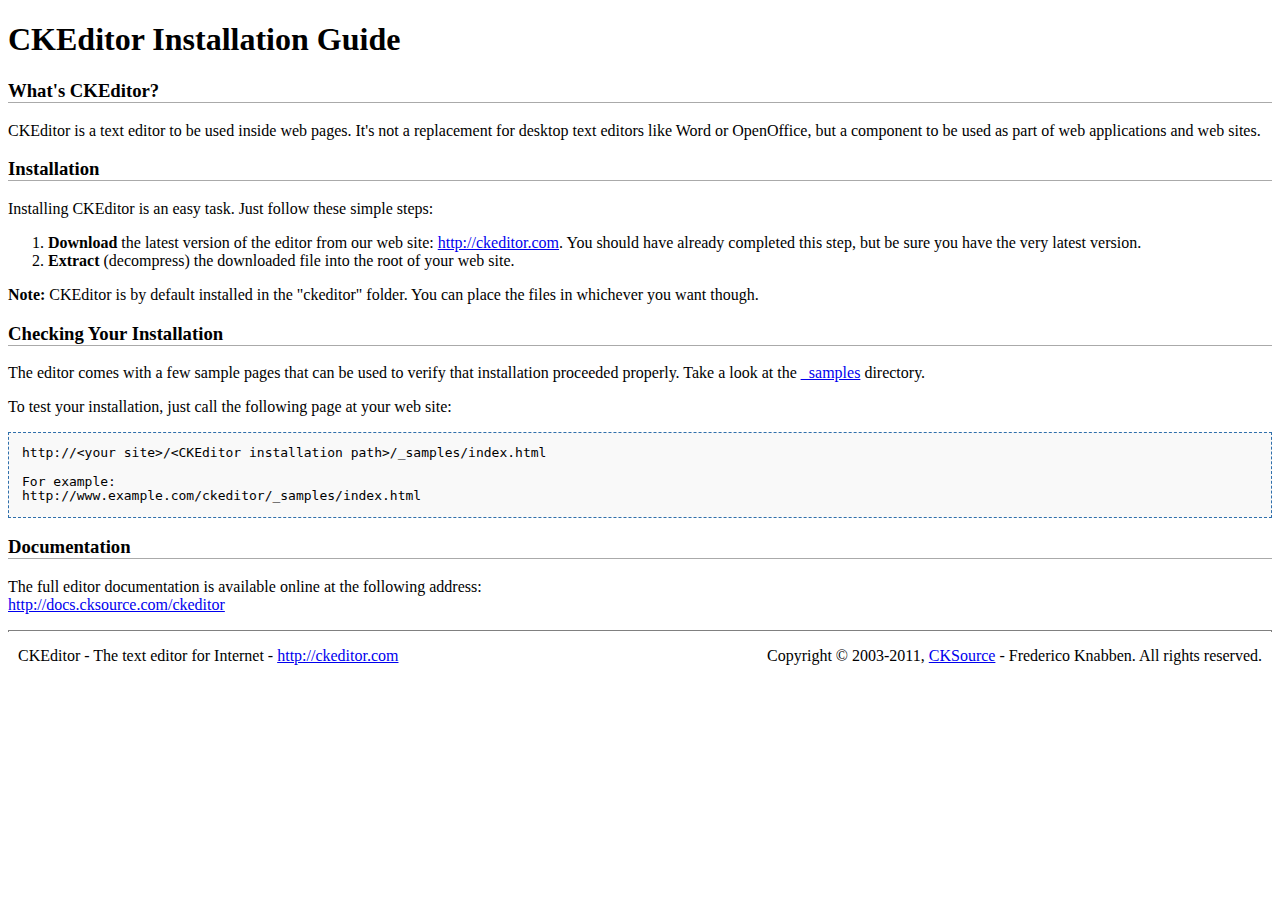
<file: src/main/webapp/ckeditor/INSTALL.html>
<!DOCTYPE html PUBLIC "-//W3C//DTD XHTML 1.0 Transitional//EN" "http://www.w3.org/TR/xhtml1/DTD/xhtml1-transitional.dtd">
<!--
Copyright (c) 2003-2011, CKSource - Frederico Knabben. All rights reserved.
For licensing, see LICENSE.html or http://ckeditor.com/license
-->
<html xmlns="http://www.w3.org/1999/xhtml">
<head>
	<title>Installation Guide - CKEditor</title>
	<meta http-equiv="content-type" content="text/html; charset=utf-8" />
	<style type="text/css">
		h3
		{
			border-bottom: 1px solid #AAAAAA;
		}
		pre
		{
			background-color: #F9F9F9;
			border: 1px dashed #2F6FAB;
			padding: 1em;
			line-height: 1.1em;
		}
		#footer hr
		{
			margin: 10px 0 15px 0;
			height: 1px;
			border: solid 1px gray;
			border-bottom: none;
		}
		#footer p
		{
			margin: 0 10px 10px 10px;
			float: left;
		}
		#footer #copy
		{
			float: right;
		}
	</style>
</head>
<body>
	<h1>
		CKEditor Installation Guide</h1>
	<h3>
		What&#39;s CKEditor?</h3>
	<p>
		CKEditor is a text editor to be used inside web pages. It&#39;s not a replacement
		for desktop text editors like Word or OpenOffice, but a component to be used as
		part of web applications and web sites.</p>
	<h3>
		Installation</h3>
	<p>
		Installing CKEditor is an easy task. Just follow these simple steps:</p>
	<ol>
		<li><strong>Download</strong> the latest version of the editor from our web site: <a
			href="http://ckeditor.com">http://ckeditor.com</a>. You should have already completed
			this step, but be sure you have the very latest version.</li>
		<li><strong>Extract</strong> (decompress) the downloaded file into the root of your
			web site.</li>
	</ol>
	<p>
		<strong>Note:</strong> CKEditor is by default installed in the &quot;ckeditor&quot;
		folder. You can place the files in whichever you want though.</p>
	<h3>
		Checking Your Installation
	</h3>
	<p>
		The editor comes with a few sample pages that can be used to verify that installation
		proceeded properly. Take a look at the <a href="_samples">_samples</a> directory.</p>
	<p>
		To test your installation, just call the following page at your web site:</p>
	<pre>
http://&lt;your site&gt;/&lt;CKEditor installation path&gt;/_samples/index.html

For example:
http://www.example.com/ckeditor/_samples/index.html</pre>
	<h3>
		Documentation</h3>
	<p>
		The full editor documentation is available online at the following address:<br />
		<a href="http://docs.cksource.com/ckeditor">http://docs.cksource.com/ckeditor</a></p>
	<div id="footer">
		<hr />
		<p>
			CKEditor - The text editor for Internet - <a href="http://ckeditor.com/">http://ckeditor.com</a>
		</p>
		<p id="copy">
			Copyright &copy; 2003-2011, <a href="http://cksource.com/">CKSource</a> - Frederico
			Knabben. All rights reserved.
		</p>
	</div>
</body>
</html>
</file>
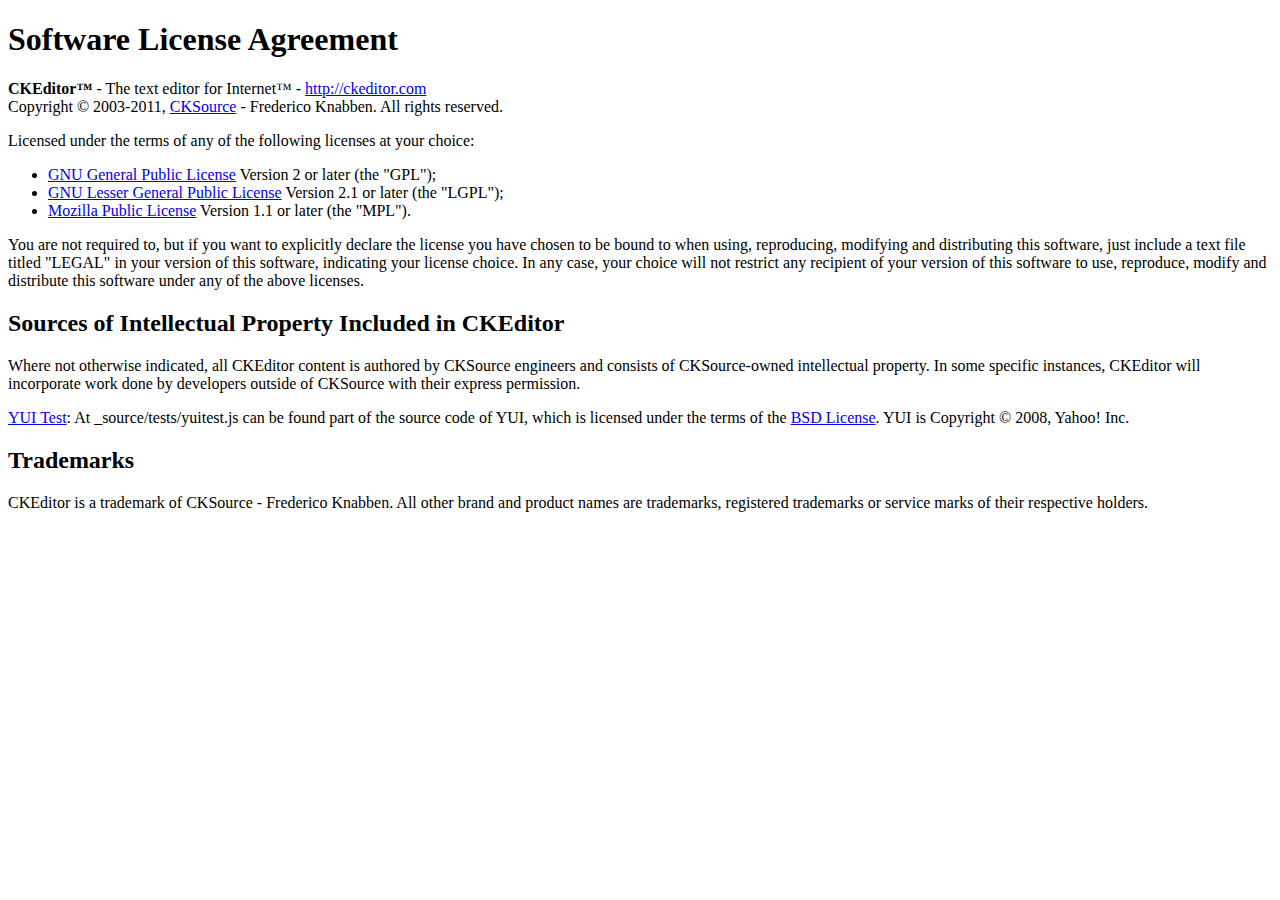
<file: src/main/webapp/ckeditor/LICENSE.html>
<!DOCTYPE html PUBLIC "-//W3C//DTD XHTML 1.0 Transitional//EN"
	"http://www.w3.org/TR/xhtml1/DTD/xhtml1-transitional.dtd">
<!--
== BEGIN TEXT ONLY VERSION ==

Software License Agreement
==========================

CKEditor - The text editor for Internet - http://ckeditor.com
Copyright (c) 2003-2011, CKSource - Frederico Knabben. All rights reserved.

Licensed under the terms of any of the following licenses at your
choice:

 - GNU General Public License Version 2 or later (the "GPL")
   http://www.gnu.org/licenses/gpl.html
   (See Appendix A)

 - GNU Lesser General Public License Version 2.1 or later (the "LGPL")
   http://www.gnu.org/licenses/lgpl.html
   (See Appendix B)

 - Mozilla Public License Version 1.1 or later (the "MPL")
   http://www.mozilla.org/MPL/MPL-1.1.html
   (See Appendix C)

You are not required to, but if you want to explicitly declare the
license you have chosen to be bound to when using, reproducing,
modifying and distributing this software, just include a text file
titled "legal.txt" in your version of this software, indicating your
license choice.

Sources of Intellectual Property Included in CKEditor
=====================================================

Where not otherwise indicated, all CKEditor content is authored by
CKSource engineers and consists of CKSource-owned intellectual
property. In some specific instances, CKEditor will incorporate work
done by developers outside of CKSource with their express permission.

Trademarks
==========

CKEditor is a trademark of CKSource - Frederico Knabben. All other brand
and product names are trademarks, registered trademarks or service
marks of their respective holders.

Appendix A: The GPL License
===========================

		    GNU GENERAL PUBLIC LICENSE
		       Version 2, June 1991

 Copyright (C) 1989, 1991 Free Software Foundation, Inc.,
 51 Franklin Street, Fifth Floor, Boston, MA 02110-1301 USA
 Everyone is permitted to copy and distribute verbatim copies
 of this license document, but changing it is not allowed.

			    Preamble

  The licenses for most software are designed to take away your
freedom to share and change it.  By contrast, the GNU General Public
License is intended to guarantee your freedom to share and change free
software-to make sure the software is free for all its users.  This
General Public License applies to most of the Free Software
Foundation's software and to any other program whose authors commit to
using it.  (Some other Free Software Foundation software is covered by
the GNU Lesser General Public License instead.)  You can apply it to
your programs, too.

  When we speak of free software, we are referring to freedom, not
price.  Our General Public Licenses are designed to make sure that you
have the freedom to distribute copies of free software (and charge for
this service if you wish), that you receive source code or can get it
if you want it, that you can change the software or use pieces of it
in new free programs; and that you know you can do these things.

  To protect your rights, we need to make restrictions that forbid
anyone to deny you these rights or to ask you to surrender the rights.
These restrictions translate to certain responsibilities for you if you
distribute copies of the software, or if you modify it.

  For example, if you distribute copies of such a program, whether
gratis or for a fee, you must give the recipients all the rights that
you have.  You must make sure that they, too, receive or can get the
source code.  And you must show them these terms so they know their
rights.

  We protect your rights with two steps: (1) copyright the software, and
(2) offer you this license which gives you legal permission to copy,
distribute and/or modify the software.

  Also, for each author's protection and ours, we want to make certain
that everyone understands that there is no warranty for this free
software.  If the software is modified by someone else and passed on, we
want its recipients to know that what they have is not the original, so
that any problems introduced by others will not reflect on the original
authors' reputations.

  Finally, any free program is threatened constantly by software
patents.  We wish to avoid the danger that redistributors of a free
program will individually obtain patent licenses, in effect making the
program proprietary.  To prevent this, we have made it clear that any
patent must be licensed for everyone's free use or not licensed at all.

  The precise terms and conditions for copying, distribution and
modification follow.

		    GNU GENERAL PUBLIC LICENSE
   TERMS AND CONDITIONS FOR COPYING, DISTRIBUTION AND MODIFICATION

  0. This License applies to any program or other work which contains
a notice placed by the copyright holder saying it may be distributed
under the terms of this General Public License.  The "Program", below,
refers to any such program or work, and a "work based on the Program"
means either the Program or any derivative work under copyright law:
that is to say, a work containing the Program or a portion of it,
either verbatim or with modifications and/or translated into another
language.  (Hereinafter, translation is included without limitation in
the term "modification".)  Each licensee is addressed as "you".

Activities other than copying, distribution and modification are not
covered by this License; they are outside its scope.  The act of
running the Program is not restricted, and the output from the Program
is covered only if its contents constitute a work based on the
Program (independent of having been made by running the Program).
Whether that is true depends on what the Program does.

  1. You may copy and distribute verbatim copies of the Program's
source code as you receive it, in any medium, provided that you
conspicuously and appropriately publish on each copy an appropriate
copyright notice and disclaimer of warranty; keep intact all the
notices that refer to this License and to the absence of any warranty;
and give any other recipients of the Program a copy of this License
along with the Program.

You may charge a fee for the physical act of transferring a copy, and
you may at your option offer warranty protection in exchange for a fee.

  2. You may modify your copy or copies of the Program or any portion
of it, thus forming a work based on the Program, and copy and
distribute such modifications or work under the terms of Section 1
above, provided that you also meet all of these conditions:

    a) You must cause the modified files to carry prominent notices
    stating that you changed the files and the date of any change.

    b) You must cause any work that you distribute or publish, that in
    whole or in part contains or is derived from the Program or any
    part thereof, to be licensed as a whole at no charge to all third
    parties under the terms of this License.

    c) If the modified program normally reads commands interactively
    when run, you must cause it, when started running for such
    interactive use in the most ordinary way, to print or display an
    announcement including an appropriate copyright notice and a
    notice that there is no warranty (or else, saying that you provide
    a warranty) and that users may redistribute the program under
    these conditions, and telling the user how to view a copy of this
    License.  (Exception: if the Program itself is interactive but
    does not normally print such an announcement, your work based on
    the Program is not required to print an announcement.)

These requirements apply to the modified work as a whole.  If
identifiable sections of that work are not derived from the Program,
and can be reasonably considered independent and separate works in
themselves, then this License, and its terms, do not apply to those
sections when you distribute them as separate works.  But when you
distribute the same sections as part of a whole which is a work based
on the Program, the distribution of the whole must be on the terms of
this License, whose permissions for other licensees extend to the
entire whole, and thus to each and every part regardless of who wrote it.

Thus, it is not the intent of this section to claim rights or contest
your rights to work written entirely by you; rather, the intent is to
exercise the right to control the distribution of derivative or
collective works based on the Program.

In addition, mere aggregation of another work not based on the Program
with the Program (or with a work based on the Program) on a volume of
a storage or distribution medium does not bring the other work under
the scope of this License.

  3. You may copy and distribute the Program (or a work based on it,
under Section 2) in object code or executable form under the terms of
Sections 1 and 2 above provided that you also do one of the following:

    a) Accompany it with the complete corresponding machine-readable
    source code, which must be distributed under the terms of Sections
    1 and 2 above on a medium customarily used for software interchange; or,

    b) Accompany it with a written offer, valid for at least three
    years, to give any third party, for a charge no more than your
    cost of physically performing source distribution, a complete
    machine-readable copy of the corresponding source code, to be
    distributed under the terms of Sections 1 and 2 above on a medium
    customarily used for software interchange; or,

    c) Accompany it with the information you received as to the offer
    to distribute corresponding source code.  (This alternative is
    allowed only for noncommercial distribution and only if you
    received the program in object code or executable form with such
    an offer, in accord with Subsection b above.)

The source code for a work means the preferred form of the work for
making modifications to it.  For an executable work, complete source
code means all the source code for all modules it contains, plus any
associated interface definition files, plus the scripts used to
control compilation and installation of the executable.  However, as a
special exception, the source code distributed need not include
anything that is normally distributed (in either source or binary
form) with the major components (compiler, kernel, and so on) of the
operating system on which the executable runs, unless that component
itself accompanies the executable.

If distribution of executable or object code is made by offering
access to copy from a designated place, then offering equivalent
access to copy the source code from the same place counts as
distribution of the source code, even though third parties are not
compelled to copy the source along with the object code.

  4. You may not copy, modify, sublicense, or distribute the Program
except as expressly provided under this License.  Any attempt
otherwise to copy, modify, sublicense or distribute the Program is
void, and will automatically terminate your rights under this License.
However, parties who have received copies, or rights, from you under
this License will not have their licenses terminated so long as such
parties remain in full compliance.

  5. You are not required to accept this License, since you have not
signed it.  However, nothing else grants you permission to modify or
distribute the Program or its derivative works.  These actions are
prohibited by law if you do not accept this License.  Therefore, by
modifying or distributing the Program (or any work based on the
Program), you indicate your acceptance of this License to do so, and
all its terms and conditions for copying, distributing or modifying
the Program or works based on it.

  6. Each time you redistribute the Program (or any work based on the
Program), the recipient automatically receives a license from the
original licensor to copy, distribute or modify the Program subject to
these terms and conditions.  You may not impose any further
restrictions on the recipients' exercise of the rights granted herein.
You are not responsible for enforcing compliance by third parties to
this License.

  7. If, as a consequence of a court judgment or allegation of patent
infringement or for any other reason (not limited to patent issues),
conditions are imposed on you (whether by court order, agreement or
otherwise) that contradict the conditions of this License, they do not
excuse you from the conditions of this License.  If you cannot
distribute so as to satisfy simultaneously your obligations under this
License and any other pertinent obligations, then as a consequence you
may not distribute the Program at all.  For example, if a patent
license would not permit royalty-free redistribution of the Program by
all those who receive copies directly or indirectly through you, then
the only way you could satisfy both it and this License would be to
refrain entirely from distribution of the Program.

If any portion of this section is held invalid or unenforceable under
any particular circumstance, the balance of the section is intended to
apply and the section as a whole is intended to apply in other
circumstances.

It is not the purpose of this section to induce you to infringe any
patents or other property right claims or to contest validity of any
such claims; this section has the sole purpose of protecting the
integrity of the free software distribution system, which is
implemented by public license practices.  Many people have made
generous contributions to the wide range of software distributed
through that system in reliance on consistent application of that
system; it is up to the author/donor to decide if he or she is willing
to distribute software through any other system and a licensee cannot
impose that choice.

This section is intended to make thoroughly clear what is believed to
be a consequence of the rest of this License.

  8. If the distribution and/or use of the Program is restricted in
certain countries either by patents or by copyrighted interfaces, the
original copyright holder who places the Program under this License
may add an explicit geographical distribution limitation excluding
those countries, so that distribution is permitted only in or among
countries not thus excluded.  In such case, this License incorporates
the limitation as if written in the body of this License.

  9. The Free Software Foundation may publish revised and/or new versions
of the General Public License from time to time.  Such new versions will
be similar in spirit to the present version, but may differ in detail to
address new problems or concerns.

Each version is given a distinguishing version number.  If the Program
specifies a version number of this License which applies to it and "any
later version", you have the option of following the terms and conditions
either of that version or of any later version published by the Free
Software Foundation.  If the Program does not specify a version number of
this License, you may choose any version ever published by the Free Software
Foundation.

  10. If you wish to incorporate parts of the Program into other free
programs whose distribution conditions are different, write to the author
to ask for permission.  For software which is copyrighted by the Free
Software Foundation, write to the Free Software Foundation; we sometimes
make exceptions for this.  Our decision will be guided by the two goals
of preserving the free status of all derivatives of our free software and
of promoting the sharing and reuse of software generally.

			    NO WARRANTY

  11. BECAUSE THE PROGRAM IS LICENSED FREE OF CHARGE, THERE IS NO WARRANTY
FOR THE PROGRAM, TO THE EXTENT PERMITTED BY APPLICABLE LAW.  EXCEPT WHEN
OTHERWISE STATED IN WRITING THE COPYRIGHT HOLDERS AND/OR OTHER PARTIES
PROVIDE THE PROGRAM "AS IS" WITHOUT WARRANTY OF ANY KIND, EITHER EXPRESSED
OR IMPLIED, INCLUDING, BUT NOT LIMITED TO, THE IMPLIED WARRANTIES OF
MERCHANTABILITY AND FITNESS FOR A PARTICULAR PURPOSE.  THE ENTIRE RISK AS
TO THE QUALITY AND PERFORMANCE OF THE PROGRAM IS WITH YOU.  SHOULD THE
PROGRAM PROVE DEFECTIVE, YOU ASSUME THE COST OF ALL NECESSARY SERVICING,
REPAIR OR CORRECTION.

  12. IN NO EVENT UNLESS REQUIRED BY APPLICABLE LAW OR AGREED TO IN WRITING
WILL ANY COPYRIGHT HOLDER, OR ANY OTHER PARTY WHO MAY MODIFY AND/OR
REDISTRIBUTE THE PROGRAM AS PERMITTED ABOVE, BE LIABLE TO YOU FOR DAMAGES,
INCLUDING ANY GENERAL, SPECIAL, INCIDENTAL OR CONSEQUENTIAL DAMAGES ARISING
OUT OF THE USE OR INABILITY TO USE THE PROGRAM (INCLUDING BUT NOT LIMITED
TO LOSS OF DATA OR DATA BEING RENDERED INACCURATE OR LOSSES SUSTAINED BY
YOU OR THIRD PARTIES OR A FAILURE OF THE PROGRAM TO OPERATE WITH ANY OTHER
PROGRAMS), EVEN IF SUCH HOLDER OR OTHER PARTY HAS BEEN ADVISED OF THE
POSSIBILITY OF SUCH DAMAGES.

		     END OF TERMS AND CONDITIONS


Appendix B: The LGPL License
============================

		  GNU LESSER GENERAL PUBLIC LICENSE
		       Version 2.1, February 1999

 Copyright (C) 1991, 1999 Free Software Foundation, Inc.
     59 Temple Place, Suite 330, Boston, MA  02111-1307  USA
 Everyone is permitted to copy and distribute verbatim copies
 of this license document, but changing it is not allowed.

[This is the first released version of the Lesser GPL.  It also counts
 as the successor of the GNU Library Public License, version 2, hence
 the version number 2.1.]

			    Preamble

  The licenses for most software are designed to take away your
freedom to share and change it.  By contrast, the GNU General Public
Licenses are intended to guarantee your freedom to share and change
free software-to make sure the software is free for all its users.

  This license, the Lesser General Public License, applies to some
specially designated software packages-typically libraries-of the
Free Software Foundation and other authors who decide to use it.  You
can use it too, but we suggest you first think carefully about whether
this license or the ordinary General Public License is the better
strategy to use in any particular case, based on the explanations below.

  When we speak of free software, we are referring to freedom of use,
not price.  Our General Public Licenses are designed to make sure that
you have the freedom to distribute copies of free software (and charge
for this service if you wish); that you receive source code or can get
it if you want it; that you can change the software and use pieces of
it in new free programs; and that you are informed that you can do
these things.

  To protect your rights, we need to make restrictions that forbid
distributors to deny you these rights or to ask you to surrender these
rights.  These restrictions translate to certain responsibilities for
you if you distribute copies of the library or if you modify it.

  For example, if you distribute copies of the library, whether gratis
or for a fee, you must give the recipients all the rights that we gave
you.  You must make sure that they, too, receive or can get the source
code.  If you link other code with the library, you must provide
complete object files to the recipients, so that they can relink them
with the library after making changes to the library and recompiling
it.  And you must show them these terms so they know their rights.

  We protect your rights with a two-step method: (1) we copyright the
library, and (2) we offer you this license, which gives you legal
permission to copy, distribute and/or modify the library.

  To protect each distributor, we want to make it very clear that
there is no warranty for the free library.  Also, if the library is
modified by someone else and passed on, the recipients should know
that what they have is not the original version, so that the original
author's reputation will not be affected by problems that might be
introduced by others.

  Finally, software patents pose a constant threat to the existence of
any free program.  We wish to make sure that a company cannot
effectively restrict the users of a free program by obtaining a
restrictive license from a patent holder.  Therefore, we insist that
any patent license obtained for a version of the library must be
consistent with the full freedom of use specified in this license.

  Most GNU software, including some libraries, is covered by the
ordinary GNU General Public License.  This license, the GNU Lesser
General Public License, applies to certain designated libraries, and
is quite different from the ordinary General Public License.  We use
this license for certain libraries in order to permit linking those
libraries into non-free programs.

  When a program is linked with a library, whether statically or using
a shared library, the combination of the two is legally speaking a
combined work, a derivative of the original library.  The ordinary
General Public License therefore permits such linking only if the
entire combination fits its criteria of freedom.  The Lesser General
Public License permits more lax criteria for linking other code with
the library.

  We call this license the "Lesser" General Public License because it
does Less to protect the user's freedom than the ordinary General
Public License.  It also provides other free software developers Less
of an advantage over competing non-free programs.  These disadvantages
are the reason we use the ordinary General Public License for many
libraries.  However, the Lesser license provides advantages in certain
special circumstances.

  For example, on rare occasions, there may be a special need to
encourage the widest possible use of a certain library, so that it becomes
a de-facto standard.  To achieve this, non-free programs must be
allowed to use the library.  A more frequent case is that a free
library does the same job as widely used non-free libraries.  In this
case, there is little to gain by limiting the free library to free
software only, so we use the Lesser General Public License.

  In other cases, permission to use a particular library in non-free
programs enables a greater number of people to use a large body of
free software.  For example, permission to use the GNU C Library in
non-free programs enables many more people to use the whole GNU
operating system, as well as its variant, the GNU/Linux operating
system.

  Although the Lesser General Public License is Less protective of the
users' freedom, it does ensure that the user of a program that is
linked with the Library has the freedom and the wherewithal to run
that program using a modified version of the Library.

  The precise terms and conditions for copying, distribution and
modification follow.  Pay close attention to the difference between a
"work based on the library" and a "work that uses the library".  The
former contains code derived from the library, whereas the latter must
be combined with the library in order to run.

		  GNU LESSER GENERAL PUBLIC LICENSE
   TERMS AND CONDITIONS FOR COPYING, DISTRIBUTION AND MODIFICATION

  0. This License Agreement applies to any software library or other
program which contains a notice placed by the copyright holder or
other authorized party saying it may be distributed under the terms of
this Lesser General Public License (also called "this License").
Each licensee is addressed as "you".

  A "library" means a collection of software functions and/or data
prepared so as to be conveniently linked with application programs
(which use some of those functions and data) to form executables.

  The "Library", below, refers to any such software library or work
which has been distributed under these terms.  A "work based on the
Library" means either the Library or any derivative work under
copyright law: that is to say, a work containing the Library or a
portion of it, either verbatim or with modifications and/or translated
straightforwardly into another language.  (Hereinafter, translation is
included without limitation in the term "modification".)

  "Source code" for a work means the preferred form of the work for
making modifications to it.  For a library, complete source code means
all the source code for all modules it contains, plus any associated
interface definition files, plus the scripts used to control compilation
and installation of the library.

  Activities other than copying, distribution and modification are not
covered by this License; they are outside its scope.  The act of
running a program using the Library is not restricted, and output from
such a program is covered only if its contents constitute a work based
on the Library (independent of the use of the Library in a tool for
writing it).  Whether that is true depends on what the Library does
and what the program that uses the Library does.

  1. You may copy and distribute verbatim copies of the Library's
complete source code as you receive it, in any medium, provided that
you conspicuously and appropriately publish on each copy an
appropriate copyright notice and disclaimer of warranty; keep intact
all the notices that refer to this License and to the absence of any
warranty; and distribute a copy of this License along with the
Library.

  You may charge a fee for the physical act of transferring a copy,
and you may at your option offer warranty protection in exchange for a
fee.

  2. You may modify your copy or copies of the Library or any portion
of it, thus forming a work based on the Library, and copy and
distribute such modifications or work under the terms of Section 1
above, provided that you also meet all of these conditions:

    a) The modified work must itself be a software library.

    b) You must cause the files modified to carry prominent notices
    stating that you changed the files and the date of any change.

    c) You must cause the whole of the work to be licensed at no
    charge to all third parties under the terms of this License.

    d) If a facility in the modified Library refers to a function or a
    table of data to be supplied by an application program that uses
    the facility, other than as an argument passed when the facility
    is invoked, then you must make a good faith effort to ensure that,
    in the event an application does not supply such function or
    table, the facility still operates, and performs whatever part of
    its purpose remains meaningful.

    (For example, a function in a library to compute square roots has
    a purpose that is entirely well-defined independent of the
    application.  Therefore, Subsection 2d requires that any
    application-supplied function or table used by this function must
    be optional: if the application does not supply it, the square
    root function must still compute square roots.)

These requirements apply to the modified work as a whole.  If
identifiable sections of that work are not derived from the Library,
and can be reasonably considered independent and separate works in
themselves, then this License, and its terms, do not apply to those
sections when you distribute them as separate works.  But when you
distribute the same sections as part of a whole which is a work based
on the Library, the distribution of the whole must be on the terms of
this License, whose permissions for other licensees extend to the
entire whole, and thus to each and every part regardless of who wrote
it.

Thus, it is not the intent of this section to claim rights or contest
your rights to work written entirely by you; rather, the intent is to
exercise the right to control the distribution of derivative or
collective works based on the Library.

In addition, mere aggregation of another work not based on the Library
with the Library (or with a work based on the Library) on a volume of
a storage or distribution medium does not bring the other work under
the scope of this License.

  3. You may opt to apply the terms of the ordinary GNU General Public
License instead of this License to a given copy of the Library.  To do
this, you must alter all the notices that refer to this License, so
that they refer to the ordinary GNU General Public License, version 2,
instead of to this License.  (If a newer version than version 2 of the
ordinary GNU General Public License has appeared, then you can specify
that version instead if you wish.)  Do not make any other change in
these notices.

  Once this change is made in a given copy, it is irreversible for
that copy, so the ordinary GNU General Public License applies to all
subsequent copies and derivative works made from that copy.

  This option is useful when you wish to copy part of the code of
the Library into a program that is not a library.

  4. You may copy and distribute the Library (or a portion or
derivative of it, under Section 2) in object code or executable form
under the terms of Sections 1 and 2 above provided that you accompany
it with the complete corresponding machine-readable source code, which
must be distributed under the terms of Sections 1 and 2 above on a
medium customarily used for software interchange.

  If distribution of object code is made by offering access to copy
from a designated place, then offering equivalent access to copy the
source code from the same place satisfies the requirement to
distribute the source code, even though third parties are not
compelled to copy the source along with the object code.

  5. A program that contains no derivative of any portion of the
Library, but is designed to work with the Library by being compiled or
linked with it, is called a "work that uses the Library".  Such a
work, in isolation, is not a derivative work of the Library, and
therefore falls outside the scope of this License.

  However, linking a "work that uses the Library" with the Library
creates an executable that is a derivative of the Library (because it
contains portions of the Library), rather than a "work that uses the
library".  The executable is therefore covered by this License.
Section 6 states terms for distribution of such executables.

  When a "work that uses the Library" uses material from a header file
that is part of the Library, the object code for the work may be a
derivative work of the Library even though the source code is not.
Whether this is true is especially significant if the work can be
linked without the Library, or if the work is itself a library.  The
threshold for this to be true is not precisely defined by law.

  If such an object file uses only numerical parameters, data
structure layouts and accessors, and small macros and small inline
functions (ten lines or less in length), then the use of the object
file is unrestricted, regardless of whether it is legally a derivative
work.  (Executables containing this object code plus portions of the
Library will still fall under Section 6.)

  Otherwise, if the work is a derivative of the Library, you may
distribute the object code for the work under the terms of Section 6.
Any executables containing that work also fall under Section 6,
whether or not they are linked directly with the Library itself.

  6. As an exception to the Sections above, you may also combine or
link a "work that uses the Library" with the Library to produce a
work containing portions of the Library, and distribute that work
under terms of your choice, provided that the terms permit
modification of the work for the customer's own use and reverse
engineering for debugging such modifications.

  You must give prominent notice with each copy of the work that the
Library is used in it and that the Library and its use are covered by
this License.  You must supply a copy of this License.  If the work
during execution displays copyright notices, you must include the
copyright notice for the Library among them, as well as a reference
directing the user to the copy of this License.  Also, you must do one
of these things:

    a) Accompany the work with the complete corresponding
    machine-readable source code for the Library including whatever
    changes were used in the work (which must be distributed under
    Sections 1 and 2 above); and, if the work is an executable linked
    with the Library, with the complete machine-readable "work that
    uses the Library", as object code and/or source code, so that the
    user can modify the Library and then relink to produce a modified
    executable containing the modified Library.  (It is understood
    that the user who changes the contents of definitions files in the
    Library will not necessarily be able to recompile the application
    to use the modified definitions.)

    b) Use a suitable shared library mechanism for linking with the
    Library.  A suitable mechanism is one that (1) uses at run time a
    copy of the library already present on the user's computer system,
    rather than copying library functions into the executable, and (2)
    will operate properly with a modified version of the library, if
    the user installs one, as long as the modified version is
    interface-compatible with the version that the work was made with.

    c) Accompany the work with a written offer, valid for at
    least three years, to give the same user the materials
    specified in Subsection 6a, above, for a charge no more
    than the cost of performing this distribution.

    d) If distribution of the work is made by offering access to copy
    from a designated place, offer equivalent access to copy the above
    specified materials from the same place.

    e) Verify that the user has already received a copy of these
    materials or that you have already sent this user a copy.

  For an executable, the required form of the "work that uses the
Library" must include any data and utility programs needed for
reproducing the executable from it.  However, as a special exception,
the materials to be distributed need not include anything that is
normally distributed (in either source or binary form) with the major
components (compiler, kernel, and so on) of the operating system on
which the executable runs, unless that component itself accompanies
the executable.

  It may happen that this requirement contradicts the license
restrictions of other proprietary libraries that do not normally
accompany the operating system.  Such a contradiction means you cannot
use both them and the Library together in an executable that you
distribute.

  7. You may place library facilities that are a work based on the
Library side-by-side in a single library together with other library
facilities not covered by this License, and distribute such a combined
library, provided that the separate distribution of the work based on
the Library and of the other library facilities is otherwise
permitted, and provided that you do these two things:

    a) Accompany the combined library with a copy of the same work
    based on the Library, uncombined with any other library
    facilities.  This must be distributed under the terms of the
    Sections above.

    b) Give prominent notice with the combined library of the fact
    that part of it is a work based on the Library, and explaining
    where to find the accompanying uncombined form of the same work.

  8. You may not copy, modify, sublicense, link with, or distribute
the Library except as expressly provided under this License.  Any
attempt otherwise to copy, modify, sublicense, link with, or
distribute the Library is void, and will automatically terminate your
rights under this License.  However, parties who have received copies,
or rights, from you under this License will not have their licenses
terminated so long as such parties remain in full compliance.

  9. You are not required to accept this License, since you have not
signed it.  However, nothing else grants you permission to modify or
distribute the Library or its derivative works.  These actions are
prohibited by law if you do not accept this License.  Therefore, by
modifying or distributing the Library (or any work based on the
Library), you indicate your acceptance of this License to do so, and
all its terms and conditions for copying, distributing or modifying
the Library or works based on it.

  10. Each time you redistribute the Library (or any work based on the
Library), the recipient automatically receives a license from the
original licensor to copy, distribute, link with or modify the Library
subject to these terms and conditions.  You may not impose any further
restrictions on the recipients' exercise of the rights granted herein.
You are not responsible for enforcing compliance by third parties with
this License.

  11. If, as a consequence of a court judgment or allegation of patent
infringement or for any other reason (not limited to patent issues),
conditions are imposed on you (whether by court order, agreement or
otherwise) that contradict the conditions of this License, they do not
excuse you from the conditions of this License.  If you cannot
distribute so as to satisfy simultaneously your obligations under this
License and any other pertinent obligations, then as a consequence you
may not distribute the Library at all.  For example, if a patent
license would not permit royalty-free redistribution of the Library by
all those who receive copies directly or indirectly through you, then
the only way you could satisfy both it and this License would be to
refrain entirely from distribution of the Library.

If any portion of this section is held invalid or unenforceable under any
particular circumstance, the balance of the section is intended to apply,
and the section as a whole is intended to apply in other circumstances.

It is not the purpose of this section to induce you to infringe any
patents or other property right claims or to contest validity of any
such claims; this section has the sole purpose of protecting the
integrity of the free software distribution system which is
implemented by public license practices.  Many people have made
generous contributions to the wide range of software distributed
through that system in reliance on consistent application of that
system; it is up to the author/donor to decide if he or she is willing
to distribute software through any other system and a licensee cannot
impose that choice.

This section is intended to make thoroughly clear what is believed to
be a consequence of the rest of this License.

  12. If the distribution and/or use of the Library is restricted in
certain countries either by patents or by copyrighted interfaces, the
original copyright holder who places the Library under this License may add
an explicit geographical distribution limitation excluding those countries,
so that distribution is permitted only in or among countries not thus
excluded.  In such case, this License incorporates the limitation as if
written in the body of this License.

  13. The Free Software Foundation may publish revised and/or new
versions of the Lesser General Public License from time to time.
Such new versions will be similar in spirit to the present version,
but may differ in detail to address new problems or concerns.

Each version is given a distinguishing version number.  If the Library
specifies a version number of this License which applies to it and
"any later version", you have the option of following the terms and
conditions either of that version or of any later version published by
the Free Software Foundation.  If the Library does not specify a
license version number, you may choose any version ever published by
the Free Software Foundation.

  14. If you wish to incorporate parts of the Library into other free
programs whose distribution conditions are incompatible with these,
write to the author to ask for permission.  For software which is
copyrighted by the Free Software Foundation, write to the Free
Software Foundation; we sometimes make exceptions for this.  Our
decision will be guided by the two goals of preserving the free status
of all derivatives of our free software and of promoting the sharing
and reuse of software generally.

			    NO WARRANTY

  15. BECAUSE THE LIBRARY IS LICENSED FREE OF CHARGE, THERE IS NO
WARRANTY FOR THE LIBRARY, TO THE EXTENT PERMITTED BY APPLICABLE LAW.
EXCEPT WHEN OTHERWISE STATED IN WRITING THE COPYRIGHT HOLDERS AND/OR
OTHER PARTIES PROVIDE THE LIBRARY "AS IS" WITHOUT WARRANTY OF ANY
KIND, EITHER EXPRESSED OR IMPLIED, INCLUDING, BUT NOT LIMITED TO, THE
IMPLIED WARRANTIES OF MERCHANTABILITY AND FITNESS FOR A PARTICULAR
PURPOSE.  THE ENTIRE RISK AS TO THE QUALITY AND PERFORMANCE OF THE
LIBRARY IS WITH YOU.  SHOULD THE LIBRARY PROVE DEFECTIVE, YOU ASSUME
THE COST OF ALL NECESSARY SERVICING, REPAIR OR CORRECTION.

  16. IN NO EVENT UNLESS REQUIRED BY APPLICABLE LAW OR AGREED TO IN
WRITING WILL ANY COPYRIGHT HOLDER, OR ANY OTHER PARTY WHO MAY MODIFY
AND/OR REDISTRIBUTE THE LIBRARY AS PERMITTED ABOVE, BE LIABLE TO YOU
FOR DAMAGES, INCLUDING ANY GENERAL, SPECIAL, INCIDENTAL OR
CONSEQUENTIAL DAMAGES ARISING OUT OF THE USE OR INABILITY TO USE THE
LIBRARY (INCLUDING BUT NOT LIMITED TO LOSS OF DATA OR DATA BEING
RENDERED INACCURATE OR LOSSES SUSTAINED BY YOU OR THIRD PARTIES OR A
FAILURE OF THE LIBRARY TO OPERATE WITH ANY OTHER SOFTWARE), EVEN IF
SUCH HOLDER OR OTHER PARTY HAS BEEN ADVISED OF THE POSSIBILITY OF SUCH
DAMAGES.

		     END OF TERMS AND CONDITIONS


Appendix C: The MPL License
===========================

                          MOZILLA PUBLIC LICENSE
                                Version 1.1

                              ===============

1. Definitions.

     1.0.1. "Commercial Use" means distribution or otherwise making the
     Covered Code available to a third party.

     1.1. "Contributor" means each entity that creates or contributes to
     the creation of Modifications.

     1.2. "Contributor Version" means the combination of the Original
     Code, prior Modifications used by a Contributor, and the Modifications
     made by that particular Contributor.

     1.3. "Covered Code" means the Original Code or Modifications or the
     combination of the Original Code and Modifications, in each case
     including portions thereof.

     1.4. "Electronic Distribution Mechanism" means a mechanism generally
     accepted in the software development community for the electronic
     transfer of data.

     1.5. "Executable" means Covered Code in any form other than Source
     Code.

     1.6. "Initial Developer" means the individual or entity identified
     as the Initial Developer in the Source Code notice required by Exhibit
     A.

     1.7. "Larger Work" means a work which combines Covered Code or
     portions thereof with code not governed by the terms of this License.

     1.8. "License" means this document.

     1.8.1. "Licensable" means having the right to grant, to the maximum
     extent possible, whether at the time of the initial grant or
     subsequently acquired, any and all of the rights conveyed herein.

     1.9. "Modifications" means any addition to or deletion from the
     substance or structure of either the Original Code or any previous
     Modifications. When Covered Code is released as a series of files, a
     Modification is:
          A. Any addition to or deletion from the contents of a file
          containing Original Code or previous Modifications.

          B. Any new file that contains any part of the Original Code or
          previous Modifications.

     1.10. "Original Code" means Source Code of computer software code
     which is described in the Source Code notice required by Exhibit A as
     Original Code, and which, at the time of its release under this
     License is not already Covered Code governed by this License.

     1.10.1. "Patent Claims" means any patent claim(s), now owned or
     hereafter acquired, including without limitation,  method, process,
     and apparatus claims, in any patent Licensable by grantor.

     1.11. "Source Code" means the preferred form of the Covered Code for
     making modifications to it, including all modules it contains, plus
     any associated interface definition files, scripts used to control
     compilation and installation of an Executable, or source code
     differential comparisons against either the Original Code or another
     well known, available Covered Code of the Contributor's choice. The
     Source Code can be in a compressed or archival form, provided the
     appropriate decompression or de-archiving software is widely available
     for no charge.

     1.12. "You" (or "Your")  means an individual or a legal entity
     exercising rights under, and complying with all of the terms of, this
     License or a future version of this License issued under Section 6.1.
     For legal entities, "You" includes any entity which controls, is
     controlled by, or is under common control with You. For purposes of
     this definition, "control" means (a) the power, direct or indirect,
     to cause the direction or management of such entity, whether by
     contract or otherwise, or (b) ownership of more than fifty percent
     (50%) of the outstanding shares or beneficial ownership of such
     entity.

2. Source Code License.

     2.1. The Initial Developer Grant.
     The Initial Developer hereby grants You a world-wide, royalty-free,
     non-exclusive license, subject to third party intellectual property
     claims:
          (a)  under intellectual property rights (other than patent or
          trademark) Licensable by Initial Developer to use, reproduce,
          modify, display, perform, sublicense and distribute the Original
          Code (or portions thereof) with or without Modifications, and/or
          as part of a Larger Work; and

          (b) under Patents Claims infringed by the making, using or
          selling of Original Code, to make, have made, use, practice,
          sell, and offer for sale, and/or otherwise dispose of the
          Original Code (or portions thereof).

          (c) the licenses granted in this Section 2.1(a) and (b) are
          effective on the date Initial Developer first distributes
          Original Code under the terms of this License.

          (d) Notwithstanding Section 2.1(b) above, no patent license is
          granted: 1) for code that You delete from the Original Code; 2)
          separate from the Original Code;  or 3) for infringements caused
          by: i) the modification of the Original Code or ii) the
          combination of the Original Code with other software or devices.

     2.2. Contributor Grant.
     Subject to third party intellectual property claims, each Contributor
     hereby grants You a world-wide, royalty-free, non-exclusive license

          (a)  under intellectual property rights (other than patent or
          trademark) Licensable by Contributor, to use, reproduce, modify,
          display, perform, sublicense and distribute the Modifications
          created by such Contributor (or portions thereof) either on an
          unmodified basis, with other Modifications, as Covered Code
          and/or as part of a Larger Work; and

          (b) under Patent Claims infringed by the making, using, or
          selling of  Modifications made by that Contributor either alone
          and/or in combination with its Contributor Version (or portions
          of such combination), to make, use, sell, offer for sale, have
          made, and/or otherwise dispose of: 1) Modifications made by that
          Contributor (or portions thereof); and 2) the combination of
          Modifications made by that Contributor with its Contributor
          Version (or portions of such combination).

          (c) the licenses granted in Sections 2.2(a) and 2.2(b) are
          effective on the date Contributor first makes Commercial Use of
          the Covered Code.

          (d)    Notwithstanding Section 2.2(b) above, no patent license is
          granted: 1) for any code that Contributor has deleted from the
          Contributor Version; 2)  separate from the Contributor Version;
          3)  for infringements caused by: i) third party modifications of
          Contributor Version or ii)  the combination of Modifications made
          by that Contributor with other software  (except as part of the
          Contributor Version) or other devices; or 4) under Patent Claims
          infringed by Covered Code in the absence of Modifications made by
          that Contributor.

3. Distribution Obligations.

     3.1. Application of License.
     The Modifications which You create or to which You contribute are
     governed by the terms of this License, including without limitation
     Section 2.2. The Source Code version of Covered Code may be
     distributed only under the terms of this License or a future version
     of this License released under Section 6.1, and You must include a
     copy of this License with every copy of the Source Code You
     distribute. You may not offer or impose any terms on any Source Code
     version that alters or restricts the applicable version of this
     License or the recipients' rights hereunder. However, You may include
     an additional document offering the additional rights described in
     Section 3.5.

     3.2. Availability of Source Code.
     Any Modification which You create or to which You contribute must be
     made available in Source Code form under the terms of this License
     either on the same media as an Executable version or via an accepted
     Electronic Distribution Mechanism to anyone to whom you made an
     Executable version available; and if made available via Electronic
     Distribution Mechanism, must remain available for at least twelve (12)
     months after the date it initially became available, or at least six
     (6) months after a subsequent version of that particular Modification
     has been made available to such recipients. You are responsible for
     ensuring that the Source Code version remains available even if the
     Electronic Distribution Mechanism is maintained by a third party.

     3.3. Description of Modifications.
     You must cause all Covered Code to which You contribute to contain a
     file documenting the changes You made to create that Covered Code and
     the date of any change. You must include a prominent statement that
     the Modification is derived, directly or indirectly, from Original
     Code provided by the Initial Developer and including the name of the
     Initial Developer in (a) the Source Code, and (b) in any notice in an
     Executable version or related documentation in which You describe the
     origin or ownership of the Covered Code.

     3.4. Intellectual Property Matters
          (a) Third Party Claims.
          If Contributor has knowledge that a license under a third party's
          intellectual property rights is required to exercise the rights
          granted by such Contributor under Sections 2.1 or 2.2,
          Contributor must include a text file with the Source Code
          distribution titled "LEGAL" which describes the claim and the
          party making the claim in sufficient detail that a recipient will
          know whom to contact. If Contributor obtains such knowledge after
          the Modification is made available as described in Section 3.2,
          Contributor shall promptly modify the LEGAL file in all copies
          Contributor makes available thereafter and shall take other steps
          (such as notifying appropriate mailing lists or newsgroups)
          reasonably calculated to inform those who received the Covered
          Code that new knowledge has been obtained.

          (b) Contributor APIs.
          If Contributor's Modifications include an application programming
          interface and Contributor has knowledge of patent licenses which
          are reasonably necessary to implement that API, Contributor must
          also include this information in the LEGAL file.

               (c)    Representations.
          Contributor represents that, except as disclosed pursuant to
          Section 3.4(a) above, Contributor believes that Contributor's
          Modifications are Contributor's original creation(s) and/or
          Contributor has sufficient rights to grant the rights conveyed by
          this License.

     3.5. Required Notices.
     You must duplicate the notice in Exhibit A in each file of the Source
     Code.  If it is not possible to put such notice in a particular Source
     Code file due to its structure, then You must include such notice in a
     location (such as a relevant directory) where a user would be likely
     to look for such a notice.  If You created one or more Modification(s)
     You may add your name as a Contributor to the notice described in
     Exhibit A.  You must also duplicate this License in any documentation
     for the Source Code where You describe recipients' rights or ownership
     rights relating to Covered Code.  You may choose to offer, and to
     charge a fee for, warranty, support, indemnity or liability
     obligations to one or more recipients of Covered Code. However, You
     may do so only on Your own behalf, and not on behalf of the Initial
     Developer or any Contributor. You must make it absolutely clear than
     any such warranty, support, indemnity or liability obligation is
     offered by You alone, and You hereby agree to indemnify the Initial
     Developer and every Contributor for any liability incurred by the
     Initial Developer or such Contributor as a result of warranty,
     support, indemnity or liability terms You offer.

     3.6. Distribution of Executable Versions.
     You may distribute Covered Code in Executable form only if the
     requirements of Section 3.1-3.5 have been met for that Covered Code,
     and if You include a notice stating that the Source Code version of
     the Covered Code is available under the terms of this License,
     including a description of how and where You have fulfilled the
     obligations of Section 3.2. The notice must be conspicuously included
     in any notice in an Executable version, related documentation or
     collateral in which You describe recipients' rights relating to the
     Covered Code. You may distribute the Executable version of Covered
     Code or ownership rights under a license of Your choice, which may
     contain terms different from this License, provided that You are in
     compliance with the terms of this License and that the license for the
     Executable version does not attempt to limit or alter the recipient's
     rights in the Source Code version from the rights set forth in this
     License. If You distribute the Executable version under a different
     license You must make it absolutely clear that any terms which differ
     from this License are offered by You alone, not by the Initial
     Developer or any Contributor. You hereby agree to indemnify the
     Initial Developer and every Contributor for any liability incurred by
     the Initial Developer or such Contributor as a result of any such
     terms You offer.

     3.7. Larger Works.
     You may create a Larger Work by combining Covered Code with other code
     not governed by the terms of this License and distribute the Larger
     Work as a single product. In such a case, You must make sure the
     requirements of this License are fulfilled for the Covered Code.

4. Inability to Comply Due to Statute or Regulation.

     If it is impossible for You to comply with any of the terms of this
     License with respect to some or all of the Covered Code due to
     statute, judicial order, or regulation then You must: (a) comply with
     the terms of this License to the maximum extent possible; and (b)
     describe the limitations and the code they affect. Such description
     must be included in the LEGAL file described in Section 3.4 and must
     be included with all distributions of the Source Code. Except to the
     extent prohibited by statute or regulation, such description must be
     sufficiently detailed for a recipient of ordinary skill to be able to
     understand it.

5. Application of this License.

     This License applies to code to which the Initial Developer has
     attached the notice in Exhibit A and to related Covered Code.

6. Versions of the License.

     6.1. New Versions.
     Netscape Communications Corporation ("Netscape") may publish revised
     and/or new versions of the License from time to time. Each version
     will be given a distinguishing version number.

     6.2. Effect of New Versions.
     Once Covered Code has been published under a particular version of the
     License, You may always continue to use it under the terms of that
     version. You may also choose to use such Covered Code under the terms
     of any subsequent version of the License published by Netscape. No one
     other than Netscape has the right to modify the terms applicable to
     Covered Code created under this License.

     6.3. Derivative Works.
     If You create or use a modified version of this License (which you may
     only do in order to apply it to code which is not already Covered Code
     governed by this License), You must (a) rename Your license so that
     the phrases "Mozilla", "MOZILLAPL", "MOZPL", "Netscape",
     "MPL", "NPL" or any confusingly similar phrase do not appear in your
     license (except to note that your license differs from this License)
     and (b) otherwise make it clear that Your version of the license
     contains terms which differ from the Mozilla Public License and
     Netscape Public License. (Filling in the name of the Initial
     Developer, Original Code or Contributor in the notice described in
     Exhibit A shall not of themselves be deemed to be modifications of
     this License.)

7. DISCLAIMER OF WARRANTY.

     COVERED CODE IS PROVIDED UNDER THIS LICENSE ON AN "AS IS" BASIS,
     WITHOUT WARRANTY OF ANY KIND, EITHER EXPRESSED OR IMPLIED, INCLUDING,
     WITHOUT LIMITATION, WARRANTIES THAT THE COVERED CODE IS FREE OF
     DEFECTS, MERCHANTABLE, FIT FOR A PARTICULAR PURPOSE OR NON-INFRINGING.
     THE ENTIRE RISK AS TO THE QUALITY AND PERFORMANCE OF THE COVERED CODE
     IS WITH YOU. SHOULD ANY COVERED CODE PROVE DEFECTIVE IN ANY RESPECT,
     YOU (NOT THE INITIAL DEVELOPER OR ANY OTHER CONTRIBUTOR) ASSUME THE
     COST OF ANY NECESSARY SERVICING, REPAIR OR CORRECTION. THIS DISCLAIMER
     OF WARRANTY CONSTITUTES AN ESSENTIAL PART OF THIS LICENSE. NO USE OF
     ANY COVERED CODE IS AUTHORIZED HEREUNDER EXCEPT UNDER THIS DISCLAIMER.

8. TERMINATION.

     8.1.  This License and the rights granted hereunder will terminate
     automatically if You fail to comply with terms herein and fail to cure
     such breach within 30 days of becoming aware of the breach. All
     sublicenses to the Covered Code which are properly granted shall
     survive any termination of this License. Provisions which, by their
     nature, must remain in effect beyond the termination of this License
     shall survive.

     8.2.  If You initiate litigation by asserting a patent infringement
     claim (excluding declatory judgment actions) against Initial Developer
     or a Contributor (the Initial Developer or Contributor against whom
     You file such action is referred to as "Participant")  alleging that:

     (a)  such Participant's Contributor Version directly or indirectly
     infringes any patent, then any and all rights granted by such
     Participant to You under Sections 2.1 and/or 2.2 of this License
     shall, upon 60 days notice from Participant terminate prospectively,
     unless if within 60 days after receipt of notice You either: (i)
     agree in writing to pay Participant a mutually agreeable reasonable
     royalty for Your past and future use of Modifications made by such
     Participant, or (ii) withdraw Your litigation claim with respect to
     the Contributor Version against such Participant.  If within 60 days
     of notice, a reasonable royalty and payment arrangement are not
     mutually agreed upon in writing by the parties or the litigation claim
     is not withdrawn, the rights granted by Participant to You under
     Sections 2.1 and/or 2.2 automatically terminate at the expiration of
     the 60 day notice period specified above.

     (b)  any software, hardware, or device, other than such Participant's
     Contributor Version, directly or indirectly infringes any patent, then
     any rights granted to You by such Participant under Sections 2.1(b)
     and 2.2(b) are revoked effective as of the date You first made, used,
     sold, distributed, or had made, Modifications made by that
     Participant.

     8.3.  If You assert a patent infringement claim against Participant
     alleging that such Participant's Contributor Version directly or
     indirectly infringes any patent where such claim is resolved (such as
     by license or settlement) prior to the initiation of patent
     infringement litigation, then the reasonable value of the licenses
     granted by such Participant under Sections 2.1 or 2.2 shall be taken
     into account in determining the amount or value of any payment or
     license.

     8.4.  In the event of termination under Sections 8.1 or 8.2 above,
     all end user license agreements (excluding distributors and resellers)
     which have been validly granted by You or any distributor hereunder
     prior to termination shall survive termination.

9. LIMITATION OF LIABILITY.

     UNDER NO CIRCUMSTANCES AND UNDER NO LEGAL THEORY, WHETHER TORT
     (INCLUDING NEGLIGENCE), CONTRACT, OR OTHERWISE, SHALL YOU, THE INITIAL
     DEVELOPER, ANY OTHER CONTRIBUTOR, OR ANY DISTRIBUTOR OF COVERED CODE,
     OR ANY SUPPLIER OF ANY OF SUCH PARTIES, BE LIABLE TO ANY PERSON FOR
     ANY INDIRECT, SPECIAL, INCIDENTAL, OR CONSEQUENTIAL DAMAGES OF ANY
     CHARACTER INCLUDING, WITHOUT LIMITATION, DAMAGES FOR LOSS OF GOODWILL,
     WORK STOPPAGE, COMPUTER FAILURE OR MALFUNCTION, OR ANY AND ALL OTHER
     COMMERCIAL DAMAGES OR LOSSES, EVEN IF SUCH PARTY SHALL HAVE BEEN
     INFORMED OF THE POSSIBILITY OF SUCH DAMAGES. THIS LIMITATION OF
     LIABILITY SHALL NOT APPLY TO LIABILITY FOR DEATH OR PERSONAL INJURY
     RESULTING FROM SUCH PARTY'S NEGLIGENCE TO THE EXTENT APPLICABLE LAW
     PROHIBITS SUCH LIMITATION. SOME JURISDICTIONS DO NOT ALLOW THE
     EXCLUSION OR LIMITATION OF INCIDENTAL OR CONSEQUENTIAL DAMAGES, SO
     THIS EXCLUSION AND LIMITATION MAY NOT APPLY TO YOU.

10. U.S. GOVERNMENT END USERS.

     The Covered Code is a "commercial item," as that term is defined in
     48 C.F.R. 2.101 (Oct. 1995), consisting of "commercial computer
     software" and "commercial computer software documentation," as such
     terms are used in 48 C.F.R. 12.212 (Sept. 1995). Consistent with 48
     C.F.R. 12.212 and 48 C.F.R. 227.7202-1 through 227.7202-4 (June 1995),
     all U.S. Government End Users acquire Covered Code with only those
     rights set forth herein.

11. MISCELLANEOUS.

     This License represents the complete agreement concerning subject
     matter hereof. If any provision of this License is held to be
     unenforceable, such provision shall be reformed only to the extent
     necessary to make it enforceable. This License shall be governed by
     California law provisions (except to the extent applicable law, if
     any, provides otherwise), excluding its conflict-of-law provisions.
     With respect to disputes in which at least one party is a citizen of,
     or an entity chartered or registered to do business in the United
     States of America, any litigation relating to this License shall be
     subject to the jurisdiction of the Federal Courts of the Northern
     District of California, with venue lying in Santa Clara County,
     California, with the losing party responsible for costs, including
     without limitation, court costs and reasonable attorneys' fees and
     expenses. The application of the United Nations Convention on
     Contracts for the International Sale of Goods is expressly excluded.
     Any law or regulation which provides that the language of a contract
     shall be construed against the drafter shall not apply to this
     License.

12. RESPONSIBILITY FOR CLAIMS.

     As between Initial Developer and the Contributors, each party is
     responsible for claims and damages arising, directly or indirectly,
     out of its utilization of rights under this License and You agree to
     work with Initial Developer and Contributors to distribute such
     responsibility on an equitable basis. Nothing herein is intended or
     shall be deemed to constitute any admission of liability.

13. MULTIPLE-LICENSED CODE.

     Initial Developer may designate portions of the Covered Code as
     "Multiple-Licensed".  "Multiple-Licensed" means that the Initial
     Developer permits you to utilize portions of the Covered Code under
     Your choice of the NPL or the alternative licenses, if any, specified
     by the Initial Developer in the file described in Exhibit A.

EXHIBIT A -Mozilla Public License.

     ``The contents of this file are subject to the Mozilla Public License
     Version 1.1 (the "License"); you may not use this file except in
     compliance with the License. You may obtain a copy of the License at
     http://www.mozilla.org/MPL/

     Software distributed under the License is distributed on an "AS IS"
     basis, WITHOUT WARRANTY OF ANY KIND, either express or implied. See the
     License for the specific language governing rights and limitations
     under the License.

     The Original Code is ______________________________________.

     The Initial Developer of the Original Code is ________________________.
     Portions created by ______________________ are Copyright (C) ______
     _______________________. All Rights Reserved.

     Contributor(s): ______________________________________.

     Alternatively, the contents of this file may be used under the terms
     of the _____ license (the  "[___] License"), in which case the
     provisions of [______] License are applicable instead of those
     above.  If you wish to allow use of your version of this file only
     under the terms of the [____] License and not to allow others to use
     your version of this file under the MPL, indicate your decision by
     deleting  the provisions above and replace  them with the notice and
     other provisions required by the [___] License.  If you do not delete
     the provisions above, a recipient may use your version of this file
     under either the MPL or the [___] License."

     [NOTE: The text of this Exhibit A may differ slightly from the text of
     the notices in the Source Code files of the Original Code. You should
     use the text of this Exhibit A rather than the text found in the
     Original Code Source Code for Your Modifications.]

== END TEXT ONLY VERSION ==
-->
<html xmlns="http://www.w3.org/1999/xhtml">
<head>
	<title>License - CKEditor</title>
</head>
<body>
	<h1>
		Software License Agreement
	</h1>
	<p>
		<strong>CKEditor&trade;</strong> - The text editor for Internet&trade; - <a href="http://ckeditor.com">
			http://ckeditor.com</a><br />
		Copyright &copy; 2003-2011, <a href="http://cksource.com/">CKSource</a> - Frederico Knabben. All rights reserved.
	</p>
	<p>
		Licensed under the terms of any of the following licenses at your choice:
	</p>
	<ul>
		<li><a href="http://www.gnu.org/licenses/gpl.html">GNU General Public License</a> Version
			2 or later (the "GPL");</li>
		<li><a href="http://www.gnu.org/licenses/lgpl.html">GNU Lesser General Public License</a>
			Version 2.1 or later (the "LGPL");</li>
		<li><a href="http://www.mozilla.org/MPL/MPL-1.1.html">Mozilla Public License</a> Version
			1.1 or later (the "MPL").</li>
	</ul>
	<p>
		You are not required to, but if you want to explicitly declare the license you have
		chosen to be bound to when using, reproducing, modifying and distributing this software,
		just include a text file titled "LEGAL" in your version of this software, indicating
		your license choice. In any case, your choice will not restrict any recipient of
		your version of this software to use, reproduce, modify and distribute this software
		under any of the above licenses.
	</p>
	<h2>
		Sources of Intellectual Property Included in CKEditor
	</h2>
	<p>
		Where not otherwise indicated, all CKEditor content is authored by CKSource engineers
		and consists of CKSource-owned intellectual property. In some specific instances,
		CKEditor will incorporate work done by developers outside of CKSource with their
		express permission.
	</p>
	<p>
		<a href="http://developer.yahoo.com/yui/yuitest/">YUI Test</a>: At _source/tests/yuitest.js
		can be found part of the source code of YUI, which is licensed under the terms of
		the <a href="http://developer.yahoo.com/yui/license.txt">BSD License</a>. YUI is
		Copyright &copy; 2008, Yahoo! Inc.
	</p>
	<h2>
		Trademarks
	</h2>
	<p>
		CKEditor is a trademark of CKSource - Frederico Knabben. All other brand and product
		names are trademarks, registered trademarks or service marks of their respective
		holders.
	</p>
</body>
</html>
</file>
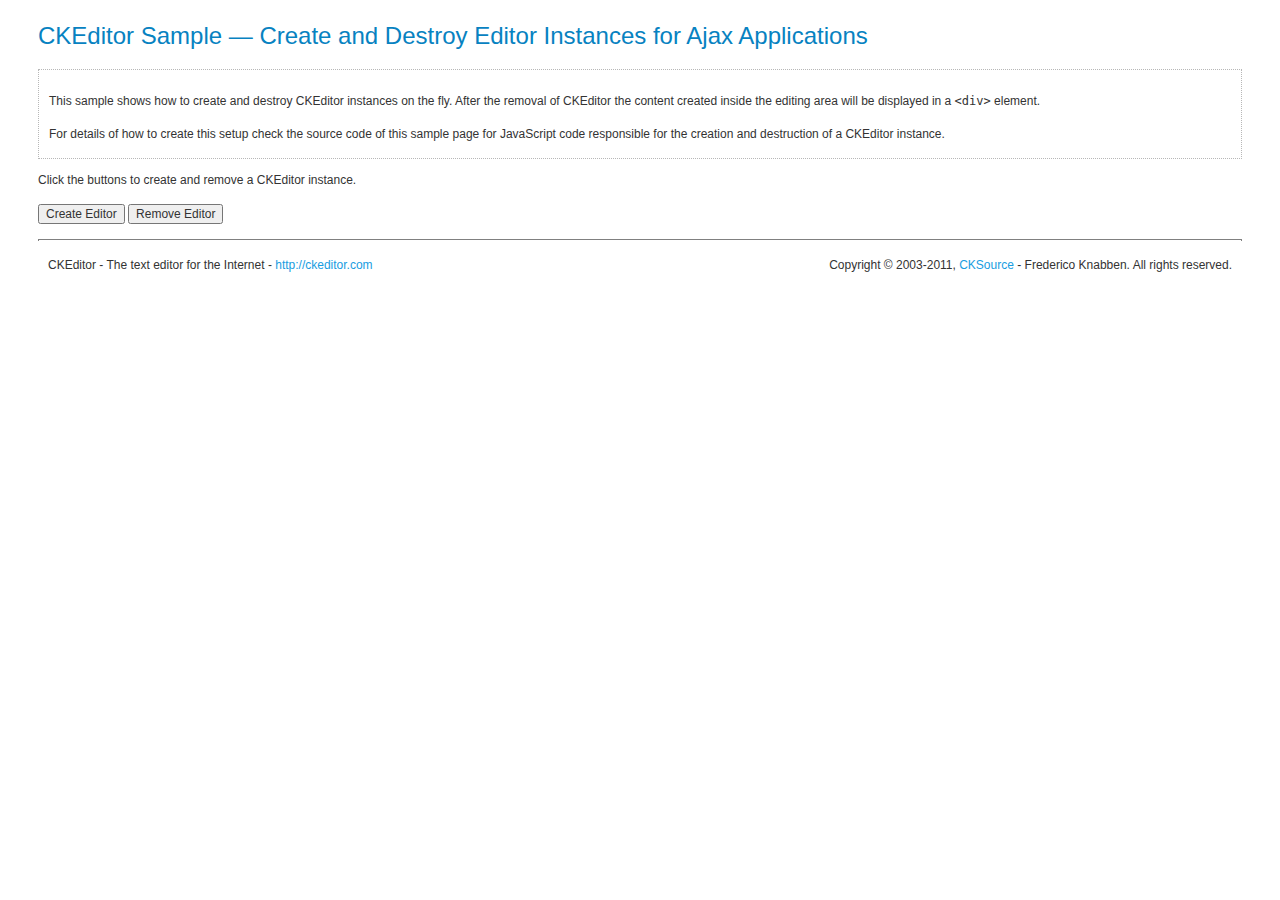
<file: src/main/webapp/ckeditor/_samples/ajax.html>
<!DOCTYPE html PUBLIC "-//W3C//DTD XHTML 1.0 Transitional//EN" "http://www.w3.org/TR/xhtml1/DTD/xhtml1-transitional.dtd">
<!--
Copyright (c) 2003-2011, CKSource - Frederico Knabben. All rights reserved.
For licensing, see LICENSE.html or http://ckeditor.com/license
-->
<html xmlns="http://www.w3.org/1999/xhtml">
<head>
	<title>Ajax &mdash; CKEditor Sample</title>
	<meta content="text/html; charset=utf-8" http-equiv="content-type" />
	<script type="text/javascript" src="../ckeditor.js"></script>
	<script src="sample.js" type="text/javascript"></script>
	<link href="sample.css" rel="stylesheet" type="text/css" />
	<script type="text/javascript">
	//<![CDATA[

var editor, html = '';

function createEditor()
{
	if ( editor )
		return;


	// Create a new editor inside the <div id="editor">, setting its value to html
	var config = {};
	editor = CKEDITOR.appendTo( 'editor', config, html );
}

function removeEditor()
{
	if ( !editor )
		return;

	// Retrieve the editor contents. In an Ajax application, this data would be
	// sent to the server or used in any other way.
	document.getElementById( 'editorcontents' ).innerHTML = html = editor.getData();
	document.getElementById( 'contents' ).style.display = '';

	// Destroy the editor.
	editor.destroy();
	editor = null;
}

	//]]>
	</script>
</head>
<body>
	<h1 class="samples">
		CKEditor Sample &mdash; Create and Destroy Editor Instances for Ajax Applications
	</h1>
	<div class="description">
	<p>
		This sample shows how to create and destroy CKEditor instances on the fly. After the removal of CKEditor the content created inside the editing
		area will be displayed in a <code>&lt;div&gt;</code> element.
	</p>
	<p>
		For details of how to create this setup check the source code of this sample page
		for JavaScript code responsible for the creation and destruction of a CKEditor instance.
	</p>
	</div>

	<!-- This <div> holds alert messages to be display in the sample page. -->
	<div id="alerts">
		<noscript>
			<p>
				<strong>CKEditor requires JavaScript to run</strong>. In a browser with no JavaScript
				support, like yours, you should still see the contents (HTML data) and you should
				be able to edit it normally, without a rich editor interface.
			</p>
		</noscript>
	</div>
	<p>Click the buttons to create and remove a CKEditor instance.</p>
	<p>
		<input onclick="createEditor();" type="button" value="Create Editor" />
		<input onclick="removeEditor();" type="button" value="Remove Editor" />
	</p>
	<!-- This div will hold the editor. -->
	<div id="editor">
	</div>
	<div id="contents" style="display: none">
		<p>
			Edited Contents:</p>
		<!-- This div will be used to display the editor contents. -->
		<div id="editorcontents">
		</div>
	</div>
	<div id="footer">
		<hr />
		<p>
			CKEditor - The text editor for the Internet - <a class="samples" href="http://ckeditor.com/">http://ckeditor.com</a>
		</p>
		<p id="copy">
			Copyright &copy; 2003-2011, <a class="samples" href="http://cksource.com/">CKSource</a> - Frederico
			Knabben. All rights reserved.
		</p>
	</div>
</body>
</html>
</file>
<file: doc/���ͼ/html/style/layout.css>
/*
 * Name:retset.css
 * Author : yangweixian
 * Date : 2011.03.26
 * Desc : 
 */
/*common*/
body{ background:#cfcfcf}
 .clearfix:after { clear: both; content: '.'; display: block; font-size: 0; line-height: 0; visibility: hidden; height: 0;}
a{ text-decoration:none;  }
.fl{ float:left}
.fr{ float:right}
.btn{ padding:5px 16px; border:none; cursor:pointer; font-size:16px; color:#f7f7f7; background:#699611; font-family:"微软雅黑","arial";}
.triangle{ width:17px; height:9px; overflow:hidden; font-size:12px}
/* layout*/
.container{ width:960px; margin:0 auto; }

/*-----------------------------header----------------------------------*/
.login{ background:#000; text-align:right; height:31px; line-height:31px; }
.login a{ display:inline-block; color:#9b8f8f; padding:0 8px}
#header{ height:84px; background:url('../images/header-bg.png') repeat-x; box-shadow: 0px 0px 5px 0px #959595}
#header .container{ height:84px; background:url('../images/header-nav.png')  right 0 no-repeat; }
.logo{ display:inline-block; margin:22px 0 0 14px; float:left}
.header-nav { float:right;  margin-top:42px; width:398px; }
.header-nav a{ font-family:tahoma; padding:0 13px; display:inline-block; font-size:18px; color:#ddeac3}
.search{ float:right;  width:130px; border:1px solid #5f8b02; }
.search input{ width:105px; height:22px; line-height:22px; float:left; color:#1a1e11; border:none;outline:none; background:#cfcfcf;}
.header-nav .search-btn{ width:25px; height:22px; float:right; padding:0;  background:url('../images/search-btn.png') #cfcfcf center center no-repeat}

/*-----------------------------main----------------------------------*/
.aside{ float:right; margin-right:18px}
#main .container{ padding:18px  0 26px 0; background:#f7f7f7; }


/*-----------------------------list----------------------------------*/
.list{ padding:12px 43px 26px 43px; position:relative; height:150px;background:url('../images/product-list-shadow.png') left 175px no-repeat; }
.list-img{ border:1px solid #dcdcdc; display:inline-block}
.list-content{ padding:6px 0 14px 15px; width:480px; }
.list-content h3 a{ font-size:24px; color:#608f02}
.list-content h3 span{ font-size:10px; color:#699611; margin-left:8px}
.list-content p{ color:#4c4c4c; line-height:18px; padding:3px 0 16px 0}
.list-content .btn{ position:absolute; right:43px; bottom:26px}

/*-----------------------------page----------------------------------*/
.page{ text-align:right; margin-right:50px}
.page a{ display:inline-block; padding:3px 7px; color:#808080}

/*-----------------------------footer----------------------------------*/
#footer{ height:46px; line-height:46px; background:#6a9e06; color:#c6e788; text-align:center}

/*-----------------------------product----------------------------------*/
.product{ background:none; padding-bottom:20px }
.list-content .product-price{ font-size:24px; color:#4d4d4d; margin-right:3px}
.product-title{ background: #ccdab2; margin:0 43px 0 26px}
.product-title span{ display:inline-block; width:37px; margin-right:9px; padding-left:8px; height:29px; line-height:29px; font-size:18px; color:#fff; background:url('../images/triangle.png') right 0 #699611 no-repeat; }
.product-title  h3{ height:29px; line-height:29px; font-size:14px; color:#4b6b0d; background:url('../images/b-triangle.png') right 11px no-repeat;}
.product-detail{ margin:21px 0 0 72px; width:616px}
.product-detail p{ line-height:22px; padding:15px 0; color:#4c4c4c}
.product-info{  line-height:22px; padding:15px 0;}
.product-info span{ display:inline-block; color:#4c4c4c; padding-right:25px; }

.banner{ text-align:center; padding-bottom:18px}
.adv{ margin-left:19px}

/*-----------------------------login&regist lr----------------------------------*/
#main .lr{ background:#ebebeb;padding-top:45px; margin: 0 18px 32px}
.login-con{ width:475px; padding-top:143px; background:url('../images/login-bg.png') no-repeat;}
.regist-con{ width:475px; padding-top:143px; background:url('../images/regist-bg.png') no-repeat;}
.login-con label,.regist-con label{ font-size:15px; color:#4d4a49; margin:0 6px 0 0; display:inline-block; width:70px; text-align:center}
.login-con div,.regist-con div{ margin-top:12px}
#passcode{ width:80px; }
#user_name,#user_pw,#passcode{ height:22px; line-height:22px; border:1px solid #aba8a8}
.passcode{ width:68px; vertical-align:bottom; height:24px}
.login-btn{ margin-left:167px}
.cart{ background:url('../images/cart-bg.png') #ebebeb right 55px no-repeat; padding:10px 0 0 42px; color:#4c4a49; margin-bottom:38px}
.cart a{color:#4c4a49}
.cart h2{ font-size:50px; color:#4d4b4b; font-family:"tahoma"; }
.cart h3{ font-size:32px; font-family:"微软雅黑"; margin:0 0 20px}
.cart table{ width:780px; border-collapse:collapse; word-wrap:break-word;table-layout:fixed; }
.cart th{ padding:5px 8px; font-weight:normal; font-family:"微软雅黑";font-size:18px; background:rgba(154, 154, 154, 0.3) }
.cart td{ padding:10px 8px 30px 8px; font-size:14px; background:url('../images/cart-shadow.png') 0 bottom repeat-x;}
.cart-title{ width:560px; text-align:left}
.cart-title a{ display:inline-block; padding:0}
.cart-title img{ border:1px solid #cfcfcf; vertical-align:middle; margin-right:24px}
.cart-num{ width:130px; text-align:center }
.cart-price{ width:60px; text-align:center}
.cart .cart-submit{ text-align:right; font-size:18px; background:none}
.cart-submit a{ color:#fff}
.cart-total{ color:#9f0606; margin:0 28px 0 7px}
/*-----------------------------about----------------------------------*/
.about-con{ width:475px; padding-top:143px; background:url('../images/about.png') no-repeat;}
.about-con p{ color:#757272; line-height:23px;  }
</file>
<file: src/main/webapp/ckeditor/_samples/sample.css>
/*
Copyright (c) 2003-2011, CKSource - Frederico Knabben. All rights reserved.
For licensing, see LICENSE.html or http://ckeditor.com/license
*/

html, body, h1, h2, h3, h4, h5, h6, div, span, blockquote, p, address, form, fieldset, img, ul, ol, dl, dt, dd, li, hr, table, td, th, strong, em, sup, sub, dfn, ins, del, q, cite, var, samp, code, kbd, tt, pre {
	line-height: 1.5em;
}

body {
	padding:10px 30px;
}

input, textarea, select, option, optgroup, button, td, th {
	font-size: 100%;
}

pre,
code,
kbd,
samp,
tt{
  font-family: monospace,monospace;
  font-size: 1em;
}

h1.samples {
  color:#0782C1;
  font-size:200%;
  font-weight:normal;
  margin: 0;
  padding: 0;
}

h2.samples {
  color:#000000;
  font-size:130%;
  margin: 0;
  padding: 0;
}

p, blockquote, address, form, pre, dl, h1.samples, h2.samples {
	margin-bottom:15px;
}

ul.samples {
	margin-bottom:15px;
}

.clear {
	clear:both;
}

fieldset
{
	margin: 0;
	padding: 10px;
}

body, input, textarea {
	color: #333333;
	font-family: Arial, Helvetica, sans-serif;
}

body {
	font-size: 75%;
}

a.samples {
	color:#189DE1;
	text-decoration:none;
}

a.samples:hover {
  text-decoration:underline;
}

form
{
	margin: 0;
	padding: 0;
}

pre.samples
{
	background-color: #F7F7F7;
	border: 1px solid #D7D7D7;
	overflow: auto;
	padding: 0.25em;
}

#alerts
{
	color: Red;
}

#footer hr
{
	margin: 10px 0 15px 0;
	height: 1px;
	border: solid 1px gray;
	border-bottom: none;
}

#footer p
{
	margin: 0 10px 10px 10px;
	float: left;
}

#footer #copy
{
	float: right;
}

#outputSample
{
	width: 100%;
	table-layout: fixed;
}

#outputSample thead th
{
	color: #dddddd;
	background-color: #999999;
	padding: 4px;
	white-space: nowrap;
}

#outputSample tbody th
{
	vertical-align: top;
	text-align: left;
}

#outputSample pre
{
	margin: 0;
	padding: 0;
	white-space: pre; /* CSS2 */
	white-space: -moz-pre-wrap; /* Mozilla*/
	white-space: -o-pre-wrap; /* Opera 7 */
	white-space: pre-wrap; /* CSS 2.1 */
	white-space: pre-line; /* CSS 3 (and 2.1 as well, actually) */
	word-wrap: break-word; /* IE */
}

.description {
	border: 1px dotted #B7B7B7;
	margin-bottom: 10px;
	padding: 10px 10px 0;
}

label {
	display: block;
	margin-bottom:6px;
}

.cke_dialog label
{
	display: inline;
	margin-bottom: auto;
}
</file>
